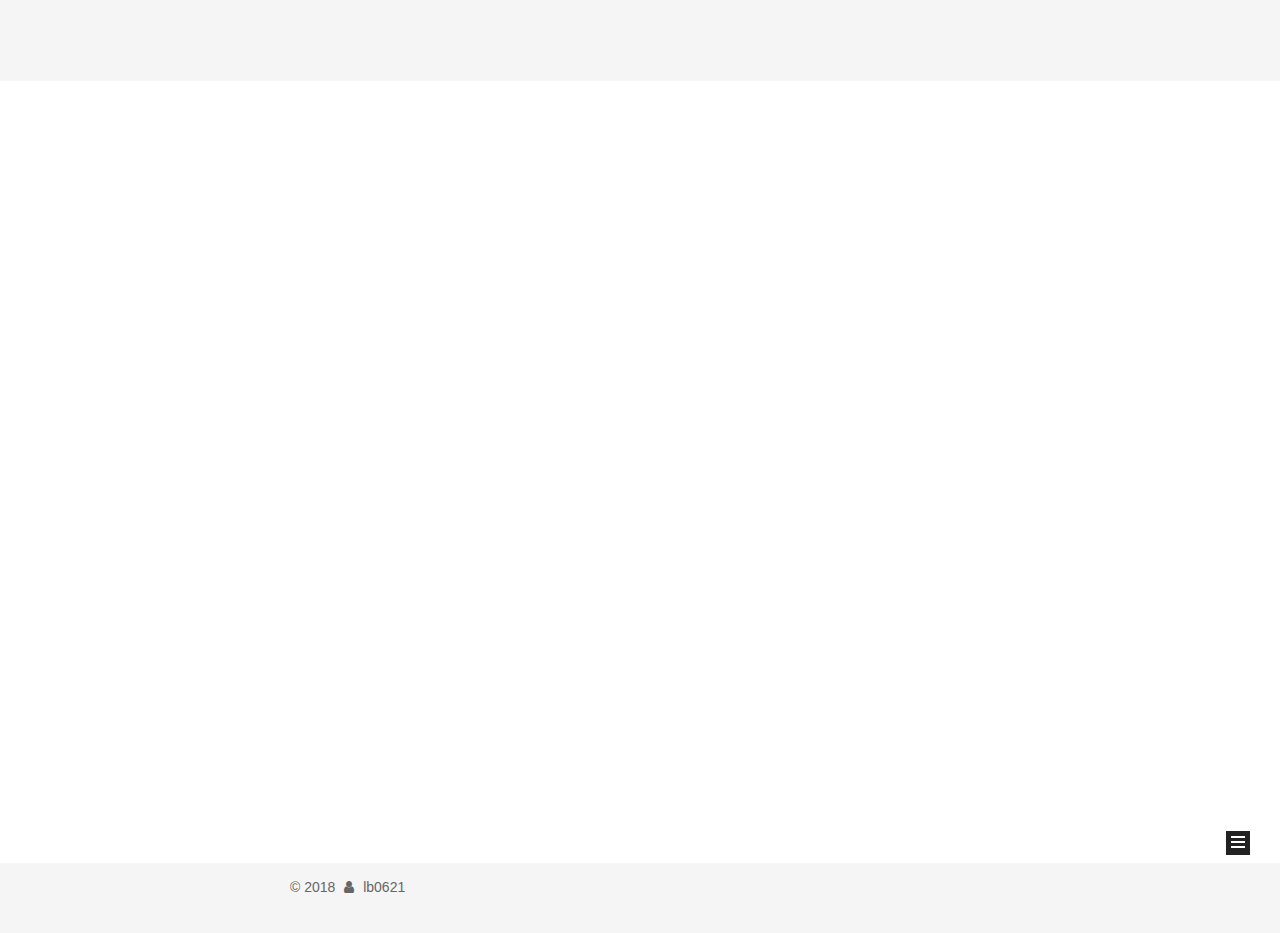
<file: archives/index.html>
<!DOCTYPE html>



  


<html class="theme-next mist use-motion" lang="zh-Hans">
<head>
  <meta charset="UTF-8"/>
<meta http-equiv="X-UA-Compatible" content="IE=edge" />
<meta name="viewport" content="width=device-width, initial-scale=1, maximum-scale=1"/>
<meta name="theme-color" content="#222">









<meta http-equiv="Cache-Control" content="no-transform" />
<meta http-equiv="Cache-Control" content="no-siteapp" />
















  
  
  <link href="/lib/fancybox/source/jquery.fancybox.css?v=2.1.5" rel="stylesheet" type="text/css" />







<link href="/lib/font-awesome/css/font-awesome.min.css?v=4.6.2" rel="stylesheet" type="text/css" />

<link href="/css/main.css?v=5.1.4" rel="stylesheet" type="text/css" />


  <link rel="apple-touch-icon" sizes="180x180" href="/images/apple-touch-icon-next.png?v=5.1.4">


  <link rel="icon" type="image/png" sizes="32x32" href="/images/favicon-32x32-next.png?v=5.1.4">


  <link rel="icon" type="image/png" sizes="16x16" href="/images/favicon-16x16-next.png?v=5.1.4">


  <link rel="mask-icon" href="/images/logo.svg?v=5.1.4" color="#222">





  <meta name="keywords" content="Hexo, NexT" />










<meta property="og:type" content="website">
<meta property="og:title">
<meta property="og:url" content="http://lb0621.tech/archives/index.html">
<meta property="og:site_name">
<meta property="og:locale" content="zh-Hans">
<meta name="twitter:card" content="summary">
<meta name="twitter:title">



<script type="text/javascript" id="hexo.configurations">
  var NexT = window.NexT || {};
  var CONFIG = {
    root: '/',
    scheme: 'Mist',
    version: '5.1.4',
    sidebar: {"position":"left","display":"post","offset":12,"b2t":false,"scrollpercent":false,"onmobile":false},
    fancybox: true,
    tabs: true,
    motion: {"enable":true,"async":false,"transition":{"post_block":"fadeIn","post_header":"slideDownIn","post_body":"slideDownIn","coll_header":"slideLeftIn","sidebar":"slideUpIn"}},
    duoshuo: {
      userId: '0',
      author: '博主'
    },
    algolia: {
      applicationID: '',
      apiKey: '',
      indexName: '',
      hits: {"per_page":10},
      labels: {"input_placeholder":"Search for Posts","hits_empty":"We didn't find any results for the search: ${query}","hits_stats":"${hits} results found in ${time} ms"}
    }
  };
</script>



  <link rel="canonical" href="http://lb0621.tech/archives/"/>





  <title>归档 | </title>
  








</head>

<body itemscope itemtype="http://schema.org/WebPage" lang="zh-Hans">

  
  
    
  

  <div class="container sidebar-position-left page-archive">
    <div class="headband"></div>

    <header id="header" class="header" itemscope itemtype="http://schema.org/WPHeader">
      <div class="header-inner"><div class="site-brand-wrapper">
  <div class="site-meta ">
    

    <div class="custom-logo-site-title">
      <a href="/"  class="brand" rel="start">
        <span class="logo-line-before"><i></i></span>
        <span class="site-title"></span>
        <span class="logo-line-after"><i></i></span>
      </a>
    </div>
      
        <p class="site-subtitle"></p>
      
  </div>

  <div class="site-nav-toggle">
    <button>
      <span class="btn-bar"></span>
      <span class="btn-bar"></span>
      <span class="btn-bar"></span>
    </button>
  </div>
</div>

<nav class="site-nav">
  

  
    <ul id="menu" class="menu">
      
        
        <li class="menu-item menu-item-home">
          <a href="/" rel="section">
            
              <i class="menu-item-icon fa fa-fw fa-home"></i> <br />
            
            首页
          </a>
        </li>
      
        
        <li class="menu-item menu-item-about">
          <a href="/about/" rel="section">
            
              <i class="menu-item-icon fa fa-fw fa-user"></i> <br />
            
            关于
          </a>
        </li>
      
        
        <li class="menu-item menu-item-tags">
          <a href="/tags/" rel="section">
            
              <i class="menu-item-icon fa fa-fw fa-tags"></i> <br />
            
            标签
          </a>
        </li>
      
        
        <li class="menu-item menu-item-categories">
          <a href="/categories/" rel="section">
            
              <i class="menu-item-icon fa fa-fw fa-th"></i> <br />
            
            分类
          </a>
        </li>
      
        
        <li class="menu-item menu-item-archives">
          <a href="/archives/" rel="section">
            
              <i class="menu-item-icon fa fa-fw fa-archive"></i> <br />
            
            归档
          </a>
        </li>
      

      
    </ul>
  

  
</nav>



 </div>
    </header>

    <main id="main" class="main">
      <div class="main-inner">
        <div class="content-wrap">
          <div id="content" class="content">
            

  
  
  
  <div class="post-block archive">
    <div id="posts" class="posts-collapse">
      <span class="archive-move-on"></span>

      <span class="archive-page-counter">
        
        
        
          
        
        嗯..! 目前共计 6 篇日志。 继续努力。
      </span>

      

        
        
        

        
          
          <div class="collection-title">
            <h1 class="archive-year" id="archive-year-2018">2018</h1>
          </div>
        
        

        

  <article class="post post-type-normal" itemscope itemtype="http://schema.org/Article">
    <header class="post-header">

      <h2 class="post-title">
        
            <a class="post-title-link" href="/2018/09/01/音频文件格式/" itemprop="url">
              
                <span itemprop="name">音频文件格式</span>
              
            </a>
        
      </h2>

      <div class="post-meta">
        <time class="post-time" itemprop="dateCreated"
              datetime="2018-09-01T20:49:47+08:00"
              content="2018-09-01" >
          09-01
        </time>
      </div>

    </header>
  </article>



      

        
        
        

        
        

        

  <article class="post post-type-normal" itemscope itemtype="http://schema.org/Article">
    <header class="post-header">

      <h2 class="post-title">
        
            <a class="post-title-link" href="/2018/09/01/基音周期估计/" itemprop="url">
              
                <span itemprop="name">基音周期估计</span>
              
            </a>
        
      </h2>

      <div class="post-meta">
        <time class="post-time" itemprop="dateCreated"
              datetime="2018-09-01T20:39:48+08:00"
              content="2018-09-01" >
          09-01
        </time>
      </div>

    </header>
  </article>



      

        
        
        

        
        

        

  <article class="post post-type-normal" itemscope itemtype="http://schema.org/Article">
    <header class="post-header">

      <h2 class="post-title">
        
            <a class="post-title-link" href="/2018/07/02/语音特征参数MFCC提取/" itemprop="url">
              
                <span itemprop="name">语音特征参数MFCC提取</span>
              
            </a>
        
      </h2>

      <div class="post-meta">
        <time class="post-time" itemprop="dateCreated"
              datetime="2018-07-02T12:23:00+08:00"
              content="2018-07-02" >
          07-02
        </time>
      </div>

    </header>
  </article>



      

        
        
        

        
        

        

  <article class="post post-type-normal" itemscope itemtype="http://schema.org/Article">
    <header class="post-header">

      <h2 class="post-title">
        
            <a class="post-title-link" href="/2018/07/02/音频开发基础/" itemprop="url">
              
                <span itemprop="name">音频开发基础</span>
              
            </a>
        
      </h2>

      <div class="post-meta">
        <time class="post-time" itemprop="dateCreated"
              datetime="2018-07-02T10:21:56+08:00"
              content="2018-07-02" >
          07-02
        </time>
      </div>

    </header>
  </article>



      

        
        
        

        
        

        

  <article class="post post-type-normal" itemscope itemtype="http://schema.org/Article">
    <header class="post-header">

      <h2 class="post-title">
        
            <a class="post-title-link" href="/2018/02/25/搬瓦工VPS建站/" itemprop="url">
              
                <span itemprop="name">搬瓦工VPS建站</span>
              
            </a>
        
      </h2>

      <div class="post-meta">
        <time class="post-time" itemprop="dateCreated"
              datetime="2018-02-25T23:19:57+08:00"
              content="2018-02-25" >
          02-25
        </time>
      </div>

    </header>
  </article>



      

        
        
        

        
        

        

  <article class="post post-type-normal" itemscope itemtype="http://schema.org/Article">
    <header class="post-header">

      <h2 class="post-title">
        
            <a class="post-title-link" href="/2018/02/25/hello-world/" itemprop="url">
              
                <span itemprop="name">Hello World</span>
              
            </a>
        
      </h2>

      <div class="post-meta">
        <time class="post-time" itemprop="dateCreated"
              datetime="2018-02-25T22:22:50+08:00"
              content="2018-02-25" >
          02-25
        </time>
      </div>

    </header>
  </article>



      

    </div>
  </div>
  
  
  

  



          </div>
          


          

        </div>
        
          
  
  <div class="sidebar-toggle">
    <div class="sidebar-toggle-line-wrap">
      <span class="sidebar-toggle-line sidebar-toggle-line-first"></span>
      <span class="sidebar-toggle-line sidebar-toggle-line-middle"></span>
      <span class="sidebar-toggle-line sidebar-toggle-line-last"></span>
    </div>
  </div>

  <aside id="sidebar" class="sidebar">
    
    <div class="sidebar-inner">

      

      

      <section class="site-overview-wrap sidebar-panel sidebar-panel-active">
        <div class="site-overview">
          <div class="site-author motion-element" itemprop="author" itemscope itemtype="http://schema.org/Person">
            
              <img class="site-author-image" itemprop="image"
                src="/images/blog-logo.jpg"
                alt="Li Bin" />
            
              <p class="site-author-name" itemprop="name">Li Bin</p>
              <p class="site-description motion-element" itemprop="description"></p>
          </div>

          <nav class="site-state motion-element">

            
              <div class="site-state-item site-state-posts">
              
                <a href="/archives/">
              
                  <span class="site-state-item-count">6</span>
                  <span class="site-state-item-name">日志</span>
                </a>
              </div>
            

            

            

          </nav>

          

          
            <div class="links-of-author motion-element">
                
                  <span class="links-of-author-item">
                    <a href="https://github.com/lb0621" target="_blank" title="GitHub">
                      
                        <i class="fa fa-fw fa-github"></i>GitHub</a>
                  </span>
                
                  <span class="links-of-author-item">
                    <a href="mailto:lb0621@qq.com" target="_blank" title="E-Mail">
                      
                        <i class="fa fa-fw fa-envelope"></i>E-Mail</a>
                  </span>
                
            </div>
          

          
          

          
          

          

        </div>
      </section>

      

      

    </div>
  </aside>


        
      </div>
    </main>

    <footer id="footer" class="footer">
      <div class="footer-inner">
        <div class="copyright">&copy; <span itemprop="copyrightYear">2018</span>
  <span class="with-love">
    <i class="fa fa-user"></i>
  </span>
  <span class="author" itemprop="copyrightHolder">lb0621</span>

  
</div>









        







        
      </div>
    </footer>

    
      <div class="back-to-top">
        <i class="fa fa-arrow-up"></i>
        
      </div>
    

    

  </div>

  

<script type="text/javascript">
  if (Object.prototype.toString.call(window.Promise) !== '[object Function]') {
    window.Promise = null;
  }
</script>









  












  
  
    <script type="text/javascript" src="/lib/jquery/index.js?v=2.1.3"></script>
  

  
  
    <script type="text/javascript" src="/lib/fastclick/lib/fastclick.min.js?v=1.0.6"></script>
  

  
  
    <script type="text/javascript" src="/lib/jquery_lazyload/jquery.lazyload.js?v=1.9.7"></script>
  

  
  
    <script type="text/javascript" src="/lib/velocity/velocity.min.js?v=1.2.1"></script>
  

  
  
    <script type="text/javascript" src="/lib/velocity/velocity.ui.min.js?v=1.2.1"></script>
  

  
  
    <script type="text/javascript" src="/lib/fancybox/source/jquery.fancybox.pack.js?v=2.1.5"></script>
  


  


  <script type="text/javascript" src="/js/src/utils.js?v=5.1.4"></script>

  <script type="text/javascript" src="/js/src/motion.js?v=5.1.4"></script>



  
  

  

  


  <script type="text/javascript" src="/js/src/bootstrap.js?v=5.1.4"></script>



  


  




	





  





  












  





  

  

  

  
  

  

  

  

</body>
</html>
</file>
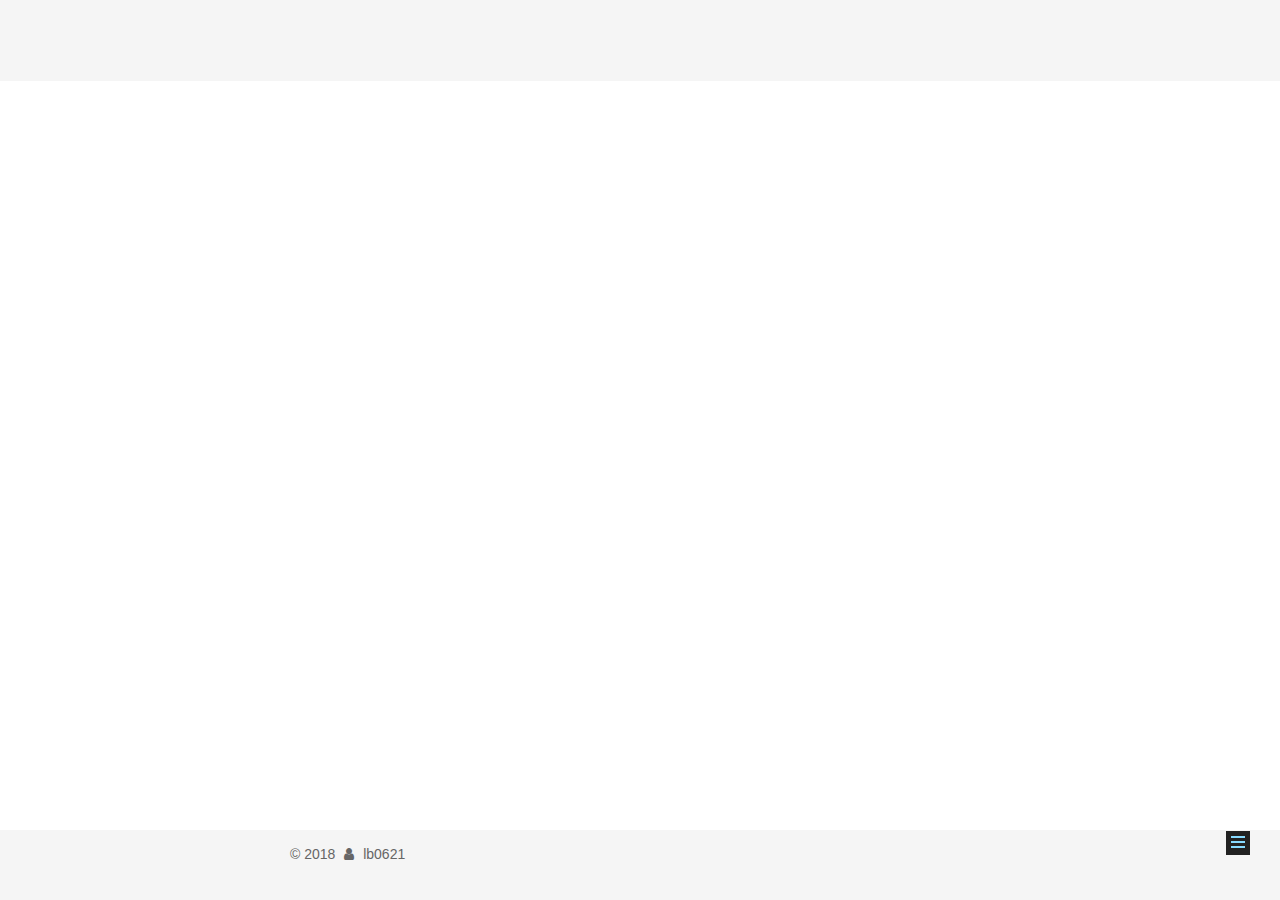
<file: tags/index.html>
<!DOCTYPE html>



  


<html class="theme-next mist use-motion" lang="zh-Hans">
<head>
  <meta charset="UTF-8"/>
<meta http-equiv="X-UA-Compatible" content="IE=edge" />
<meta name="viewport" content="width=device-width, initial-scale=1, maximum-scale=1"/>
<meta name="theme-color" content="#222">









<meta http-equiv="Cache-Control" content="no-transform" />
<meta http-equiv="Cache-Control" content="no-siteapp" />
















  
  
  <link href="/lib/fancybox/source/jquery.fancybox.css?v=2.1.5" rel="stylesheet" type="text/css" />







<link href="/lib/font-awesome/css/font-awesome.min.css?v=4.6.2" rel="stylesheet" type="text/css" />

<link href="/css/main.css?v=5.1.4" rel="stylesheet" type="text/css" />


  <link rel="apple-touch-icon" sizes="180x180" href="/images/apple-touch-icon-next.png?v=5.1.4">


  <link rel="icon" type="image/png" sizes="32x32" href="/images/favicon-32x32-next.png?v=5.1.4">


  <link rel="icon" type="image/png" sizes="16x16" href="/images/favicon-16x16-next.png?v=5.1.4">


  <link rel="mask-icon" href="/images/logo.svg?v=5.1.4" color="#222">





  <meta name="keywords" content="Hexo, NexT" />










<meta property="og:type" content="website">
<meta property="og:title" content="tags">
<meta property="og:url" content="http://lb0621.tech/tags/index.html">
<meta property="og:site_name">
<meta property="og:locale" content="zh-Hans">
<meta property="og:updated_time" content="2018-02-26T02:53:27.871Z">
<meta name="twitter:card" content="summary">
<meta name="twitter:title" content="tags">



<script type="text/javascript" id="hexo.configurations">
  var NexT = window.NexT || {};
  var CONFIG = {
    root: '/',
    scheme: 'Mist',
    version: '5.1.4',
    sidebar: {"position":"left","display":"post","offset":12,"b2t":false,"scrollpercent":false,"onmobile":false},
    fancybox: true,
    tabs: true,
    motion: {"enable":true,"async":false,"transition":{"post_block":"fadeIn","post_header":"slideDownIn","post_body":"slideDownIn","coll_header":"slideLeftIn","sidebar":"slideUpIn"}},
    duoshuo: {
      userId: '0',
      author: '博主'
    },
    algolia: {
      applicationID: '',
      apiKey: '',
      indexName: '',
      hits: {"per_page":10},
      labels: {"input_placeholder":"Search for Posts","hits_empty":"We didn't find any results for the search: ${query}","hits_stats":"${hits} results found in ${time} ms"}
    }
  };
</script>



  <link rel="canonical" href="http://lb0621.tech/tags/"/>





  <title>tags | </title>
  








</head>

<body itemscope itemtype="http://schema.org/WebPage" lang="zh-Hans">

  
  
    
  

  <div class="container sidebar-position-left page-post-detail">
    <div class="headband"></div>

    <header id="header" class="header" itemscope itemtype="http://schema.org/WPHeader">
      <div class="header-inner"><div class="site-brand-wrapper">
  <div class="site-meta ">
    

    <div class="custom-logo-site-title">
      <a href="/"  class="brand" rel="start">
        <span class="logo-line-before"><i></i></span>
        <span class="site-title"></span>
        <span class="logo-line-after"><i></i></span>
      </a>
    </div>
      
        <p class="site-subtitle"></p>
      
  </div>

  <div class="site-nav-toggle">
    <button>
      <span class="btn-bar"></span>
      <span class="btn-bar"></span>
      <span class="btn-bar"></span>
    </button>
  </div>
</div>

<nav class="site-nav">
  

  
    <ul id="menu" class="menu">
      
        
        <li class="menu-item menu-item-home">
          <a href="/" rel="section">
            
              <i class="menu-item-icon fa fa-fw fa-home"></i> <br />
            
            首页
          </a>
        </li>
      
        
        <li class="menu-item menu-item-about">
          <a href="/about/" rel="section">
            
              <i class="menu-item-icon fa fa-fw fa-user"></i> <br />
            
            关于
          </a>
        </li>
      
        
        <li class="menu-item menu-item-tags">
          <a href="/tags/" rel="section">
            
              <i class="menu-item-icon fa fa-fw fa-tags"></i> <br />
            
            标签
          </a>
        </li>
      
        
        <li class="menu-item menu-item-categories">
          <a href="/categories/" rel="section">
            
              <i class="menu-item-icon fa fa-fw fa-th"></i> <br />
            
            分类
          </a>
        </li>
      
        
        <li class="menu-item menu-item-archives">
          <a href="/archives/" rel="section">
            
              <i class="menu-item-icon fa fa-fw fa-archive"></i> <br />
            
            归档
          </a>
        </li>
      

      
    </ul>
  

  
</nav>



 </div>
    </header>

    <main id="main" class="main">
      <div class="main-inner">
        <div class="content-wrap">
          <div id="content" class="content">
            

  <div id="posts" class="posts-expand">
    
    
    
    <div class="post-block page">
      <header class="post-header">

	<h1 class="post-title" itemprop="name headline">tags</h1>



</header>

      
      
      
      <div class="post-body">
        
        
          <div class="tag-cloud">
            <div class="tag-cloud-title">
                暂无标签
            </div>
            <div class="tag-cloud-tags">
              
            </div>
          </div>
        
      </div>
      
      
      
    </div>
    
    
    
  </div>


          </div>
          


          

  



        </div>
        
          
  
  <div class="sidebar-toggle">
    <div class="sidebar-toggle-line-wrap">
      <span class="sidebar-toggle-line sidebar-toggle-line-first"></span>
      <span class="sidebar-toggle-line sidebar-toggle-line-middle"></span>
      <span class="sidebar-toggle-line sidebar-toggle-line-last"></span>
    </div>
  </div>

  <aside id="sidebar" class="sidebar">
    
    <div class="sidebar-inner">

      

      

      <section class="site-overview-wrap sidebar-panel sidebar-panel-active">
        <div class="site-overview">
          <div class="site-author motion-element" itemprop="author" itemscope itemtype="http://schema.org/Person">
            
              <img class="site-author-image" itemprop="image"
                src="/images/blog-logo.jpg"
                alt="Li Bin" />
            
              <p class="site-author-name" itemprop="name">Li Bin</p>
              <p class="site-description motion-element" itemprop="description"></p>
          </div>

          <nav class="site-state motion-element">

            
              <div class="site-state-item site-state-posts">
              
                <a href="/archives/">
              
                  <span class="site-state-item-count">6</span>
                  <span class="site-state-item-name">日志</span>
                </a>
              </div>
            

            

            

          </nav>

          

          
            <div class="links-of-author motion-element">
                
                  <span class="links-of-author-item">
                    <a href="https://github.com/lb0621" target="_blank" title="GitHub">
                      
                        <i class="fa fa-fw fa-github"></i>GitHub</a>
                  </span>
                
                  <span class="links-of-author-item">
                    <a href="mailto:lb0621@qq.com" target="_blank" title="E-Mail">
                      
                        <i class="fa fa-fw fa-envelope"></i>E-Mail</a>
                  </span>
                
            </div>
          

          
          

          
          

          

        </div>
      </section>

      

      

    </div>
  </aside>


        
      </div>
    </main>

    <footer id="footer" class="footer">
      <div class="footer-inner">
        <div class="copyright">&copy; <span itemprop="copyrightYear">2018</span>
  <span class="with-love">
    <i class="fa fa-user"></i>
  </span>
  <span class="author" itemprop="copyrightHolder">lb0621</span>

  
</div>









        







        
      </div>
    </footer>

    
      <div class="back-to-top">
        <i class="fa fa-arrow-up"></i>
        
      </div>
    

    

  </div>

  

<script type="text/javascript">
  if (Object.prototype.toString.call(window.Promise) !== '[object Function]') {
    window.Promise = null;
  }
</script>









  












  
  
    <script type="text/javascript" src="/lib/jquery/index.js?v=2.1.3"></script>
  

  
  
    <script type="text/javascript" src="/lib/fastclick/lib/fastclick.min.js?v=1.0.6"></script>
  

  
  
    <script type="text/javascript" src="/lib/jquery_lazyload/jquery.lazyload.js?v=1.9.7"></script>
  

  
  
    <script type="text/javascript" src="/lib/velocity/velocity.min.js?v=1.2.1"></script>
  

  
  
    <script type="text/javascript" src="/lib/velocity/velocity.ui.min.js?v=1.2.1"></script>
  

  
  
    <script type="text/javascript" src="/lib/fancybox/source/jquery.fancybox.pack.js?v=2.1.5"></script>
  


  


  <script type="text/javascript" src="/js/src/utils.js?v=5.1.4"></script>

  <script type="text/javascript" src="/js/src/motion.js?v=5.1.4"></script>



  
  

  
  <script type="text/javascript" src="/js/src/scrollspy.js?v=5.1.4"></script>
<script type="text/javascript" src="/js/src/post-details.js?v=5.1.4"></script>



  


  <script type="text/javascript" src="/js/src/bootstrap.js?v=5.1.4"></script>



  


  




	





  





  












  





  

  

  

  
  

  

  

  

</body>
</html>
</file>
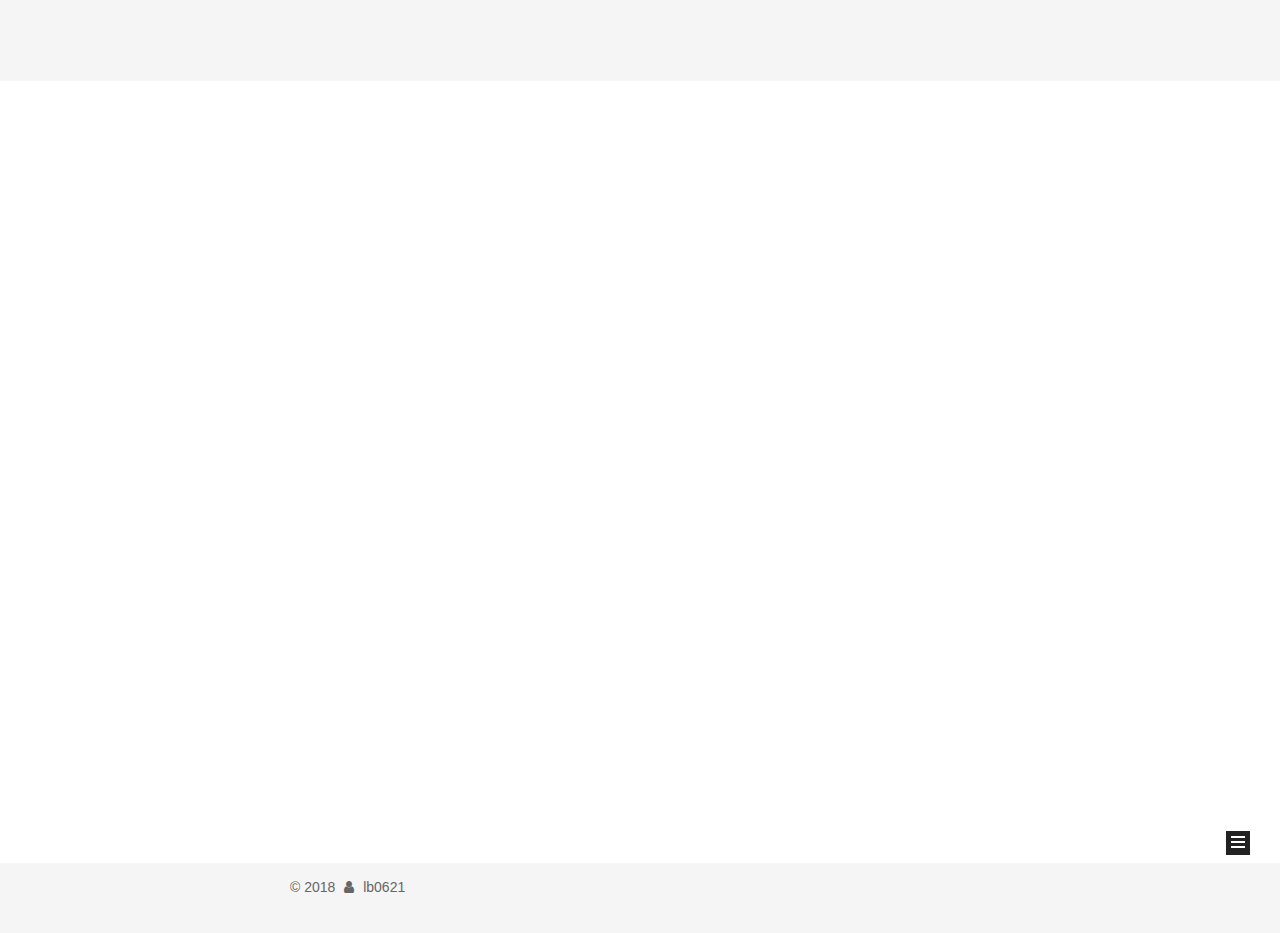
<file: archives/2018/index.html>
<!DOCTYPE html>



  


<html class="theme-next mist use-motion" lang="zh-Hans">
<head>
  <meta charset="UTF-8"/>
<meta http-equiv="X-UA-Compatible" content="IE=edge" />
<meta name="viewport" content="width=device-width, initial-scale=1, maximum-scale=1"/>
<meta name="theme-color" content="#222">









<meta http-equiv="Cache-Control" content="no-transform" />
<meta http-equiv="Cache-Control" content="no-siteapp" />
















  
  
  <link href="/lib/fancybox/source/jquery.fancybox.css?v=2.1.5" rel="stylesheet" type="text/css" />







<link href="/lib/font-awesome/css/font-awesome.min.css?v=4.6.2" rel="stylesheet" type="text/css" />

<link href="/css/main.css?v=5.1.4" rel="stylesheet" type="text/css" />


  <link rel="apple-touch-icon" sizes="180x180" href="/images/apple-touch-icon-next.png?v=5.1.4">


  <link rel="icon" type="image/png" sizes="32x32" href="/images/favicon-32x32-next.png?v=5.1.4">


  <link rel="icon" type="image/png" sizes="16x16" href="/images/favicon-16x16-next.png?v=5.1.4">


  <link rel="mask-icon" href="/images/logo.svg?v=5.1.4" color="#222">





  <meta name="keywords" content="Hexo, NexT" />










<meta property="og:type" content="website">
<meta property="og:title">
<meta property="og:url" content="http://lb0621.tech/archives/2018/index.html">
<meta property="og:site_name">
<meta property="og:locale" content="zh-Hans">
<meta name="twitter:card" content="summary">
<meta name="twitter:title">



<script type="text/javascript" id="hexo.configurations">
  var NexT = window.NexT || {};
  var CONFIG = {
    root: '/',
    scheme: 'Mist',
    version: '5.1.4',
    sidebar: {"position":"left","display":"post","offset":12,"b2t":false,"scrollpercent":false,"onmobile":false},
    fancybox: true,
    tabs: true,
    motion: {"enable":true,"async":false,"transition":{"post_block":"fadeIn","post_header":"slideDownIn","post_body":"slideDownIn","coll_header":"slideLeftIn","sidebar":"slideUpIn"}},
    duoshuo: {
      userId: '0',
      author: '博主'
    },
    algolia: {
      applicationID: '',
      apiKey: '',
      indexName: '',
      hits: {"per_page":10},
      labels: {"input_placeholder":"Search for Posts","hits_empty":"We didn't find any results for the search: ${query}","hits_stats":"${hits} results found in ${time} ms"}
    }
  };
</script>



  <link rel="canonical" href="http://lb0621.tech/archives/2018/"/>





  <title>归档 | </title>
  








</head>

<body itemscope itemtype="http://schema.org/WebPage" lang="zh-Hans">

  
  
    
  

  <div class="container sidebar-position-left page-archive">
    <div class="headband"></div>

    <header id="header" class="header" itemscope itemtype="http://schema.org/WPHeader">
      <div class="header-inner"><div class="site-brand-wrapper">
  <div class="site-meta ">
    

    <div class="custom-logo-site-title">
      <a href="/"  class="brand" rel="start">
        <span class="logo-line-before"><i></i></span>
        <span class="site-title"></span>
        <span class="logo-line-after"><i></i></span>
      </a>
    </div>
      
        <p class="site-subtitle"></p>
      
  </div>

  <div class="site-nav-toggle">
    <button>
      <span class="btn-bar"></span>
      <span class="btn-bar"></span>
      <span class="btn-bar"></span>
    </button>
  </div>
</div>

<nav class="site-nav">
  

  
    <ul id="menu" class="menu">
      
        
        <li class="menu-item menu-item-home">
          <a href="/" rel="section">
            
              <i class="menu-item-icon fa fa-fw fa-home"></i> <br />
            
            首页
          </a>
        </li>
      
        
        <li class="menu-item menu-item-about">
          <a href="/about/" rel="section">
            
              <i class="menu-item-icon fa fa-fw fa-user"></i> <br />
            
            关于
          </a>
        </li>
      
        
        <li class="menu-item menu-item-tags">
          <a href="/tags/" rel="section">
            
              <i class="menu-item-icon fa fa-fw fa-tags"></i> <br />
            
            标签
          </a>
        </li>
      
        
        <li class="menu-item menu-item-categories">
          <a href="/categories/" rel="section">
            
              <i class="menu-item-icon fa fa-fw fa-th"></i> <br />
            
            分类
          </a>
        </li>
      
        
        <li class="menu-item menu-item-archives">
          <a href="/archives/" rel="section">
            
              <i class="menu-item-icon fa fa-fw fa-archive"></i> <br />
            
            归档
          </a>
        </li>
      

      
    </ul>
  

  
</nav>



 </div>
    </header>

    <main id="main" class="main">
      <div class="main-inner">
        <div class="content-wrap">
          <div id="content" class="content">
            

  
  
  
  <div class="post-block archive">
    <div id="posts" class="posts-collapse">
      <span class="archive-move-on"></span>

      <span class="archive-page-counter">
        
        
        
          
        
        嗯..! 目前共计 6 篇日志。 继续努力。
      </span>

      

        
        
        

        
          
          <div class="collection-title">
            <h1 class="archive-year" id="archive-year-2018">2018</h1>
          </div>
        
        

        

  <article class="post post-type-normal" itemscope itemtype="http://schema.org/Article">
    <header class="post-header">

      <h2 class="post-title">
        
            <a class="post-title-link" href="/2018/09/01/音频文件格式/" itemprop="url">
              
                <span itemprop="name">音频文件格式</span>
              
            </a>
        
      </h2>

      <div class="post-meta">
        <time class="post-time" itemprop="dateCreated"
              datetime="2018-09-01T20:49:47+08:00"
              content="2018-09-01" >
          09-01
        </time>
      </div>

    </header>
  </article>



      

        
        
        

        
        

        

  <article class="post post-type-normal" itemscope itemtype="http://schema.org/Article">
    <header class="post-header">

      <h2 class="post-title">
        
            <a class="post-title-link" href="/2018/09/01/基音周期估计/" itemprop="url">
              
                <span itemprop="name">基音周期估计</span>
              
            </a>
        
      </h2>

      <div class="post-meta">
        <time class="post-time" itemprop="dateCreated"
              datetime="2018-09-01T20:39:48+08:00"
              content="2018-09-01" >
          09-01
        </time>
      </div>

    </header>
  </article>



      

        
        
        

        
        

        

  <article class="post post-type-normal" itemscope itemtype="http://schema.org/Article">
    <header class="post-header">

      <h2 class="post-title">
        
            <a class="post-title-link" href="/2018/07/02/语音特征参数MFCC提取/" itemprop="url">
              
                <span itemprop="name">语音特征参数MFCC提取</span>
              
            </a>
        
      </h2>

      <div class="post-meta">
        <time class="post-time" itemprop="dateCreated"
              datetime="2018-07-02T12:23:00+08:00"
              content="2018-07-02" >
          07-02
        </time>
      </div>

    </header>
  </article>



      

        
        
        

        
        

        

  <article class="post post-type-normal" itemscope itemtype="http://schema.org/Article">
    <header class="post-header">

      <h2 class="post-title">
        
            <a class="post-title-link" href="/2018/07/02/音频开发基础/" itemprop="url">
              
                <span itemprop="name">音频开发基础</span>
              
            </a>
        
      </h2>

      <div class="post-meta">
        <time class="post-time" itemprop="dateCreated"
              datetime="2018-07-02T10:21:56+08:00"
              content="2018-07-02" >
          07-02
        </time>
      </div>

    </header>
  </article>



      

        
        
        

        
        

        

  <article class="post post-type-normal" itemscope itemtype="http://schema.org/Article">
    <header class="post-header">

      <h2 class="post-title">
        
            <a class="post-title-link" href="/2018/02/25/搬瓦工VPS建站/" itemprop="url">
              
                <span itemprop="name">搬瓦工VPS建站</span>
              
            </a>
        
      </h2>

      <div class="post-meta">
        <time class="post-time" itemprop="dateCreated"
              datetime="2018-02-25T23:19:57+08:00"
              content="2018-02-25" >
          02-25
        </time>
      </div>

    </header>
  </article>



      

        
        
        

        
        

        

  <article class="post post-type-normal" itemscope itemtype="http://schema.org/Article">
    <header class="post-header">

      <h2 class="post-title">
        
            <a class="post-title-link" href="/2018/02/25/hello-world/" itemprop="url">
              
                <span itemprop="name">Hello World</span>
              
            </a>
        
      </h2>

      <div class="post-meta">
        <time class="post-time" itemprop="dateCreated"
              datetime="2018-02-25T22:22:50+08:00"
              content="2018-02-25" >
          02-25
        </time>
      </div>

    </header>
  </article>



      

    </div>
  </div>
  
  
  

  



          </div>
          


          

        </div>
        
          
  
  <div class="sidebar-toggle">
    <div class="sidebar-toggle-line-wrap">
      <span class="sidebar-toggle-line sidebar-toggle-line-first"></span>
      <span class="sidebar-toggle-line sidebar-toggle-line-middle"></span>
      <span class="sidebar-toggle-line sidebar-toggle-line-last"></span>
    </div>
  </div>

  <aside id="sidebar" class="sidebar">
    
    <div class="sidebar-inner">

      

      

      <section class="site-overview-wrap sidebar-panel sidebar-panel-active">
        <div class="site-overview">
          <div class="site-author motion-element" itemprop="author" itemscope itemtype="http://schema.org/Person">
            
              <img class="site-author-image" itemprop="image"
                src="/images/blog-logo.jpg"
                alt="Li Bin" />
            
              <p class="site-author-name" itemprop="name">Li Bin</p>
              <p class="site-description motion-element" itemprop="description"></p>
          </div>

          <nav class="site-state motion-element">

            
              <div class="site-state-item site-state-posts">
              
                <a href="/archives/">
              
                  <span class="site-state-item-count">6</span>
                  <span class="site-state-item-name">日志</span>
                </a>
              </div>
            

            

            

          </nav>

          

          
            <div class="links-of-author motion-element">
                
                  <span class="links-of-author-item">
                    <a href="https://github.com/lb0621" target="_blank" title="GitHub">
                      
                        <i class="fa fa-fw fa-github"></i>GitHub</a>
                  </span>
                
                  <span class="links-of-author-item">
                    <a href="mailto:lb0621@qq.com" target="_blank" title="E-Mail">
                      
                        <i class="fa fa-fw fa-envelope"></i>E-Mail</a>
                  </span>
                
            </div>
          

          
          

          
          

          

        </div>
      </section>

      

      

    </div>
  </aside>


        
      </div>
    </main>

    <footer id="footer" class="footer">
      <div class="footer-inner">
        <div class="copyright">&copy; <span itemprop="copyrightYear">2018</span>
  <span class="with-love">
    <i class="fa fa-user"></i>
  </span>
  <span class="author" itemprop="copyrightHolder">lb0621</span>

  
</div>









        







        
      </div>
    </footer>

    
      <div class="back-to-top">
        <i class="fa fa-arrow-up"></i>
        
      </div>
    

    

  </div>

  

<script type="text/javascript">
  if (Object.prototype.toString.call(window.Promise) !== '[object Function]') {
    window.Promise = null;
  }
</script>









  












  
  
    <script type="text/javascript" src="/lib/jquery/index.js?v=2.1.3"></script>
  

  
  
    <script type="text/javascript" src="/lib/fastclick/lib/fastclick.min.js?v=1.0.6"></script>
  

  
  
    <script type="text/javascript" src="/lib/jquery_lazyload/jquery.lazyload.js?v=1.9.7"></script>
  

  
  
    <script type="text/javascript" src="/lib/velocity/velocity.min.js?v=1.2.1"></script>
  

  
  
    <script type="text/javascript" src="/lib/velocity/velocity.ui.min.js?v=1.2.1"></script>
  

  
  
    <script type="text/javascript" src="/lib/fancybox/source/jquery.fancybox.pack.js?v=2.1.5"></script>
  


  


  <script type="text/javascript" src="/js/src/utils.js?v=5.1.4"></script>

  <script type="text/javascript" src="/js/src/motion.js?v=5.1.4"></script>



  
  

  

  


  <script type="text/javascript" src="/js/src/bootstrap.js?v=5.1.4"></script>



  


  




	





  





  












  





  

  

  

  
  

  

  

  

</body>
</html>
</file>
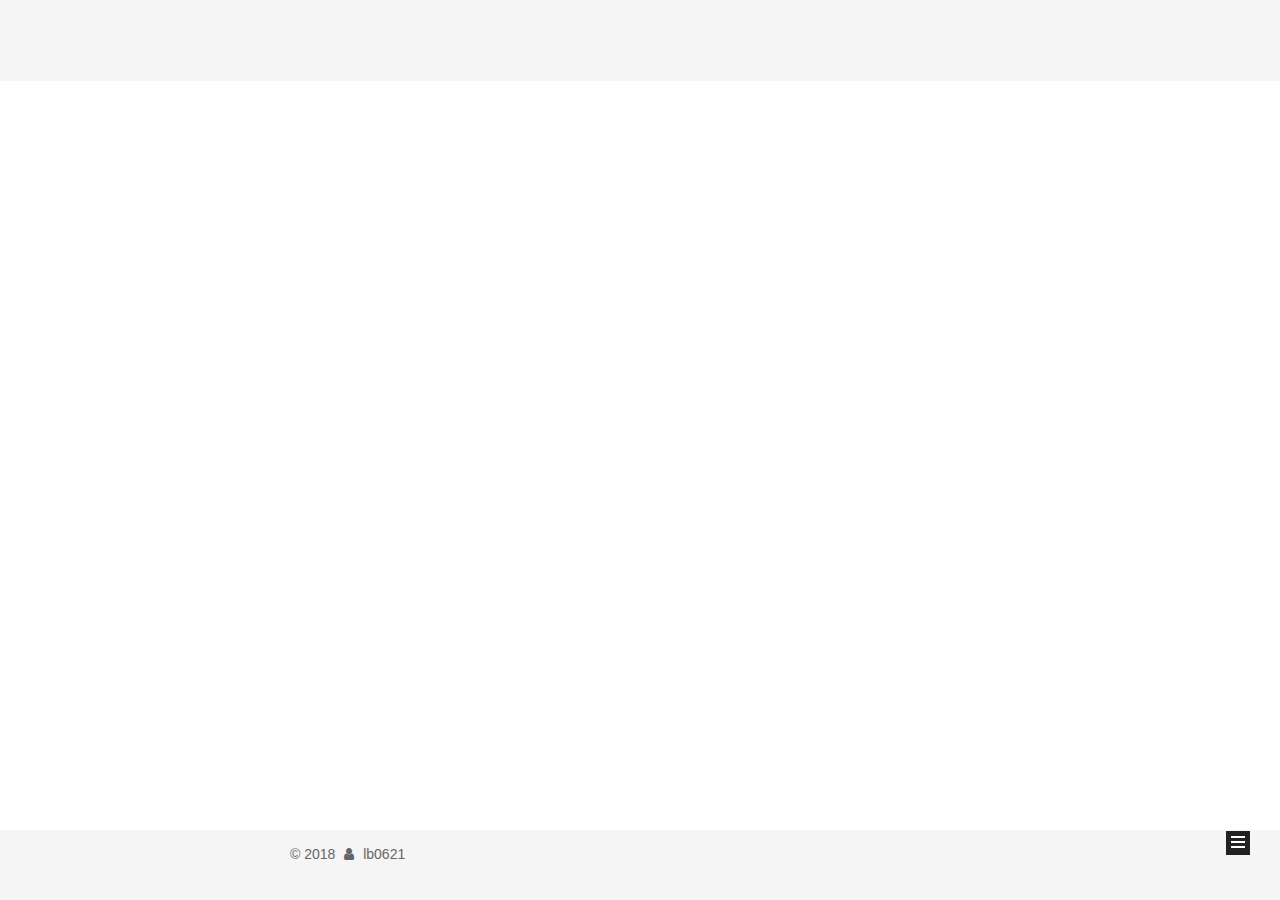
<file: archives/2018/02/index.html>
<!DOCTYPE html>



  


<html class="theme-next mist use-motion" lang="zh-Hans">
<head>
  <meta charset="UTF-8"/>
<meta http-equiv="X-UA-Compatible" content="IE=edge" />
<meta name="viewport" content="width=device-width, initial-scale=1, maximum-scale=1"/>
<meta name="theme-color" content="#222">









<meta http-equiv="Cache-Control" content="no-transform" />
<meta http-equiv="Cache-Control" content="no-siteapp" />
















  
  
  <link href="/lib/fancybox/source/jquery.fancybox.css?v=2.1.5" rel="stylesheet" type="text/css" />







<link href="/lib/font-awesome/css/font-awesome.min.css?v=4.6.2" rel="stylesheet" type="text/css" />

<link href="/css/main.css?v=5.1.4" rel="stylesheet" type="text/css" />


  <link rel="apple-touch-icon" sizes="180x180" href="/images/apple-touch-icon-next.png?v=5.1.4">


  <link rel="icon" type="image/png" sizes="32x32" href="/images/favicon-32x32-next.png?v=5.1.4">


  <link rel="icon" type="image/png" sizes="16x16" href="/images/favicon-16x16-next.png?v=5.1.4">


  <link rel="mask-icon" href="/images/logo.svg?v=5.1.4" color="#222">





  <meta name="keywords" content="Hexo, NexT" />










<meta property="og:type" content="website">
<meta property="og:title">
<meta property="og:url" content="http://lb0621.tech/archives/2018/02/index.html">
<meta property="og:site_name">
<meta property="og:locale" content="zh-Hans">
<meta name="twitter:card" content="summary">
<meta name="twitter:title">



<script type="text/javascript" id="hexo.configurations">
  var NexT = window.NexT || {};
  var CONFIG = {
    root: '/',
    scheme: 'Mist',
    version: '5.1.4',
    sidebar: {"position":"left","display":"post","offset":12,"b2t":false,"scrollpercent":false,"onmobile":false},
    fancybox: true,
    tabs: true,
    motion: {"enable":true,"async":false,"transition":{"post_block":"fadeIn","post_header":"slideDownIn","post_body":"slideDownIn","coll_header":"slideLeftIn","sidebar":"slideUpIn"}},
    duoshuo: {
      userId: '0',
      author: '博主'
    },
    algolia: {
      applicationID: '',
      apiKey: '',
      indexName: '',
      hits: {"per_page":10},
      labels: {"input_placeholder":"Search for Posts","hits_empty":"We didn't find any results for the search: ${query}","hits_stats":"${hits} results found in ${time} ms"}
    }
  };
</script>



  <link rel="canonical" href="http://lb0621.tech/archives/2018/02/"/>





  <title>归档 | </title>
  








</head>

<body itemscope itemtype="http://schema.org/WebPage" lang="zh-Hans">

  
  
    
  

  <div class="container sidebar-position-left page-archive">
    <div class="headband"></div>

    <header id="header" class="header" itemscope itemtype="http://schema.org/WPHeader">
      <div class="header-inner"><div class="site-brand-wrapper">
  <div class="site-meta ">
    

    <div class="custom-logo-site-title">
      <a href="/"  class="brand" rel="start">
        <span class="logo-line-before"><i></i></span>
        <span class="site-title"></span>
        <span class="logo-line-after"><i></i></span>
      </a>
    </div>
      
        <p class="site-subtitle"></p>
      
  </div>

  <div class="site-nav-toggle">
    <button>
      <span class="btn-bar"></span>
      <span class="btn-bar"></span>
      <span class="btn-bar"></span>
    </button>
  </div>
</div>

<nav class="site-nav">
  

  
    <ul id="menu" class="menu">
      
        
        <li class="menu-item menu-item-home">
          <a href="/" rel="section">
            
              <i class="menu-item-icon fa fa-fw fa-home"></i> <br />
            
            首页
          </a>
        </li>
      
        
        <li class="menu-item menu-item-about">
          <a href="/about/" rel="section">
            
              <i class="menu-item-icon fa fa-fw fa-user"></i> <br />
            
            关于
          </a>
        </li>
      
        
        <li class="menu-item menu-item-tags">
          <a href="/tags/" rel="section">
            
              <i class="menu-item-icon fa fa-fw fa-tags"></i> <br />
            
            标签
          </a>
        </li>
      
        
        <li class="menu-item menu-item-categories">
          <a href="/categories/" rel="section">
            
              <i class="menu-item-icon fa fa-fw fa-th"></i> <br />
            
            分类
          </a>
        </li>
      
        
        <li class="menu-item menu-item-archives">
          <a href="/archives/" rel="section">
            
              <i class="menu-item-icon fa fa-fw fa-archive"></i> <br />
            
            归档
          </a>
        </li>
      

      
    </ul>
  

  
</nav>



 </div>
    </header>

    <main id="main" class="main">
      <div class="main-inner">
        <div class="content-wrap">
          <div id="content" class="content">
            

  
  
  
  <div class="post-block archive">
    <div id="posts" class="posts-collapse">
      <span class="archive-move-on"></span>

      <span class="archive-page-counter">
        
        
        
          
        
        嗯..! 目前共计 6 篇日志。 继续努力。
      </span>

      

        
        
        

        
          
          <div class="collection-title">
            <h1 class="archive-year" id="archive-year-2018">2018</h1>
          </div>
        
        

        

  <article class="post post-type-normal" itemscope itemtype="http://schema.org/Article">
    <header class="post-header">

      <h2 class="post-title">
        
            <a class="post-title-link" href="/2018/02/25/搬瓦工VPS建站/" itemprop="url">
              
                <span itemprop="name">搬瓦工VPS建站</span>
              
            </a>
        
      </h2>

      <div class="post-meta">
        <time class="post-time" itemprop="dateCreated"
              datetime="2018-02-25T23:19:57+08:00"
              content="2018-02-25" >
          02-25
        </time>
      </div>

    </header>
  </article>



      

        
        
        

        
        

        

  <article class="post post-type-normal" itemscope itemtype="http://schema.org/Article">
    <header class="post-header">

      <h2 class="post-title">
        
            <a class="post-title-link" href="/2018/02/25/hello-world/" itemprop="url">
              
                <span itemprop="name">Hello World</span>
              
            </a>
        
      </h2>

      <div class="post-meta">
        <time class="post-time" itemprop="dateCreated"
              datetime="2018-02-25T22:22:50+08:00"
              content="2018-02-25" >
          02-25
        </time>
      </div>

    </header>
  </article>



      

    </div>
  </div>
  
  
  

  



          </div>
          


          

        </div>
        
          
  
  <div class="sidebar-toggle">
    <div class="sidebar-toggle-line-wrap">
      <span class="sidebar-toggle-line sidebar-toggle-line-first"></span>
      <span class="sidebar-toggle-line sidebar-toggle-line-middle"></span>
      <span class="sidebar-toggle-line sidebar-toggle-line-last"></span>
    </div>
  </div>

  <aside id="sidebar" class="sidebar">
    
    <div class="sidebar-inner">

      

      

      <section class="site-overview-wrap sidebar-panel sidebar-panel-active">
        <div class="site-overview">
          <div class="site-author motion-element" itemprop="author" itemscope itemtype="http://schema.org/Person">
            
              <img class="site-author-image" itemprop="image"
                src="/images/blog-logo.jpg"
                alt="Li Bin" />
            
              <p class="site-author-name" itemprop="name">Li Bin</p>
              <p class="site-description motion-element" itemprop="description"></p>
          </div>

          <nav class="site-state motion-element">

            
              <div class="site-state-item site-state-posts">
              
                <a href="/archives/">
              
                  <span class="site-state-item-count">6</span>
                  <span class="site-state-item-name">日志</span>
                </a>
              </div>
            

            

            

          </nav>

          

          
            <div class="links-of-author motion-element">
                
                  <span class="links-of-author-item">
                    <a href="https://github.com/lb0621" target="_blank" title="GitHub">
                      
                        <i class="fa fa-fw fa-github"></i>GitHub</a>
                  </span>
                
                  <span class="links-of-author-item">
                    <a href="mailto:lb0621@qq.com" target="_blank" title="E-Mail">
                      
                        <i class="fa fa-fw fa-envelope"></i>E-Mail</a>
                  </span>
                
            </div>
          

          
          

          
          

          

        </div>
      </section>

      

      

    </div>
  </aside>


        
      </div>
    </main>

    <footer id="footer" class="footer">
      <div class="footer-inner">
        <div class="copyright">&copy; <span itemprop="copyrightYear">2018</span>
  <span class="with-love">
    <i class="fa fa-user"></i>
  </span>
  <span class="author" itemprop="copyrightHolder">lb0621</span>

  
</div>









        







        
      </div>
    </footer>

    
      <div class="back-to-top">
        <i class="fa fa-arrow-up"></i>
        
      </div>
    

    

  </div>

  

<script type="text/javascript">
  if (Object.prototype.toString.call(window.Promise) !== '[object Function]') {
    window.Promise = null;
  }
</script>









  












  
  
    <script type="text/javascript" src="/lib/jquery/index.js?v=2.1.3"></script>
  

  
  
    <script type="text/javascript" src="/lib/fastclick/lib/fastclick.min.js?v=1.0.6"></script>
  

  
  
    <script type="text/javascript" src="/lib/jquery_lazyload/jquery.lazyload.js?v=1.9.7"></script>
  

  
  
    <script type="text/javascript" src="/lib/velocity/velocity.min.js?v=1.2.1"></script>
  

  
  
    <script type="text/javascript" src="/lib/velocity/velocity.ui.min.js?v=1.2.1"></script>
  

  
  
    <script type="text/javascript" src="/lib/fancybox/source/jquery.fancybox.pack.js?v=2.1.5"></script>
  


  


  <script type="text/javascript" src="/js/src/utils.js?v=5.1.4"></script>

  <script type="text/javascript" src="/js/src/motion.js?v=5.1.4"></script>



  
  

  

  


  <script type="text/javascript" src="/js/src/bootstrap.js?v=5.1.4"></script>



  


  




	





  





  












  





  

  

  

  
  

  

  

  

</body>
</html>
</file>
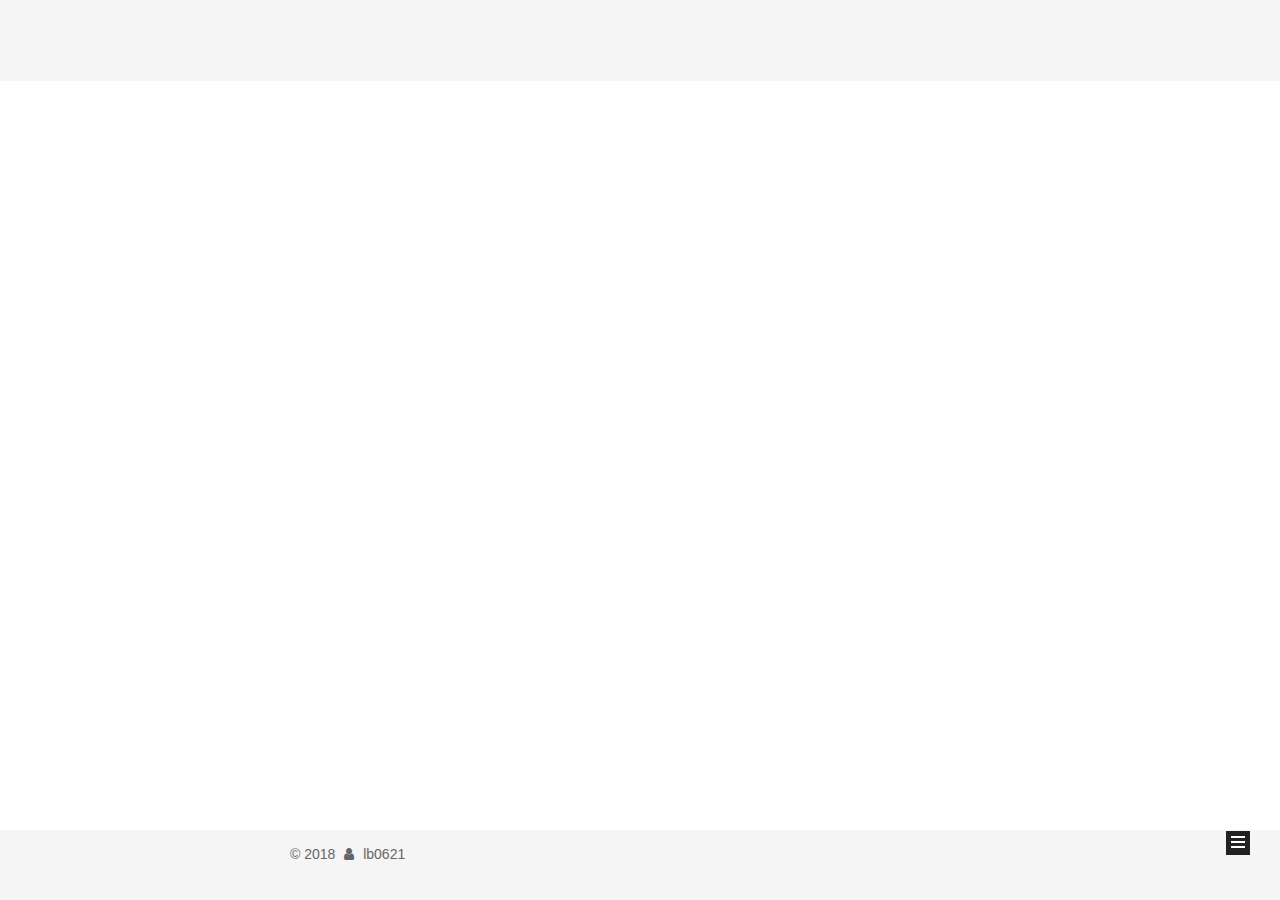
<file: archives/2018/07/index.html>
<!DOCTYPE html>



  


<html class="theme-next mist use-motion" lang="zh-Hans">
<head>
  <meta charset="UTF-8"/>
<meta http-equiv="X-UA-Compatible" content="IE=edge" />
<meta name="viewport" content="width=device-width, initial-scale=1, maximum-scale=1"/>
<meta name="theme-color" content="#222">









<meta http-equiv="Cache-Control" content="no-transform" />
<meta http-equiv="Cache-Control" content="no-siteapp" />
















  
  
  <link href="/lib/fancybox/source/jquery.fancybox.css?v=2.1.5" rel="stylesheet" type="text/css" />







<link href="/lib/font-awesome/css/font-awesome.min.css?v=4.6.2" rel="stylesheet" type="text/css" />

<link href="/css/main.css?v=5.1.4" rel="stylesheet" type="text/css" />


  <link rel="apple-touch-icon" sizes="180x180" href="/images/apple-touch-icon-next.png?v=5.1.4">


  <link rel="icon" type="image/png" sizes="32x32" href="/images/favicon-32x32-next.png?v=5.1.4">


  <link rel="icon" type="image/png" sizes="16x16" href="/images/favicon-16x16-next.png?v=5.1.4">


  <link rel="mask-icon" href="/images/logo.svg?v=5.1.4" color="#222">





  <meta name="keywords" content="Hexo, NexT" />










<meta property="og:type" content="website">
<meta property="og:title">
<meta property="og:url" content="http://lb0621.tech/archives/2018/07/index.html">
<meta property="og:site_name">
<meta property="og:locale" content="zh-Hans">
<meta name="twitter:card" content="summary">
<meta name="twitter:title">



<script type="text/javascript" id="hexo.configurations">
  var NexT = window.NexT || {};
  var CONFIG = {
    root: '/',
    scheme: 'Mist',
    version: '5.1.4',
    sidebar: {"position":"left","display":"post","offset":12,"b2t":false,"scrollpercent":false,"onmobile":false},
    fancybox: true,
    tabs: true,
    motion: {"enable":true,"async":false,"transition":{"post_block":"fadeIn","post_header":"slideDownIn","post_body":"slideDownIn","coll_header":"slideLeftIn","sidebar":"slideUpIn"}},
    duoshuo: {
      userId: '0',
      author: '博主'
    },
    algolia: {
      applicationID: '',
      apiKey: '',
      indexName: '',
      hits: {"per_page":10},
      labels: {"input_placeholder":"Search for Posts","hits_empty":"We didn't find any results for the search: ${query}","hits_stats":"${hits} results found in ${time} ms"}
    }
  };
</script>



  <link rel="canonical" href="http://lb0621.tech/archives/2018/07/"/>





  <title>归档 | </title>
  








</head>

<body itemscope itemtype="http://schema.org/WebPage" lang="zh-Hans">

  
  
    
  

  <div class="container sidebar-position-left page-archive">
    <div class="headband"></div>

    <header id="header" class="header" itemscope itemtype="http://schema.org/WPHeader">
      <div class="header-inner"><div class="site-brand-wrapper">
  <div class="site-meta ">
    

    <div class="custom-logo-site-title">
      <a href="/"  class="brand" rel="start">
        <span class="logo-line-before"><i></i></span>
        <span class="site-title"></span>
        <span class="logo-line-after"><i></i></span>
      </a>
    </div>
      
        <p class="site-subtitle"></p>
      
  </div>

  <div class="site-nav-toggle">
    <button>
      <span class="btn-bar"></span>
      <span class="btn-bar"></span>
      <span class="btn-bar"></span>
    </button>
  </div>
</div>

<nav class="site-nav">
  

  
    <ul id="menu" class="menu">
      
        
        <li class="menu-item menu-item-home">
          <a href="/" rel="section">
            
              <i class="menu-item-icon fa fa-fw fa-home"></i> <br />
            
            首页
          </a>
        </li>
      
        
        <li class="menu-item menu-item-about">
          <a href="/about/" rel="section">
            
              <i class="menu-item-icon fa fa-fw fa-user"></i> <br />
            
            关于
          </a>
        </li>
      
        
        <li class="menu-item menu-item-tags">
          <a href="/tags/" rel="section">
            
              <i class="menu-item-icon fa fa-fw fa-tags"></i> <br />
            
            标签
          </a>
        </li>
      
        
        <li class="menu-item menu-item-categories">
          <a href="/categories/" rel="section">
            
              <i class="menu-item-icon fa fa-fw fa-th"></i> <br />
            
            分类
          </a>
        </li>
      
        
        <li class="menu-item menu-item-archives">
          <a href="/archives/" rel="section">
            
              <i class="menu-item-icon fa fa-fw fa-archive"></i> <br />
            
            归档
          </a>
        </li>
      

      
    </ul>
  

  
</nav>



 </div>
    </header>

    <main id="main" class="main">
      <div class="main-inner">
        <div class="content-wrap">
          <div id="content" class="content">
            

  
  
  
  <div class="post-block archive">
    <div id="posts" class="posts-collapse">
      <span class="archive-move-on"></span>

      <span class="archive-page-counter">
        
        
        
          
        
        嗯..! 目前共计 6 篇日志。 继续努力。
      </span>

      

        
        
        

        
          
          <div class="collection-title">
            <h1 class="archive-year" id="archive-year-2018">2018</h1>
          </div>
        
        

        

  <article class="post post-type-normal" itemscope itemtype="http://schema.org/Article">
    <header class="post-header">

      <h2 class="post-title">
        
            <a class="post-title-link" href="/2018/07/02/语音特征参数MFCC提取/" itemprop="url">
              
                <span itemprop="name">语音特征参数MFCC提取</span>
              
            </a>
        
      </h2>

      <div class="post-meta">
        <time class="post-time" itemprop="dateCreated"
              datetime="2018-07-02T12:23:00+08:00"
              content="2018-07-02" >
          07-02
        </time>
      </div>

    </header>
  </article>



      

        
        
        

        
        

        

  <article class="post post-type-normal" itemscope itemtype="http://schema.org/Article">
    <header class="post-header">

      <h2 class="post-title">
        
            <a class="post-title-link" href="/2018/07/02/音频开发基础/" itemprop="url">
              
                <span itemprop="name">音频开发基础</span>
              
            </a>
        
      </h2>

      <div class="post-meta">
        <time class="post-time" itemprop="dateCreated"
              datetime="2018-07-02T10:21:56+08:00"
              content="2018-07-02" >
          07-02
        </time>
      </div>

    </header>
  </article>



      

    </div>
  </div>
  
  
  

  



          </div>
          


          

        </div>
        
          
  
  <div class="sidebar-toggle">
    <div class="sidebar-toggle-line-wrap">
      <span class="sidebar-toggle-line sidebar-toggle-line-first"></span>
      <span class="sidebar-toggle-line sidebar-toggle-line-middle"></span>
      <span class="sidebar-toggle-line sidebar-toggle-line-last"></span>
    </div>
  </div>

  <aside id="sidebar" class="sidebar">
    
    <div class="sidebar-inner">

      

      

      <section class="site-overview-wrap sidebar-panel sidebar-panel-active">
        <div class="site-overview">
          <div class="site-author motion-element" itemprop="author" itemscope itemtype="http://schema.org/Person">
            
              <img class="site-author-image" itemprop="image"
                src="/images/blog-logo.jpg"
                alt="Li Bin" />
            
              <p class="site-author-name" itemprop="name">Li Bin</p>
              <p class="site-description motion-element" itemprop="description"></p>
          </div>

          <nav class="site-state motion-element">

            
              <div class="site-state-item site-state-posts">
              
                <a href="/archives/">
              
                  <span class="site-state-item-count">6</span>
                  <span class="site-state-item-name">日志</span>
                </a>
              </div>
            

            

            

          </nav>

          

          
            <div class="links-of-author motion-element">
                
                  <span class="links-of-author-item">
                    <a href="https://github.com/lb0621" target="_blank" title="GitHub">
                      
                        <i class="fa fa-fw fa-github"></i>GitHub</a>
                  </span>
                
                  <span class="links-of-author-item">
                    <a href="mailto:lb0621@qq.com" target="_blank" title="E-Mail">
                      
                        <i class="fa fa-fw fa-envelope"></i>E-Mail</a>
                  </span>
                
            </div>
          

          
          

          
          

          

        </div>
      </section>

      

      

    </div>
  </aside>


        
      </div>
    </main>

    <footer id="footer" class="footer">
      <div class="footer-inner">
        <div class="copyright">&copy; <span itemprop="copyrightYear">2018</span>
  <span class="with-love">
    <i class="fa fa-user"></i>
  </span>
  <span class="author" itemprop="copyrightHolder">lb0621</span>

  
</div>









        







        
      </div>
    </footer>

    
      <div class="back-to-top">
        <i class="fa fa-arrow-up"></i>
        
      </div>
    

    

  </div>

  

<script type="text/javascript">
  if (Object.prototype.toString.call(window.Promise) !== '[object Function]') {
    window.Promise = null;
  }
</script>









  












  
  
    <script type="text/javascript" src="/lib/jquery/index.js?v=2.1.3"></script>
  

  
  
    <script type="text/javascript" src="/lib/fastclick/lib/fastclick.min.js?v=1.0.6"></script>
  

  
  
    <script type="text/javascript" src="/lib/jquery_lazyload/jquery.lazyload.js?v=1.9.7"></script>
  

  
  
    <script type="text/javascript" src="/lib/velocity/velocity.min.js?v=1.2.1"></script>
  

  
  
    <script type="text/javascript" src="/lib/velocity/velocity.ui.min.js?v=1.2.1"></script>
  

  
  
    <script type="text/javascript" src="/lib/fancybox/source/jquery.fancybox.pack.js?v=2.1.5"></script>
  


  


  <script type="text/javascript" src="/js/src/utils.js?v=5.1.4"></script>

  <script type="text/javascript" src="/js/src/motion.js?v=5.1.4"></script>



  
  

  

  


  <script type="text/javascript" src="/js/src/bootstrap.js?v=5.1.4"></script>



  


  




	





  





  












  





  

  

  

  
  

  

  

  

</body>
</html>
</file>
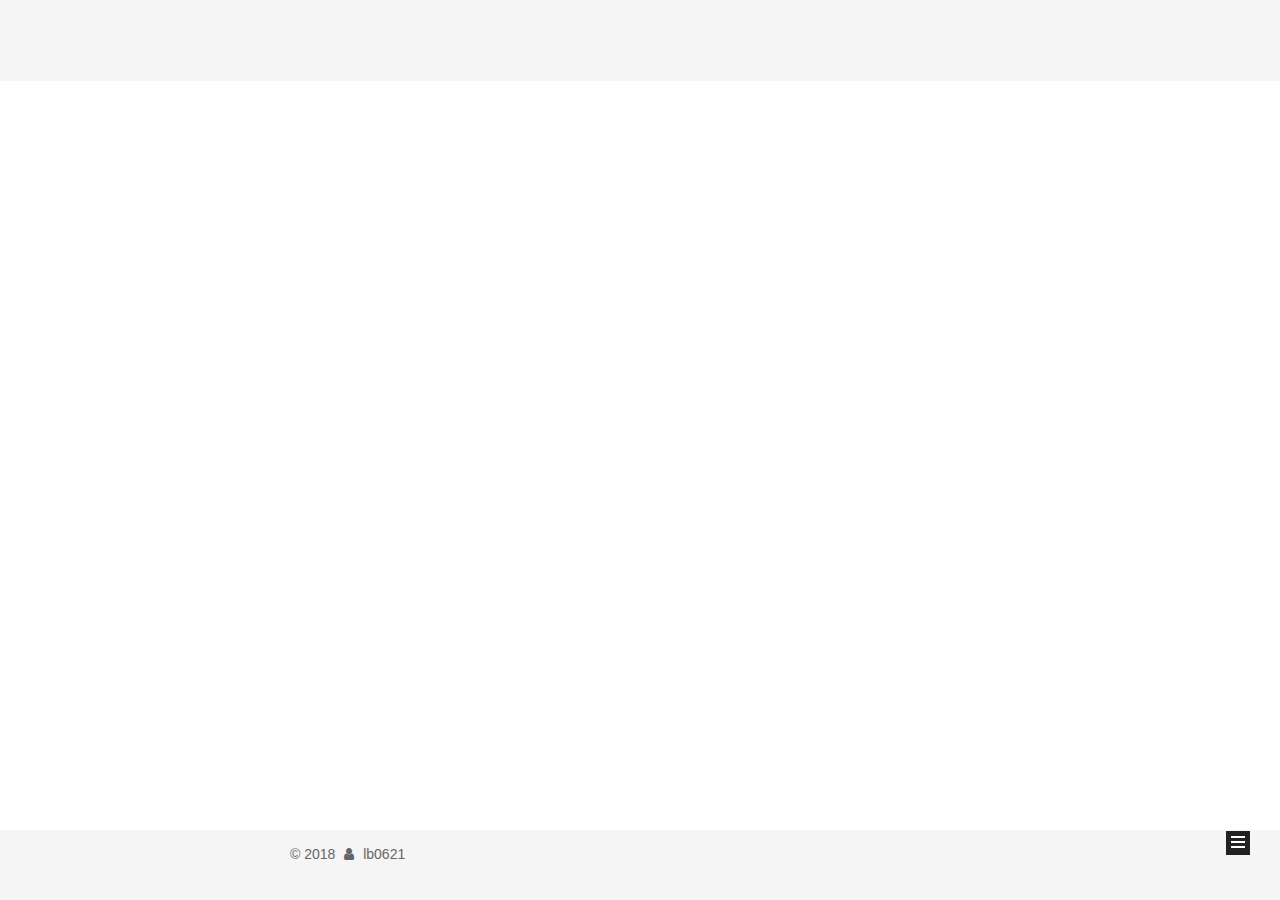
<file: archives/2018/09/index.html>
<!DOCTYPE html>



  


<html class="theme-next mist use-motion" lang="zh-Hans">
<head>
  <meta charset="UTF-8"/>
<meta http-equiv="X-UA-Compatible" content="IE=edge" />
<meta name="viewport" content="width=device-width, initial-scale=1, maximum-scale=1"/>
<meta name="theme-color" content="#222">









<meta http-equiv="Cache-Control" content="no-transform" />
<meta http-equiv="Cache-Control" content="no-siteapp" />
















  
  
  <link href="/lib/fancybox/source/jquery.fancybox.css?v=2.1.5" rel="stylesheet" type="text/css" />







<link href="/lib/font-awesome/css/font-awesome.min.css?v=4.6.2" rel="stylesheet" type="text/css" />

<link href="/css/main.css?v=5.1.4" rel="stylesheet" type="text/css" />


  <link rel="apple-touch-icon" sizes="180x180" href="/images/apple-touch-icon-next.png?v=5.1.4">


  <link rel="icon" type="image/png" sizes="32x32" href="/images/favicon-32x32-next.png?v=5.1.4">


  <link rel="icon" type="image/png" sizes="16x16" href="/images/favicon-16x16-next.png?v=5.1.4">


  <link rel="mask-icon" href="/images/logo.svg?v=5.1.4" color="#222">





  <meta name="keywords" content="Hexo, NexT" />










<meta property="og:type" content="website">
<meta property="og:title">
<meta property="og:url" content="http://lb0621.tech/archives/2018/09/index.html">
<meta property="og:site_name">
<meta property="og:locale" content="zh-Hans">
<meta name="twitter:card" content="summary">
<meta name="twitter:title">



<script type="text/javascript" id="hexo.configurations">
  var NexT = window.NexT || {};
  var CONFIG = {
    root: '/',
    scheme: 'Mist',
    version: '5.1.4',
    sidebar: {"position":"left","display":"post","offset":12,"b2t":false,"scrollpercent":false,"onmobile":false},
    fancybox: true,
    tabs: true,
    motion: {"enable":true,"async":false,"transition":{"post_block":"fadeIn","post_header":"slideDownIn","post_body":"slideDownIn","coll_header":"slideLeftIn","sidebar":"slideUpIn"}},
    duoshuo: {
      userId: '0',
      author: '博主'
    },
    algolia: {
      applicationID: '',
      apiKey: '',
      indexName: '',
      hits: {"per_page":10},
      labels: {"input_placeholder":"Search for Posts","hits_empty":"We didn't find any results for the search: ${query}","hits_stats":"${hits} results found in ${time} ms"}
    }
  };
</script>



  <link rel="canonical" href="http://lb0621.tech/archives/2018/09/"/>





  <title>归档 | </title>
  








</head>

<body itemscope itemtype="http://schema.org/WebPage" lang="zh-Hans">

  
  
    
  

  <div class="container sidebar-position-left page-archive">
    <div class="headband"></div>

    <header id="header" class="header" itemscope itemtype="http://schema.org/WPHeader">
      <div class="header-inner"><div class="site-brand-wrapper">
  <div class="site-meta ">
    

    <div class="custom-logo-site-title">
      <a href="/"  class="brand" rel="start">
        <span class="logo-line-before"><i></i></span>
        <span class="site-title"></span>
        <span class="logo-line-after"><i></i></span>
      </a>
    </div>
      
        <p class="site-subtitle"></p>
      
  </div>

  <div class="site-nav-toggle">
    <button>
      <span class="btn-bar"></span>
      <span class="btn-bar"></span>
      <span class="btn-bar"></span>
    </button>
  </div>
</div>

<nav class="site-nav">
  

  
    <ul id="menu" class="menu">
      
        
        <li class="menu-item menu-item-home">
          <a href="/" rel="section">
            
              <i class="menu-item-icon fa fa-fw fa-home"></i> <br />
            
            首页
          </a>
        </li>
      
        
        <li class="menu-item menu-item-about">
          <a href="/about/" rel="section">
            
              <i class="menu-item-icon fa fa-fw fa-user"></i> <br />
            
            关于
          </a>
        </li>
      
        
        <li class="menu-item menu-item-tags">
          <a href="/tags/" rel="section">
            
              <i class="menu-item-icon fa fa-fw fa-tags"></i> <br />
            
            标签
          </a>
        </li>
      
        
        <li class="menu-item menu-item-categories">
          <a href="/categories/" rel="section">
            
              <i class="menu-item-icon fa fa-fw fa-th"></i> <br />
            
            分类
          </a>
        </li>
      
        
        <li class="menu-item menu-item-archives">
          <a href="/archives/" rel="section">
            
              <i class="menu-item-icon fa fa-fw fa-archive"></i> <br />
            
            归档
          </a>
        </li>
      

      
    </ul>
  

  
</nav>



 </div>
    </header>

    <main id="main" class="main">
      <div class="main-inner">
        <div class="content-wrap">
          <div id="content" class="content">
            

  
  
  
  <div class="post-block archive">
    <div id="posts" class="posts-collapse">
      <span class="archive-move-on"></span>

      <span class="archive-page-counter">
        
        
        
          
        
        嗯..! 目前共计 6 篇日志。 继续努力。
      </span>

      

        
        
        

        
          
          <div class="collection-title">
            <h1 class="archive-year" id="archive-year-2018">2018</h1>
          </div>
        
        

        

  <article class="post post-type-normal" itemscope itemtype="http://schema.org/Article">
    <header class="post-header">

      <h2 class="post-title">
        
            <a class="post-title-link" href="/2018/09/01/音频文件格式/" itemprop="url">
              
                <span itemprop="name">音频文件格式</span>
              
            </a>
        
      </h2>

      <div class="post-meta">
        <time class="post-time" itemprop="dateCreated"
              datetime="2018-09-01T20:49:47+08:00"
              content="2018-09-01" >
          09-01
        </time>
      </div>

    </header>
  </article>



      

        
        
        

        
        

        

  <article class="post post-type-normal" itemscope itemtype="http://schema.org/Article">
    <header class="post-header">

      <h2 class="post-title">
        
            <a class="post-title-link" href="/2018/09/01/基音周期估计/" itemprop="url">
              
                <span itemprop="name">基音周期估计</span>
              
            </a>
        
      </h2>

      <div class="post-meta">
        <time class="post-time" itemprop="dateCreated"
              datetime="2018-09-01T20:39:48+08:00"
              content="2018-09-01" >
          09-01
        </time>
      </div>

    </header>
  </article>



      

    </div>
  </div>
  
  
  

  



          </div>
          


          

        </div>
        
          
  
  <div class="sidebar-toggle">
    <div class="sidebar-toggle-line-wrap">
      <span class="sidebar-toggle-line sidebar-toggle-line-first"></span>
      <span class="sidebar-toggle-line sidebar-toggle-line-middle"></span>
      <span class="sidebar-toggle-line sidebar-toggle-line-last"></span>
    </div>
  </div>

  <aside id="sidebar" class="sidebar">
    
    <div class="sidebar-inner">

      

      

      <section class="site-overview-wrap sidebar-panel sidebar-panel-active">
        <div class="site-overview">
          <div class="site-author motion-element" itemprop="author" itemscope itemtype="http://schema.org/Person">
            
              <img class="site-author-image" itemprop="image"
                src="/images/blog-logo.jpg"
                alt="Li Bin" />
            
              <p class="site-author-name" itemprop="name">Li Bin</p>
              <p class="site-description motion-element" itemprop="description"></p>
          </div>

          <nav class="site-state motion-element">

            
              <div class="site-state-item site-state-posts">
              
                <a href="/archives/">
              
                  <span class="site-state-item-count">6</span>
                  <span class="site-state-item-name">日志</span>
                </a>
              </div>
            

            

            

          </nav>

          

          
            <div class="links-of-author motion-element">
                
                  <span class="links-of-author-item">
                    <a href="https://github.com/lb0621" target="_blank" title="GitHub">
                      
                        <i class="fa fa-fw fa-github"></i>GitHub</a>
                  </span>
                
                  <span class="links-of-author-item">
                    <a href="mailto:lb0621@qq.com" target="_blank" title="E-Mail">
                      
                        <i class="fa fa-fw fa-envelope"></i>E-Mail</a>
                  </span>
                
            </div>
          

          
          

          
          

          

        </div>
      </section>

      

      

    </div>
  </aside>


        
      </div>
    </main>

    <footer id="footer" class="footer">
      <div class="footer-inner">
        <div class="copyright">&copy; <span itemprop="copyrightYear">2018</span>
  <span class="with-love">
    <i class="fa fa-user"></i>
  </span>
  <span class="author" itemprop="copyrightHolder">lb0621</span>

  
</div>









        







        
      </div>
    </footer>

    
      <div class="back-to-top">
        <i class="fa fa-arrow-up"></i>
        
      </div>
    

    

  </div>

  

<script type="text/javascript">
  if (Object.prototype.toString.call(window.Promise) !== '[object Function]') {
    window.Promise = null;
  }
</script>









  












  
  
    <script type="text/javascript" src="/lib/jquery/index.js?v=2.1.3"></script>
  

  
  
    <script type="text/javascript" src="/lib/fastclick/lib/fastclick.min.js?v=1.0.6"></script>
  

  
  
    <script type="text/javascript" src="/lib/jquery_lazyload/jquery.lazyload.js?v=1.9.7"></script>
  

  
  
    <script type="text/javascript" src="/lib/velocity/velocity.min.js?v=1.2.1"></script>
  

  
  
    <script type="text/javascript" src="/lib/velocity/velocity.ui.min.js?v=1.2.1"></script>
  

  
  
    <script type="text/javascript" src="/lib/fancybox/source/jquery.fancybox.pack.js?v=2.1.5"></script>
  


  


  <script type="text/javascript" src="/js/src/utils.js?v=5.1.4"></script>

  <script type="text/javascript" src="/js/src/motion.js?v=5.1.4"></script>



  
  

  

  


  <script type="text/javascript" src="/js/src/bootstrap.js?v=5.1.4"></script>



  


  




	





  





  












  





  

  

  

  
  

  

  

  

</body>
</html>
</file>
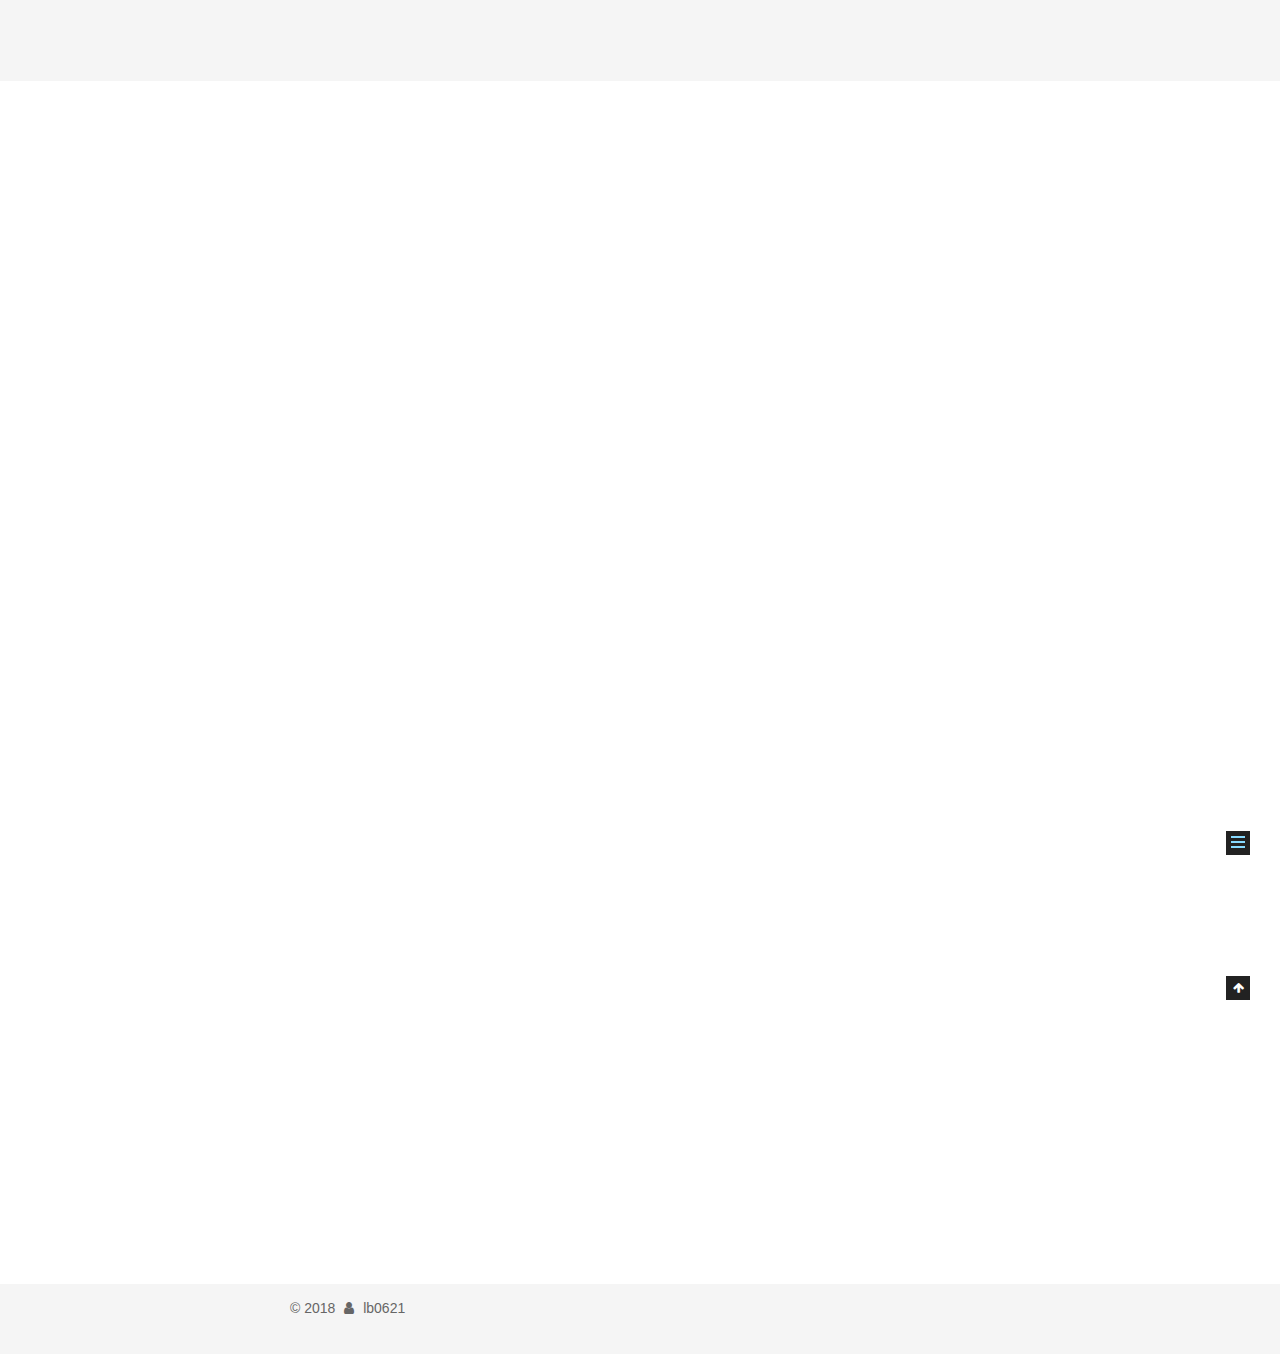
<file: 2018/02/25/hello-world/index.html>
<!DOCTYPE html>



  


<html class="theme-next mist use-motion" lang="zh-Hans">
<head>
  <meta charset="UTF-8"/>
<meta http-equiv="X-UA-Compatible" content="IE=edge" />
<meta name="viewport" content="width=device-width, initial-scale=1, maximum-scale=1"/>
<meta name="theme-color" content="#222">









<meta http-equiv="Cache-Control" content="no-transform" />
<meta http-equiv="Cache-Control" content="no-siteapp" />
















  
  
  <link href="/lib/fancybox/source/jquery.fancybox.css?v=2.1.5" rel="stylesheet" type="text/css" />







<link href="/lib/font-awesome/css/font-awesome.min.css?v=4.6.2" rel="stylesheet" type="text/css" />

<link href="/css/main.css?v=5.1.4" rel="stylesheet" type="text/css" />


  <link rel="apple-touch-icon" sizes="180x180" href="/images/apple-touch-icon-next.png?v=5.1.4">


  <link rel="icon" type="image/png" sizes="32x32" href="/images/favicon-32x32-next.png?v=5.1.4">


  <link rel="icon" type="image/png" sizes="16x16" href="/images/favicon-16x16-next.png?v=5.1.4">


  <link rel="mask-icon" href="/images/logo.svg?v=5.1.4" color="#222">





  <meta name="keywords" content="Hexo, NexT" />










<meta name="description" content="Welcome to Hexo! This is your very first post. Check documentation for more info. If you get any problems when using Hexo, you can find the answer in troubleshooting or you can ask me on GitHub. Quick">
<meta property="og:type" content="article">
<meta property="og:title" content="Hello World">
<meta property="og:url" content="http://lb0621.tech/2018/02/25/hello-world/index.html">
<meta property="og:site_name">
<meta property="og:description" content="Welcome to Hexo! This is your very first post. Check documentation for more info. If you get any problems when using Hexo, you can find the answer in troubleshooting or you can ask me on GitHub. Quick">
<meta property="og:locale" content="zh-Hans">
<meta property="og:updated_time" content="2018-02-25T14:22:50.297Z">
<meta name="twitter:card" content="summary">
<meta name="twitter:title" content="Hello World">
<meta name="twitter:description" content="Welcome to Hexo! This is your very first post. Check documentation for more info. If you get any problems when using Hexo, you can find the answer in troubleshooting or you can ask me on GitHub. Quick">



<script type="text/javascript" id="hexo.configurations">
  var NexT = window.NexT || {};
  var CONFIG = {
    root: '/',
    scheme: 'Mist',
    version: '5.1.4',
    sidebar: {"position":"left","display":"post","offset":12,"b2t":false,"scrollpercent":false,"onmobile":false},
    fancybox: true,
    tabs: true,
    motion: {"enable":true,"async":false,"transition":{"post_block":"fadeIn","post_header":"slideDownIn","post_body":"slideDownIn","coll_header":"slideLeftIn","sidebar":"slideUpIn"}},
    duoshuo: {
      userId: '0',
      author: '博主'
    },
    algolia: {
      applicationID: '',
      apiKey: '',
      indexName: '',
      hits: {"per_page":10},
      labels: {"input_placeholder":"Search for Posts","hits_empty":"We didn't find any results for the search: ${query}","hits_stats":"${hits} results found in ${time} ms"}
    }
  };
</script>



  <link rel="canonical" href="http://lb0621.tech/2018/02/25/hello-world/"/>





  <title>Hello World | </title>
  








</head>

<body itemscope itemtype="http://schema.org/WebPage" lang="zh-Hans">

  
  
    
  

  <div class="container sidebar-position-left page-post-detail">
    <div class="headband"></div>

    <header id="header" class="header" itemscope itemtype="http://schema.org/WPHeader">
      <div class="header-inner"><div class="site-brand-wrapper">
  <div class="site-meta ">
    

    <div class="custom-logo-site-title">
      <a href="/"  class="brand" rel="start">
        <span class="logo-line-before"><i></i></span>
        <span class="site-title"></span>
        <span class="logo-line-after"><i></i></span>
      </a>
    </div>
      
        <p class="site-subtitle"></p>
      
  </div>

  <div class="site-nav-toggle">
    <button>
      <span class="btn-bar"></span>
      <span class="btn-bar"></span>
      <span class="btn-bar"></span>
    </button>
  </div>
</div>

<nav class="site-nav">
  

  
    <ul id="menu" class="menu">
      
        
        <li class="menu-item menu-item-home">
          <a href="/" rel="section">
            
              <i class="menu-item-icon fa fa-fw fa-home"></i> <br />
            
            首页
          </a>
        </li>
      
        
        <li class="menu-item menu-item-about">
          <a href="/about/" rel="section">
            
              <i class="menu-item-icon fa fa-fw fa-user"></i> <br />
            
            关于
          </a>
        </li>
      
        
        <li class="menu-item menu-item-tags">
          <a href="/tags/" rel="section">
            
              <i class="menu-item-icon fa fa-fw fa-tags"></i> <br />
            
            标签
          </a>
        </li>
      
        
        <li class="menu-item menu-item-categories">
          <a href="/categories/" rel="section">
            
              <i class="menu-item-icon fa fa-fw fa-th"></i> <br />
            
            分类
          </a>
        </li>
      
        
        <li class="menu-item menu-item-archives">
          <a href="/archives/" rel="section">
            
              <i class="menu-item-icon fa fa-fw fa-archive"></i> <br />
            
            归档
          </a>
        </li>
      

      
    </ul>
  

  
</nav>



 </div>
    </header>

    <main id="main" class="main">
      <div class="main-inner">
        <div class="content-wrap">
          <div id="content" class="content">
            

  <div id="posts" class="posts-expand">
    

  

  
  
  

  <article class="post post-type-normal" itemscope itemtype="http://schema.org/Article">
  
  
  
  <div class="post-block">
    <link itemprop="mainEntityOfPage" href="http://lb0621.tech/2018/02/25/hello-world/">

    <span hidden itemprop="author" itemscope itemtype="http://schema.org/Person">
      <meta itemprop="name" content="Li Bin">
      <meta itemprop="description" content="">
      <meta itemprop="image" content="/images/blog-logo.jpg">
    </span>

    <span hidden itemprop="publisher" itemscope itemtype="http://schema.org/Organization">
      <meta itemprop="name" content="">
    </span>

    
      <header class="post-header">

        
        
          <h1 class="post-title" itemprop="name headline">Hello World</h1>
        

        <div class="post-meta">
          <span class="post-time">
            
              <span class="post-meta-item-icon">
                <i class="fa fa-calendar-o"></i>
              </span>
              
                <span class="post-meta-item-text">发表于</span>
              
              <time title="创建于" itemprop="dateCreated datePublished" datetime="2018-02-25T22:22:50+08:00">
                2018-02-25
              </time>
            

            

            
          </span>

          

          
            
          

          
          

          

          

          

        </div>
      </header>
    

    
    
    
    <div class="post-body" itemprop="articleBody">

      
      

      
        <p>Welcome to <a href="https://hexo.io/" target="_blank" rel="noopener">Hexo</a>! This is your very first post. Check <a href="https://hexo.io/docs/" target="_blank" rel="noopener">documentation</a> for more info. If you get any problems when using Hexo, you can find the answer in <a href="https://hexo.io/docs/troubleshooting.html" target="_blank" rel="noopener">troubleshooting</a> or you can ask me on <a href="https://github.com/hexojs/hexo/issues" target="_blank" rel="noopener">GitHub</a>.</p>
<h2 id="Quick-Start"><a href="#Quick-Start" class="headerlink" title="Quick Start"></a>Quick Start</h2><h3 id="Create-a-new-post"><a href="#Create-a-new-post" class="headerlink" title="Create a new post"></a>Create a new post</h3><figure class="highlight bash"><table><tr><td class="gutter"><pre><span class="line">1</span><br></pre></td><td class="code"><pre><span class="line">$ hexo new <span class="string">"My New Post"</span></span><br></pre></td></tr></table></figure>
<p>More info: <a href="https://hexo.io/docs/writing.html" target="_blank" rel="noopener">Writing</a></p>
<h3 id="Run-server"><a href="#Run-server" class="headerlink" title="Run server"></a>Run server</h3><figure class="highlight bash"><table><tr><td class="gutter"><pre><span class="line">1</span><br></pre></td><td class="code"><pre><span class="line">$ hexo server</span><br></pre></td></tr></table></figure>
<p>More info: <a href="https://hexo.io/docs/server.html" target="_blank" rel="noopener">Server</a></p>
<h3 id="Generate-static-files"><a href="#Generate-static-files" class="headerlink" title="Generate static files"></a>Generate static files</h3><figure class="highlight bash"><table><tr><td class="gutter"><pre><span class="line">1</span><br></pre></td><td class="code"><pre><span class="line">$ hexo generate</span><br></pre></td></tr></table></figure>
<p>More info: <a href="https://hexo.io/docs/generating.html" target="_blank" rel="noopener">Generating</a></p>
<h3 id="Deploy-to-remote-sites"><a href="#Deploy-to-remote-sites" class="headerlink" title="Deploy to remote sites"></a>Deploy to remote sites</h3><figure class="highlight bash"><table><tr><td class="gutter"><pre><span class="line">1</span><br></pre></td><td class="code"><pre><span class="line">$ hexo deploy</span><br></pre></td></tr></table></figure>
<p>More info: <a href="https://hexo.io/docs/deployment.html" target="_blank" rel="noopener">Deployment</a></p>

      
    </div>
    
    
    

    

    

    

    <footer class="post-footer">
      

      
      
      

      
        <div class="post-nav">
          <div class="post-nav-next post-nav-item">
            
          </div>

          <span class="post-nav-divider"></span>

          <div class="post-nav-prev post-nav-item">
            
              <a href="/2018/02/25/搬瓦工VPS建站/" rel="prev" title="搬瓦工VPS建站">
                搬瓦工VPS建站 <i class="fa fa-chevron-right"></i>
              </a>
            
          </div>
        </div>
      

      
      
    </footer>
  </div>
  
  
  
  </article>



    <div class="post-spread">
      
    </div>
  </div>


          </div>
          


          

  



        </div>
        
          
  
  <div class="sidebar-toggle">
    <div class="sidebar-toggle-line-wrap">
      <span class="sidebar-toggle-line sidebar-toggle-line-first"></span>
      <span class="sidebar-toggle-line sidebar-toggle-line-middle"></span>
      <span class="sidebar-toggle-line sidebar-toggle-line-last"></span>
    </div>
  </div>

  <aside id="sidebar" class="sidebar">
    
    <div class="sidebar-inner">

      

      
        <ul class="sidebar-nav motion-element">
          <li class="sidebar-nav-toc sidebar-nav-active" data-target="post-toc-wrap">
            文章目录
          </li>
          <li class="sidebar-nav-overview" data-target="site-overview-wrap">
            站点概览
          </li>
        </ul>
      

      <section class="site-overview-wrap sidebar-panel">
        <div class="site-overview">
          <div class="site-author motion-element" itemprop="author" itemscope itemtype="http://schema.org/Person">
            
              <img class="site-author-image" itemprop="image"
                src="/images/blog-logo.jpg"
                alt="Li Bin" />
            
              <p class="site-author-name" itemprop="name">Li Bin</p>
              <p class="site-description motion-element" itemprop="description"></p>
          </div>

          <nav class="site-state motion-element">

            
              <div class="site-state-item site-state-posts">
              
                <a href="/archives/">
              
                  <span class="site-state-item-count">5</span>
                  <span class="site-state-item-name">日志</span>
                </a>
              </div>
            

            

            

          </nav>

          

          
            <div class="links-of-author motion-element">
                
                  <span class="links-of-author-item">
                    <a href="https://github.com/lb0621" target="_blank" title="GitHub">
                      
                        <i class="fa fa-fw fa-github"></i>GitHub</a>
                  </span>
                
                  <span class="links-of-author-item">
                    <a href="mailto:lb0621@qq.com" target="_blank" title="E-Mail">
                      
                        <i class="fa fa-fw fa-envelope"></i>E-Mail</a>
                  </span>
                
            </div>
          

          
          

          
          

          

        </div>
      </section>

      
      <!--noindex-->
        <section class="post-toc-wrap motion-element sidebar-panel sidebar-panel-active">
          <div class="post-toc">

            
              
            

            
              <div class="post-toc-content"><ol class="nav"><li class="nav-item nav-level-2"><a class="nav-link" href="#Quick-Start"><span class="nav-number">1.</span> <span class="nav-text">Quick Start</span></a><ol class="nav-child"><li class="nav-item nav-level-3"><a class="nav-link" href="#Create-a-new-post"><span class="nav-number">1.1.</span> <span class="nav-text">Create a new post</span></a></li><li class="nav-item nav-level-3"><a class="nav-link" href="#Run-server"><span class="nav-number">1.2.</span> <span class="nav-text">Run server</span></a></li><li class="nav-item nav-level-3"><a class="nav-link" href="#Generate-static-files"><span class="nav-number">1.3.</span> <span class="nav-text">Generate static files</span></a></li><li class="nav-item nav-level-3"><a class="nav-link" href="#Deploy-to-remote-sites"><span class="nav-number">1.4.</span> <span class="nav-text">Deploy to remote sites</span></a></li></ol></li></ol></div>
            

          </div>
        </section>
      <!--/noindex-->
      

      

    </div>
  </aside>


        
      </div>
    </main>

    <footer id="footer" class="footer">
      <div class="footer-inner">
        <div class="copyright">&copy; <span itemprop="copyrightYear">2018</span>
  <span class="with-love">
    <i class="fa fa-user"></i>
  </span>
  <span class="author" itemprop="copyrightHolder">lb0621</span>

  
</div>









        







        
      </div>
    </footer>

    
      <div class="back-to-top">
        <i class="fa fa-arrow-up"></i>
        
      </div>
    

    

  </div>

  

<script type="text/javascript">
  if (Object.prototype.toString.call(window.Promise) !== '[object Function]') {
    window.Promise = null;
  }
</script>









  












  
  
    <script type="text/javascript" src="/lib/jquery/index.js?v=2.1.3"></script>
  

  
  
    <script type="text/javascript" src="/lib/fastclick/lib/fastclick.min.js?v=1.0.6"></script>
  

  
  
    <script type="text/javascript" src="/lib/jquery_lazyload/jquery.lazyload.js?v=1.9.7"></script>
  

  
  
    <script type="text/javascript" src="/lib/velocity/velocity.min.js?v=1.2.1"></script>
  

  
  
    <script type="text/javascript" src="/lib/velocity/velocity.ui.min.js?v=1.2.1"></script>
  

  
  
    <script type="text/javascript" src="/lib/fancybox/source/jquery.fancybox.pack.js?v=2.1.5"></script>
  


  


  <script type="text/javascript" src="/js/src/utils.js?v=5.1.4"></script>

  <script type="text/javascript" src="/js/src/motion.js?v=5.1.4"></script>



  
  

  
  <script type="text/javascript" src="/js/src/scrollspy.js?v=5.1.4"></script>
<script type="text/javascript" src="/js/src/post-details.js?v=5.1.4"></script>



  


  <script type="text/javascript" src="/js/src/bootstrap.js?v=5.1.4"></script>



  


  




	





  





  












  





  

  

  

  
  

  

  

  

</body>
</html>
</file>
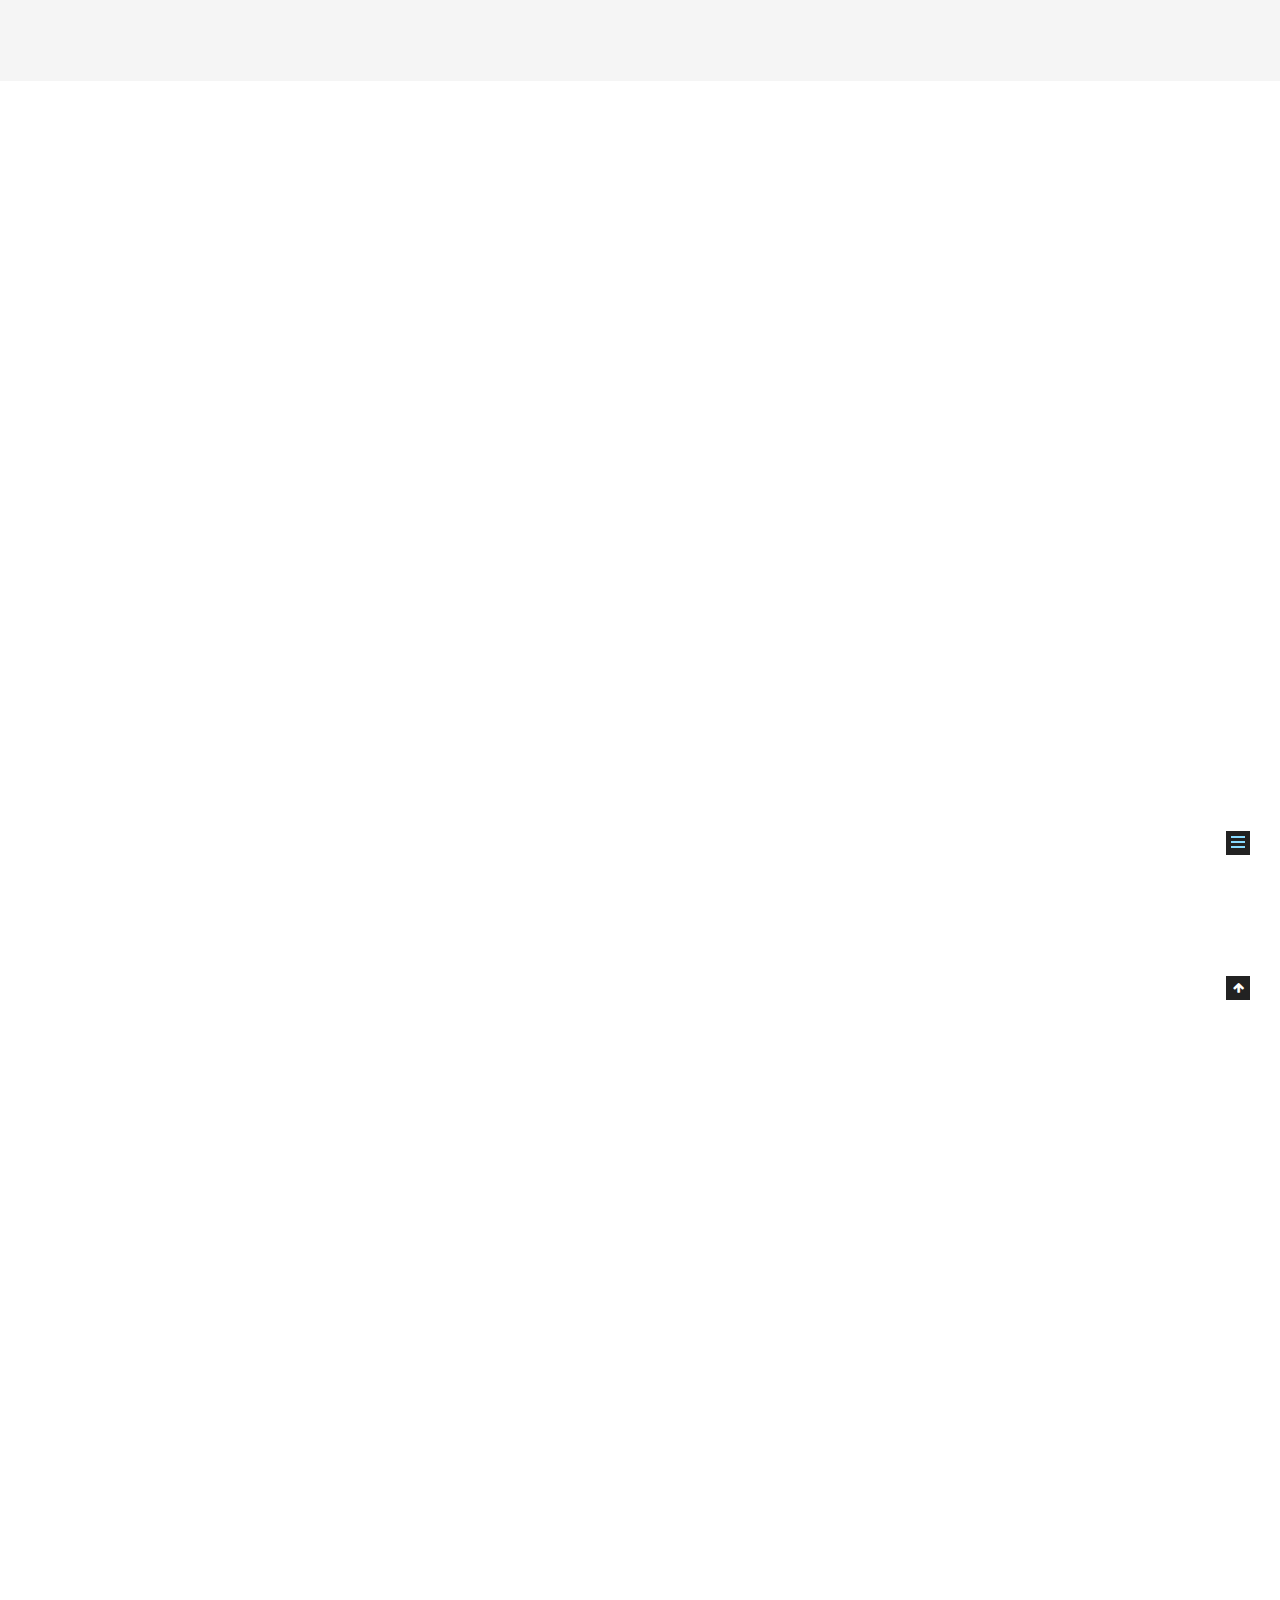
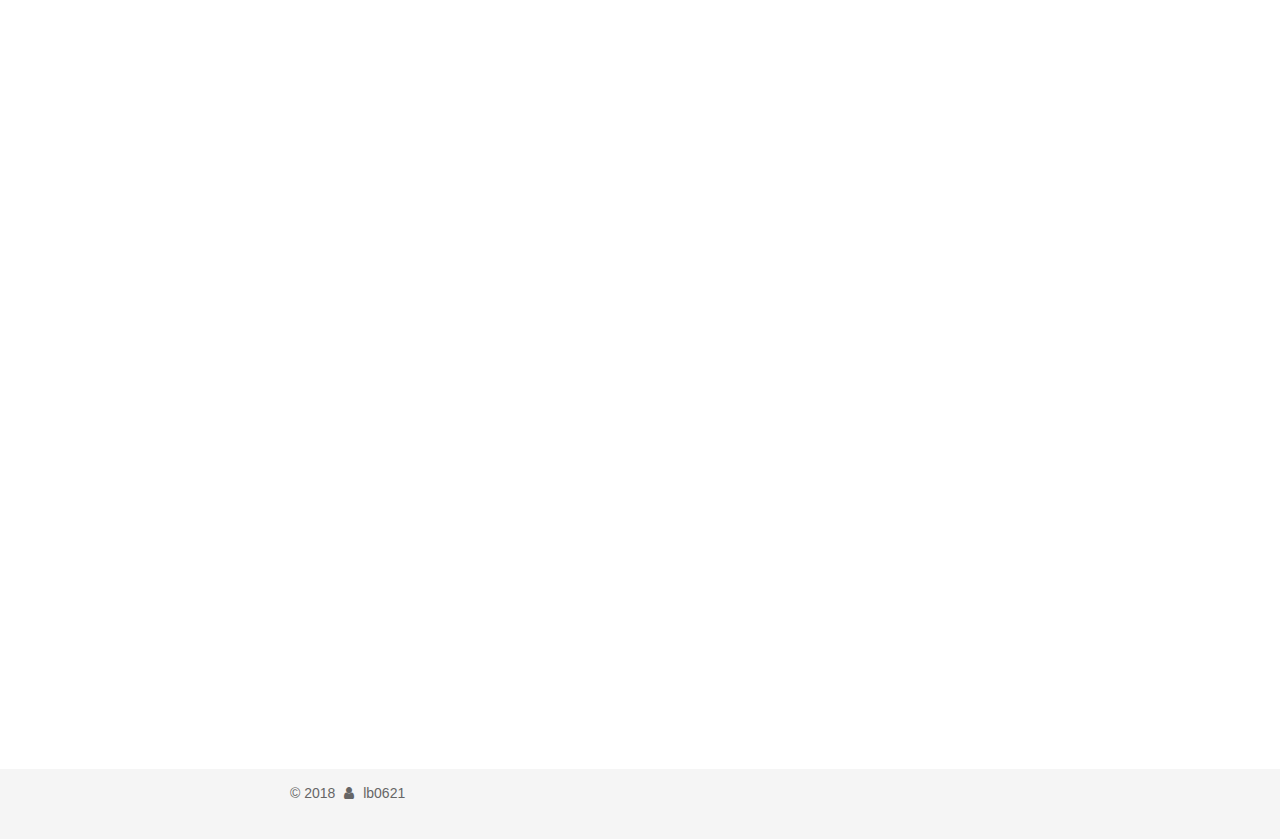
<file: 2018/02/25/搬瓦工VPS建站/index.html>
<!DOCTYPE html>



  


<html class="theme-next mist use-motion" lang="zh-Hans">
<head>
  <meta charset="UTF-8"/>
<meta http-equiv="X-UA-Compatible" content="IE=edge" />
<meta name="viewport" content="width=device-width, initial-scale=1, maximum-scale=1"/>
<meta name="theme-color" content="#222">









<meta http-equiv="Cache-Control" content="no-transform" />
<meta http-equiv="Cache-Control" content="no-siteapp" />
















  
  
  <link href="/lib/fancybox/source/jquery.fancybox.css?v=2.1.5" rel="stylesheet" type="text/css" />







<link href="/lib/font-awesome/css/font-awesome.min.css?v=4.6.2" rel="stylesheet" type="text/css" />

<link href="/css/main.css?v=5.1.4" rel="stylesheet" type="text/css" />


  <link rel="apple-touch-icon" sizes="180x180" href="/images/apple-touch-icon-next.png?v=5.1.4">


  <link rel="icon" type="image/png" sizes="32x32" href="/images/favicon-32x32-next.png?v=5.1.4">


  <link rel="icon" type="image/png" sizes="16x16" href="/images/favicon-16x16-next.png?v=5.1.4">


  <link rel="mask-icon" href="/images/logo.svg?v=5.1.4" color="#222">





  <meta name="keywords" content="Hexo, NexT" />










<meta name="description" content="搬瓦工VPS搭建WordPress博客年初三走完亲戚，闲来无事想到自己 搬瓦工还有500G流量。0.5G的内存也不算太小，所以尝试自己建个博客。万网75买了lb0621.tech的域名。整个流程大致是按照这个文章来的《 搭建 WordPress 博客教程（超详细）》，感谢大佬。下面我简单讲下流程。 获取lnmp一键安装包链接安装lnmp稳定版本（原文为beta版） 1wget -c http://">
<meta property="og:type" content="article">
<meta property="og:title" content="搬瓦工VPS建站">
<meta property="og:url" content="http://lb0621.tech/2018/02/25/搬瓦工VPS建站/index.html">
<meta property="og:site_name">
<meta property="og:description" content="搬瓦工VPS搭建WordPress博客年初三走完亲戚，闲来无事想到自己 搬瓦工还有500G流量。0.5G的内存也不算太小，所以尝试自己建个博客。万网75买了lb0621.tech的域名。整个流程大致是按照这个文章来的《 搭建 WordPress 博客教程（超详细）》，感谢大佬。下面我简单讲下流程。 获取lnmp一键安装包链接安装lnmp稳定版本（原文为beta版） 1wget -c http://">
<meta property="og:locale" content="zh-Hans">
<meta property="og:updated_time" content="2018-07-02T02:09:59.182Z">
<meta name="twitter:card" content="summary">
<meta name="twitter:title" content="搬瓦工VPS建站">
<meta name="twitter:description" content="搬瓦工VPS搭建WordPress博客年初三走完亲戚，闲来无事想到自己 搬瓦工还有500G流量。0.5G的内存也不算太小，所以尝试自己建个博客。万网75买了lb0621.tech的域名。整个流程大致是按照这个文章来的《 搭建 WordPress 博客教程（超详细）》，感谢大佬。下面我简单讲下流程。 获取lnmp一键安装包链接安装lnmp稳定版本（原文为beta版） 1wget -c http://">



<script type="text/javascript" id="hexo.configurations">
  var NexT = window.NexT || {};
  var CONFIG = {
    root: '/',
    scheme: 'Mist',
    version: '5.1.4',
    sidebar: {"position":"left","display":"post","offset":12,"b2t":false,"scrollpercent":false,"onmobile":false},
    fancybox: true,
    tabs: true,
    motion: {"enable":true,"async":false,"transition":{"post_block":"fadeIn","post_header":"slideDownIn","post_body":"slideDownIn","coll_header":"slideLeftIn","sidebar":"slideUpIn"}},
    duoshuo: {
      userId: '0',
      author: '博主'
    },
    algolia: {
      applicationID: '',
      apiKey: '',
      indexName: '',
      hits: {"per_page":10},
      labels: {"input_placeholder":"Search for Posts","hits_empty":"We didn't find any results for the search: ${query}","hits_stats":"${hits} results found in ${time} ms"}
    }
  };
</script>



  <link rel="canonical" href="http://lb0621.tech/2018/02/25/搬瓦工VPS建站/"/>





  <title>搬瓦工VPS建站 | </title>
  








</head>

<body itemscope itemtype="http://schema.org/WebPage" lang="zh-Hans">

  
  
    
  

  <div class="container sidebar-position-left page-post-detail">
    <div class="headband"></div>

    <header id="header" class="header" itemscope itemtype="http://schema.org/WPHeader">
      <div class="header-inner"><div class="site-brand-wrapper">
  <div class="site-meta ">
    

    <div class="custom-logo-site-title">
      <a href="/"  class="brand" rel="start">
        <span class="logo-line-before"><i></i></span>
        <span class="site-title"></span>
        <span class="logo-line-after"><i></i></span>
      </a>
    </div>
      
        <p class="site-subtitle"></p>
      
  </div>

  <div class="site-nav-toggle">
    <button>
      <span class="btn-bar"></span>
      <span class="btn-bar"></span>
      <span class="btn-bar"></span>
    </button>
  </div>
</div>

<nav class="site-nav">
  

  
    <ul id="menu" class="menu">
      
        
        <li class="menu-item menu-item-home">
          <a href="/" rel="section">
            
              <i class="menu-item-icon fa fa-fw fa-home"></i> <br />
            
            首页
          </a>
        </li>
      
        
        <li class="menu-item menu-item-about">
          <a href="/about/" rel="section">
            
              <i class="menu-item-icon fa fa-fw fa-user"></i> <br />
            
            关于
          </a>
        </li>
      
        
        <li class="menu-item menu-item-tags">
          <a href="/tags/" rel="section">
            
              <i class="menu-item-icon fa fa-fw fa-tags"></i> <br />
            
            标签
          </a>
        </li>
      
        
        <li class="menu-item menu-item-categories">
          <a href="/categories/" rel="section">
            
              <i class="menu-item-icon fa fa-fw fa-th"></i> <br />
            
            分类
          </a>
        </li>
      
        
        <li class="menu-item menu-item-archives">
          <a href="/archives/" rel="section">
            
              <i class="menu-item-icon fa fa-fw fa-archive"></i> <br />
            
            归档
          </a>
        </li>
      

      
    </ul>
  

  
</nav>



 </div>
    </header>

    <main id="main" class="main">
      <div class="main-inner">
        <div class="content-wrap">
          <div id="content" class="content">
            

  <div id="posts" class="posts-expand">
    

  

  
  
  

  <article class="post post-type-normal" itemscope itemtype="http://schema.org/Article">
  
  
  
  <div class="post-block">
    <link itemprop="mainEntityOfPage" href="http://lb0621.tech/2018/02/25/搬瓦工VPS建站/">

    <span hidden itemprop="author" itemscope itemtype="http://schema.org/Person">
      <meta itemprop="name" content="Li Bin">
      <meta itemprop="description" content="">
      <meta itemprop="image" content="/images/blog-logo.jpg">
    </span>

    <span hidden itemprop="publisher" itemscope itemtype="http://schema.org/Organization">
      <meta itemprop="name" content="">
    </span>

    
      <header class="post-header">

        
        
          <h1 class="post-title" itemprop="name headline">搬瓦工VPS建站</h1>
        

        <div class="post-meta">
          <span class="post-time">
            
              <span class="post-meta-item-icon">
                <i class="fa fa-calendar-o"></i>
              </span>
              
                <span class="post-meta-item-text">发表于</span>
              
              <time title="创建于" itemprop="dateCreated datePublished" datetime="2018-02-25T23:19:57+08:00">
                2018-02-25
              </time>
            

            

            
          </span>

          

          
            
          

          
          

          

          

          

        </div>
      </header>
    

    
    
    
    <div class="post-body" itemprop="articleBody">

      
      

      
        <h1 id="搬瓦工VPS搭建WordPress博客"><a href="#搬瓦工VPS搭建WordPress博客" class="headerlink" title="搬瓦工VPS搭建WordPress博客"></a>搬瓦工VPS搭建WordPress博客</h1><p>年初三走完亲戚，闲来无事想到自己 搬瓦工还有500G流量。0.5G的内存也不算太小，所以尝试自己建个博客。万网75买了lb0621.tech的域名。整个流程大致是按照这个文章来的《 搭建 WordPress 博客教程（超详细）》，感谢大佬。下面我简单讲下流程。</p>
<h2 id="获取lnmp一键安装包链接"><a href="#获取lnmp一键安装包链接" class="headerlink" title="获取lnmp一键安装包链接"></a>获取lnmp一键安装包链接</h2><p>安装lnmp稳定版本（原文为beta版）</p>
<figure class="highlight javascript"><table><tr><td class="gutter"><pre><span class="line">1</span><br></pre></td><td class="code"><pre><span class="line">wget -c http:<span class="comment">//soft.vpser.net/lnmp/lnmp1.4.tar.gz &amp;&amp; tar zxf lnmp1.4.tar.gz &amp;&amp; cd lnmp1.4 &amp;&amp; ./install.sh lnmp</span></span><br></pre></td></tr></table></figure>
<p>选择默认版本进行安装完成 php, mysql。</p>
<h2 id="安装WordPress"><a href="#安装WordPress" class="headerlink" title="安装WordPress"></a>安装WordPress</h2><figure class="highlight plain"><table><tr><td class="gutter"><pre><span class="line">1</span><br><span class="line">2</span><br><span class="line">3</span><br><span class="line">4</span><br><span class="line">5</span><br><span class="line">6</span><br><span class="line">7</span><br><span class="line">8</span><br><span class="line">9</span><br><span class="line">10</span><br><span class="line">11</span><br><span class="line">12</span><br><span class="line">13</span><br><span class="line">14</span><br><span class="line">15</span><br><span class="line">16</span><br></pre></td><td class="code"><pre><span class="line"># 进入根目录上一级目录</span><br><span class="line">cd /home/wwwroot/</span><br><span class="line"># 将default重命名为old</span><br><span class="line">mv default old</span><br><span class="line"># 下载WordPress包中文版</span><br><span class="line">wget https://cn.wordpress.org/wordpress-4.7.2-zh_CN.tar.gz</span><br><span class="line"># 解压WordPress包</span><br><span class="line">tar -zxvf wordpress-4.7.2-zh_CN.tar.gz</span><br><span class="line"># 查看解压后的文件夹名，此处是wordpress，估计应该都是吧，看看保险啊</span><br><span class="line">[root@vultr wwwroot]# ls</span><br><span class="line">old  wordpress  wordpress-4.7.2-zh_CN.tar.gz</span><br><span class="line"># 将wordpress重命名为default</span><br><span class="line">mv wordpress default</span><br><span class="line"># 再次查看检验</span><br><span class="line">[root@vultr wwwroot]# ls</span><br><span class="line">default  old  wordpress-4.7.2-zh_CN.tar.gz</span><br></pre></td></tr></table></figure>
<h2 id="给相应目录授权"><a href="#给相应目录授权" class="headerlink" title="给相应目录授权"></a>给相应目录授权</h2><figure class="highlight plain"><table><tr><td class="gutter"><pre><span class="line">1</span><br><span class="line">2</span><br><span class="line">3</span><br><span class="line">4</span><br><span class="line">5</span><br><span class="line">6</span><br></pre></td><td class="code"><pre><span class="line"># 目录以及目录下的文件授权</span><br><span class="line">[root@vultr wwwroot]# chown -R 755 /home/wwwroot</span><br><span class="line">chown: changing ownership of ‘/home/wwwroot/old/.user.ini’: Operation not permitted</span><br><span class="line"># 将目录的所有者分给www组下的www用户。</span><br><span class="line">[root@vultr wwwroot]# chown -R www:www /home/wwwroot/</span><br><span class="line">chown: changing ownership of ‘/home/wwwroot/old/.user.ini’: Operation not permitted</span><br></pre></td></tr></table></figure>
<p>出现的提示大概是说有一个文件无法更改用户分组和权限。不会影响你的wordpress，忽略就好。</p>
<h2 id="创建一个数据库wordpress"><a href="#创建一个数据库wordpress" class="headerlink" title="创建一个数据库wordpress"></a>创建一个数据库wordpress</h2><figure class="highlight plain"><table><tr><td class="gutter"><pre><span class="line">1</span><br><span class="line">2</span><br><span class="line">3</span><br><span class="line">4</span><br><span class="line">5</span><br><span class="line">6</span><br><span class="line">7</span><br><span class="line">8</span><br><span class="line">9</span><br><span class="line">10</span><br><span class="line">11</span><br><span class="line">12</span><br><span class="line">13</span><br><span class="line">14</span><br><span class="line">15</span><br><span class="line">16</span><br><span class="line">17</span><br><span class="line">18</span><br><span class="line">19</span><br><span class="line">20</span><br><span class="line">21</span><br><span class="line">22</span><br><span class="line">23</span><br><span class="line">24</span><br><span class="line">25</span><br><span class="line">26</span><br><span class="line">27</span><br><span class="line">28</span><br><span class="line">29</span><br><span class="line">30</span><br></pre></td><td class="code"><pre><span class="line"># 登录数据库</span><br><span class="line">mysql -u root -p</span><br><span class="line"># 输入密码</span><br><span class="line">默认的话就是root，否则就是你自己之前设置的那个</span><br><span class="line"># 登录进来之后，看到这样一些东西</span><br><span class="line">Welcome to the MySQL monitor.  Commands end with ; or \g.</span><br><span class="line">Your MySQL connection id is 3</span><br><span class="line">Server version: 5.5.53-log Source distribution</span><br><span class="line">Copyright (c) 2000, 2016, Oracle and/or its affiliates. All rights reserved.</span><br><span class="line">Oracle is a registered trademark of Oracle Corporation and/or its</span><br><span class="line">affiliates. Other names may be trademarks of their respective</span><br><span class="line">owners.</span><br><span class="line">Type &apos;help;&apos; or &apos;\h&apos; for help. Type &apos;\c&apos; to clear the current input statement.</span><br><span class="line">mysql&gt;</span><br><span class="line"># 不用理会上面的，创建我们的数据库，比如名字为wordpress。记得加分号。</span><br><span class="line">mysql&gt; create database wordpress;</span><br><span class="line"># 看一下，有没有我们创建的数据库</span><br><span class="line">mysql&gt; show databases;</span><br><span class="line"># 大概看到如下内容。意味着这一步也没问题。</span><br><span class="line">+--------------------+</span><br><span class="line">| Database           |</span><br><span class="line">+--------------------+</span><br><span class="line">| information_schema |</span><br><span class="line">| mysql              |</span><br><span class="line">| performance_schema |</span><br><span class="line">| wordpress          |</span><br><span class="line">+--------------------+</span><br><span class="line">4 rows in set (0.01 sec)</span><br><span class="line"># 退出mysql</span><br><span class="line">exit</span><br></pre></td></tr></table></figure>
<h2 id="配置WordPress"><a href="#配置WordPress" class="headerlink" title="配置WordPress"></a>配置WordPress</h2><p>访问IP会直接跳转到WordPress的配置页面。完成配置之后选择自己喜欢的主题插件等大功告成！</p>

      
    </div>
    
    
    

    

    

    

    <footer class="post-footer">
      

      
      
      

      
        <div class="post-nav">
          <div class="post-nav-next post-nav-item">
            
              <a href="/2018/02/25/hello-world/" rel="next" title="Hello World">
                <i class="fa fa-chevron-left"></i> Hello World
              </a>
            
          </div>

          <span class="post-nav-divider"></span>

          <div class="post-nav-prev post-nav-item">
            
              <a href="/2018/07/02/音频开发基础/" rel="prev" title="音频开发基础">
                音频开发基础 <i class="fa fa-chevron-right"></i>
              </a>
            
          </div>
        </div>
      

      
      
    </footer>
  </div>
  
  
  
  </article>



    <div class="post-spread">
      
    </div>
  </div>


          </div>
          


          

  



        </div>
        
          
  
  <div class="sidebar-toggle">
    <div class="sidebar-toggle-line-wrap">
      <span class="sidebar-toggle-line sidebar-toggle-line-first"></span>
      <span class="sidebar-toggle-line sidebar-toggle-line-middle"></span>
      <span class="sidebar-toggle-line sidebar-toggle-line-last"></span>
    </div>
  </div>

  <aside id="sidebar" class="sidebar">
    
    <div class="sidebar-inner">

      

      
        <ul class="sidebar-nav motion-element">
          <li class="sidebar-nav-toc sidebar-nav-active" data-target="post-toc-wrap">
            文章目录
          </li>
          <li class="sidebar-nav-overview" data-target="site-overview-wrap">
            站点概览
          </li>
        </ul>
      

      <section class="site-overview-wrap sidebar-panel">
        <div class="site-overview">
          <div class="site-author motion-element" itemprop="author" itemscope itemtype="http://schema.org/Person">
            
              <img class="site-author-image" itemprop="image"
                src="/images/blog-logo.jpg"
                alt="Li Bin" />
            
              <p class="site-author-name" itemprop="name">Li Bin</p>
              <p class="site-description motion-element" itemprop="description"></p>
          </div>

          <nav class="site-state motion-element">

            
              <div class="site-state-item site-state-posts">
              
                <a href="/archives/">
              
                  <span class="site-state-item-count">6</span>
                  <span class="site-state-item-name">日志</span>
                </a>
              </div>
            

            

            

          </nav>

          

          
            <div class="links-of-author motion-element">
                
                  <span class="links-of-author-item">
                    <a href="https://github.com/lb0621" target="_blank" title="GitHub">
                      
                        <i class="fa fa-fw fa-github"></i>GitHub</a>
                  </span>
                
                  <span class="links-of-author-item">
                    <a href="mailto:lb0621@qq.com" target="_blank" title="E-Mail">
                      
                        <i class="fa fa-fw fa-envelope"></i>E-Mail</a>
                  </span>
                
            </div>
          

          
          

          
          

          

        </div>
      </section>

      
      <!--noindex-->
        <section class="post-toc-wrap motion-element sidebar-panel sidebar-panel-active">
          <div class="post-toc">

            
              
            

            
              <div class="post-toc-content"><ol class="nav"><li class="nav-item nav-level-1"><a class="nav-link" href="#搬瓦工VPS搭建WordPress博客"><span class="nav-number">1.</span> <span class="nav-text">搬瓦工VPS搭建WordPress博客</span></a><ol class="nav-child"><li class="nav-item nav-level-2"><a class="nav-link" href="#获取lnmp一键安装包链接"><span class="nav-number">1.1.</span> <span class="nav-text">获取lnmp一键安装包链接</span></a></li><li class="nav-item nav-level-2"><a class="nav-link" href="#安装WordPress"><span class="nav-number">1.2.</span> <span class="nav-text">安装WordPress</span></a></li><li class="nav-item nav-level-2"><a class="nav-link" href="#给相应目录授权"><span class="nav-number">1.3.</span> <span class="nav-text">给相应目录授权</span></a></li><li class="nav-item nav-level-2"><a class="nav-link" href="#创建一个数据库wordpress"><span class="nav-number">1.4.</span> <span class="nav-text">创建一个数据库wordpress</span></a></li><li class="nav-item nav-level-2"><a class="nav-link" href="#配置WordPress"><span class="nav-number">1.5.</span> <span class="nav-text">配置WordPress</span></a></li></ol></li></ol></div>
            

          </div>
        </section>
      <!--/noindex-->
      

      

    </div>
  </aside>


        
      </div>
    </main>

    <footer id="footer" class="footer">
      <div class="footer-inner">
        <div class="copyright">&copy; <span itemprop="copyrightYear">2018</span>
  <span class="with-love">
    <i class="fa fa-user"></i>
  </span>
  <span class="author" itemprop="copyrightHolder">lb0621</span>

  
</div>









        







        
      </div>
    </footer>

    
      <div class="back-to-top">
        <i class="fa fa-arrow-up"></i>
        
      </div>
    

    

  </div>

  

<script type="text/javascript">
  if (Object.prototype.toString.call(window.Promise) !== '[object Function]') {
    window.Promise = null;
  }
</script>









  












  
  
    <script type="text/javascript" src="/lib/jquery/index.js?v=2.1.3"></script>
  

  
  
    <script type="text/javascript" src="/lib/fastclick/lib/fastclick.min.js?v=1.0.6"></script>
  

  
  
    <script type="text/javascript" src="/lib/jquery_lazyload/jquery.lazyload.js?v=1.9.7"></script>
  

  
  
    <script type="text/javascript" src="/lib/velocity/velocity.min.js?v=1.2.1"></script>
  

  
  
    <script type="text/javascript" src="/lib/velocity/velocity.ui.min.js?v=1.2.1"></script>
  

  
  
    <script type="text/javascript" src="/lib/fancybox/source/jquery.fancybox.pack.js?v=2.1.5"></script>
  


  


  <script type="text/javascript" src="/js/src/utils.js?v=5.1.4"></script>

  <script type="text/javascript" src="/js/src/motion.js?v=5.1.4"></script>



  
  

  
  <script type="text/javascript" src="/js/src/scrollspy.js?v=5.1.4"></script>
<script type="text/javascript" src="/js/src/post-details.js?v=5.1.4"></script>



  


  <script type="text/javascript" src="/js/src/bootstrap.js?v=5.1.4"></script>



  


  




	





  





  












  





  

  

  

  
  

  

  

  

</body>
</html>
</file>
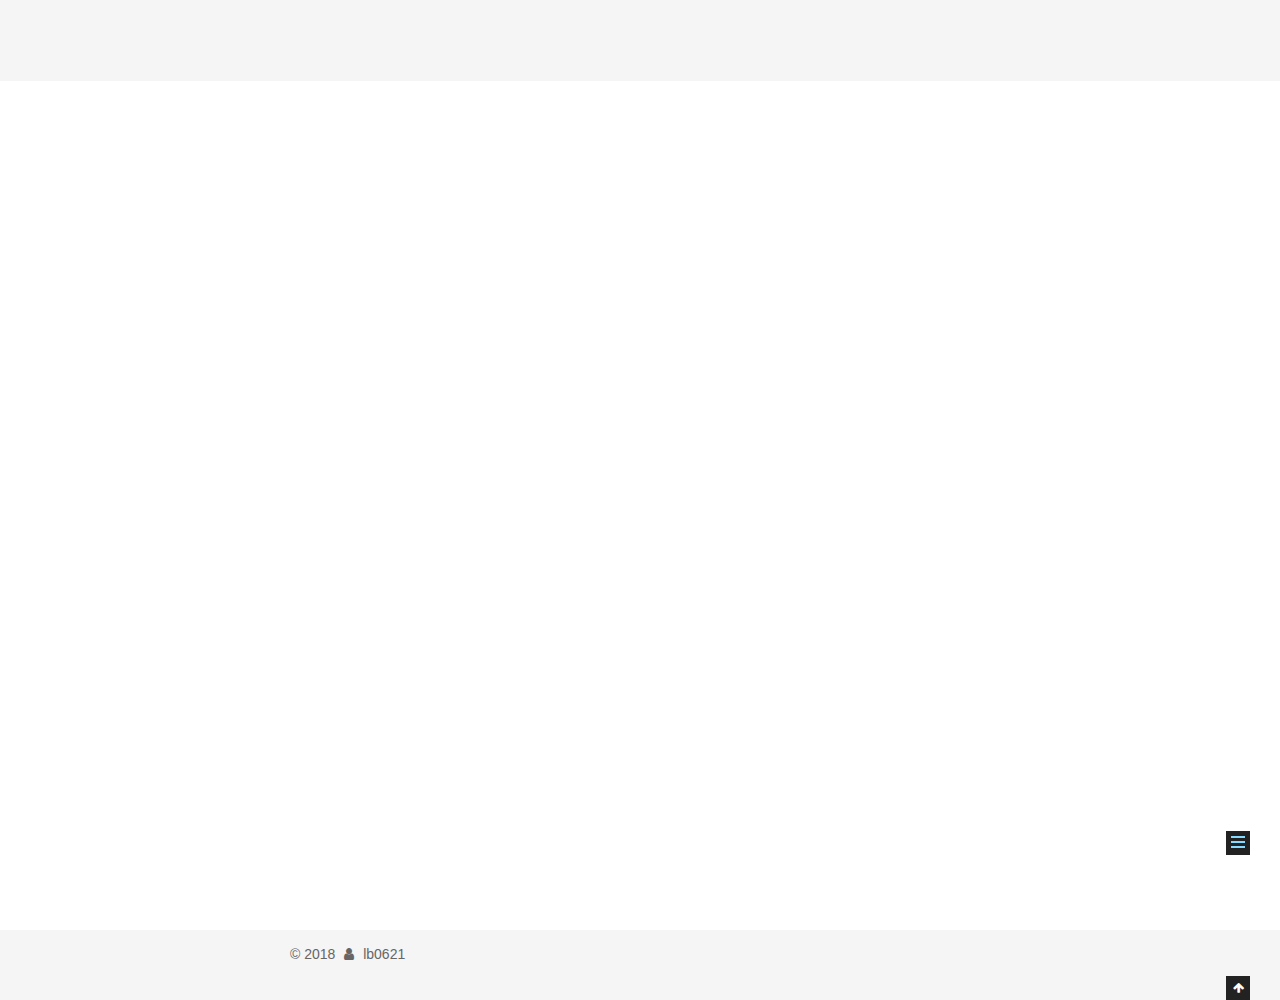
<file: 2018/07/02/语音特征参数MFCC提取/index.html>
<!DOCTYPE html>



  


<html class="theme-next mist use-motion" lang="zh-Hans">
<head>
  <meta charset="UTF-8"/>
<meta http-equiv="X-UA-Compatible" content="IE=edge" />
<meta name="viewport" content="width=device-width, initial-scale=1, maximum-scale=1"/>
<meta name="theme-color" content="#222">









<meta http-equiv="Cache-Control" content="no-transform" />
<meta http-equiv="Cache-Control" content="no-siteapp" />
















  
  
  <link href="/lib/fancybox/source/jquery.fancybox.css?v=2.1.5" rel="stylesheet" type="text/css" />







<link href="/lib/font-awesome/css/font-awesome.min.css?v=4.6.2" rel="stylesheet" type="text/css" />

<link href="/css/main.css?v=5.1.4" rel="stylesheet" type="text/css" />


  <link rel="apple-touch-icon" sizes="180x180" href="/images/apple-touch-icon-next.png?v=5.1.4">


  <link rel="icon" type="image/png" sizes="32x32" href="/images/favicon-32x32-next.png?v=5.1.4">


  <link rel="icon" type="image/png" sizes="16x16" href="/images/favicon-16x16-next.png?v=5.1.4">


  <link rel="mask-icon" href="/images/logo.svg?v=5.1.4" color="#222">





  <meta name="keywords" content="Hexo, NexT" />










<meta name="description" content="MFCC概述在语音识别（Speech Recognition）和话者识别（Speaker Recognition）方面，最常用到的语音特征就是梅尔倒谱系数（Mel-scale Frequency Cepstral Coefficients，简称MFCC）。根据人耳听觉机理的研究发现，人耳对不同频率的声波有不同的听觉敏感度。从200Hz到5000Hz的语音信号对语音的清晰度影响对大。两个响度不等的声">
<meta property="og:type" content="article">
<meta property="og:title" content="语音特征参数MFCC提取">
<meta property="og:url" content="http://lb0621.tech/2018/07/02/语音特征参数MFCC提取/index.html">
<meta property="og:site_name">
<meta property="og:description" content="MFCC概述在语音识别（Speech Recognition）和话者识别（Speaker Recognition）方面，最常用到的语音特征就是梅尔倒谱系数（Mel-scale Frequency Cepstral Coefficients，简称MFCC）。根据人耳听觉机理的研究发现，人耳对不同频率的声波有不同的听觉敏感度。从200Hz到5000Hz的语音信号对语音的清晰度影响对大。两个响度不等的声">
<meta property="og:locale" content="zh-Hans">
<meta property="og:updated_time" content="2018-07-02T05:04:24.268Z">
<meta name="twitter:card" content="summary">
<meta name="twitter:title" content="语音特征参数MFCC提取">
<meta name="twitter:description" content="MFCC概述在语音识别（Speech Recognition）和话者识别（Speaker Recognition）方面，最常用到的语音特征就是梅尔倒谱系数（Mel-scale Frequency Cepstral Coefficients，简称MFCC）。根据人耳听觉机理的研究发现，人耳对不同频率的声波有不同的听觉敏感度。从200Hz到5000Hz的语音信号对语音的清晰度影响对大。两个响度不等的声">



<script type="text/javascript" id="hexo.configurations">
  var NexT = window.NexT || {};
  var CONFIG = {
    root: '/',
    scheme: 'Mist',
    version: '5.1.4',
    sidebar: {"position":"left","display":"post","offset":12,"b2t":false,"scrollpercent":false,"onmobile":false},
    fancybox: true,
    tabs: true,
    motion: {"enable":true,"async":false,"transition":{"post_block":"fadeIn","post_header":"slideDownIn","post_body":"slideDownIn","coll_header":"slideLeftIn","sidebar":"slideUpIn"}},
    duoshuo: {
      userId: '0',
      author: '博主'
    },
    algolia: {
      applicationID: '',
      apiKey: '',
      indexName: '',
      hits: {"per_page":10},
      labels: {"input_placeholder":"Search for Posts","hits_empty":"We didn't find any results for the search: ${query}","hits_stats":"${hits} results found in ${time} ms"}
    }
  };
</script>



  <link rel="canonical" href="http://lb0621.tech/2018/07/02/语音特征参数MFCC提取/"/>





  <title>语音特征参数MFCC提取 | </title>
  








</head>

<body itemscope itemtype="http://schema.org/WebPage" lang="zh-Hans">

  
  
    
  

  <div class="container sidebar-position-left page-post-detail">
    <div class="headband"></div>

    <header id="header" class="header" itemscope itemtype="http://schema.org/WPHeader">
      <div class="header-inner"><div class="site-brand-wrapper">
  <div class="site-meta ">
    

    <div class="custom-logo-site-title">
      <a href="/"  class="brand" rel="start">
        <span class="logo-line-before"><i></i></span>
        <span class="site-title"></span>
        <span class="logo-line-after"><i></i></span>
      </a>
    </div>
      
        <p class="site-subtitle"></p>
      
  </div>

  <div class="site-nav-toggle">
    <button>
      <span class="btn-bar"></span>
      <span class="btn-bar"></span>
      <span class="btn-bar"></span>
    </button>
  </div>
</div>

<nav class="site-nav">
  

  
    <ul id="menu" class="menu">
      
        
        <li class="menu-item menu-item-home">
          <a href="/" rel="section">
            
              <i class="menu-item-icon fa fa-fw fa-home"></i> <br />
            
            首页
          </a>
        </li>
      
        
        <li class="menu-item menu-item-about">
          <a href="/about/" rel="section">
            
              <i class="menu-item-icon fa fa-fw fa-user"></i> <br />
            
            关于
          </a>
        </li>
      
        
        <li class="menu-item menu-item-tags">
          <a href="/tags/" rel="section">
            
              <i class="menu-item-icon fa fa-fw fa-tags"></i> <br />
            
            标签
          </a>
        </li>
      
        
        <li class="menu-item menu-item-categories">
          <a href="/categories/" rel="section">
            
              <i class="menu-item-icon fa fa-fw fa-th"></i> <br />
            
            分类
          </a>
        </li>
      
        
        <li class="menu-item menu-item-archives">
          <a href="/archives/" rel="section">
            
              <i class="menu-item-icon fa fa-fw fa-archive"></i> <br />
            
            归档
          </a>
        </li>
      

      
    </ul>
  

  
</nav>



 </div>
    </header>

    <main id="main" class="main">
      <div class="main-inner">
        <div class="content-wrap">
          <div id="content" class="content">
            

  <div id="posts" class="posts-expand">
    

  

  
  
  

  <article class="post post-type-normal" itemscope itemtype="http://schema.org/Article">
  
  
  
  <div class="post-block">
    <link itemprop="mainEntityOfPage" href="http://lb0621.tech/2018/07/02/语音特征参数MFCC提取/">

    <span hidden itemprop="author" itemscope itemtype="http://schema.org/Person">
      <meta itemprop="name" content="Li Bin">
      <meta itemprop="description" content="">
      <meta itemprop="image" content="/images/blog-logo.jpg">
    </span>

    <span hidden itemprop="publisher" itemscope itemtype="http://schema.org/Organization">
      <meta itemprop="name" content="">
    </span>

    
      <header class="post-header">

        
        
          <h1 class="post-title" itemprop="name headline">语音特征参数MFCC提取</h1>
        

        <div class="post-meta">
          <span class="post-time">
            
              <span class="post-meta-item-icon">
                <i class="fa fa-calendar-o"></i>
              </span>
              
                <span class="post-meta-item-text">发表于</span>
              
              <time title="创建于" itemprop="dateCreated datePublished" datetime="2018-07-02T12:23:00+08:00">
                2018-07-02
              </time>
            

            

            
          </span>

          

          
            
          

          
          

          

          

          

        </div>
      </header>
    

    
    
    
    <div class="post-body" itemprop="articleBody">

      
      

      
        <h1 id="MFCC概述"><a href="#MFCC概述" class="headerlink" title="MFCC概述"></a>MFCC概述</h1><p>在语音识别（Speech Recognition）和话者识别（Speaker Recognition）方面，最常用到的语音特征就是梅尔倒谱系数（Mel-scale Frequency Cepstral Coefficients，简称MFCC）。根据人耳听觉机理的研究发现，人耳对不同频率的声波有不同的听觉敏感度。从200Hz到5000Hz的语音信号对语音的清晰度影响对大。两个响度不等的声音作用于人耳时，则响度较高的频率成分的存在会影响到对响度较低的频率成分的感受，使其变得不易察觉，这种现象称为掩蔽效应。由于频率较低的声音在内耳蜗基底膜上行波传递的距离大于频率较高的声音，故一般来说，低音容易掩蔽高音，而高音掩蔽低音较困难。在低频处的声音掩蔽的临界带宽较高频要小。所以，人们从低频到高频这一段频带内按临界带宽的大小由密到疏安排一组带通滤波器，对输入信号进行滤波。将每个带通滤波器输出的信号能量作为信号的基本特征，对此特征经过进一步处理后就可以作为语音的输入特征。由于这种特征不依赖于信号的性质，对输入信号不做任何的假设和限制，又利用了听觉模型的研究成果。因此，这种参数比基于声道模型的LPCC相比具有更好的鲁邦性，更符合人耳的听觉特性，而且当信噪比降低时仍然具有较好的识别性能。</p>
<p>梅尔倒谱系数（Mel-scale Frequency Cepstral Coefficients，简称MFCC）是在Mel标度频率域提取出来的倒谱参数，Mel标度描述了人耳频率的非线性特性，它与频率的关系可用下式近似表示：</p>
<p><script type="text/javascript" src="http://cdn.mathjax.org/mathjax/latest/MathJax.js?config=default"></script>$$ Mel(f) = 2595*lg(1+f/700) $$</p>

      
    </div>
    
    
    

    

    

    

    <footer class="post-footer">
      

      
      
      

      
        <div class="post-nav">
          <div class="post-nav-next post-nav-item">
            
              <a href="/2018/07/02/音频开发基础/" rel="next" title="音频开发基础">
                <i class="fa fa-chevron-left"></i> 音频开发基础
              </a>
            
          </div>

          <span class="post-nav-divider"></span>

          <div class="post-nav-prev post-nav-item">
            
              <a href="/2018/09/01/基音周期估计/" rel="prev" title="基音周期估计">
                基音周期估计 <i class="fa fa-chevron-right"></i>
              </a>
            
          </div>
        </div>
      

      
      
    </footer>
  </div>
  
  
  
  </article>



    <div class="post-spread">
      
    </div>
  </div>


          </div>
          


          

  



        </div>
        
          
  
  <div class="sidebar-toggle">
    <div class="sidebar-toggle-line-wrap">
      <span class="sidebar-toggle-line sidebar-toggle-line-first"></span>
      <span class="sidebar-toggle-line sidebar-toggle-line-middle"></span>
      <span class="sidebar-toggle-line sidebar-toggle-line-last"></span>
    </div>
  </div>

  <aside id="sidebar" class="sidebar">
    
    <div class="sidebar-inner">

      

      
        <ul class="sidebar-nav motion-element">
          <li class="sidebar-nav-toc sidebar-nav-active" data-target="post-toc-wrap">
            文章目录
          </li>
          <li class="sidebar-nav-overview" data-target="site-overview-wrap">
            站点概览
          </li>
        </ul>
      

      <section class="site-overview-wrap sidebar-panel">
        <div class="site-overview">
          <div class="site-author motion-element" itemprop="author" itemscope itemtype="http://schema.org/Person">
            
              <img class="site-author-image" itemprop="image"
                src="/images/blog-logo.jpg"
                alt="Li Bin" />
            
              <p class="site-author-name" itemprop="name">Li Bin</p>
              <p class="site-description motion-element" itemprop="description"></p>
          </div>

          <nav class="site-state motion-element">

            
              <div class="site-state-item site-state-posts">
              
                <a href="/archives/">
              
                  <span class="site-state-item-count">6</span>
                  <span class="site-state-item-name">日志</span>
                </a>
              </div>
            

            

            

          </nav>

          

          
            <div class="links-of-author motion-element">
                
                  <span class="links-of-author-item">
                    <a href="https://github.com/lb0621" target="_blank" title="GitHub">
                      
                        <i class="fa fa-fw fa-github"></i>GitHub</a>
                  </span>
                
                  <span class="links-of-author-item">
                    <a href="mailto:lb0621@qq.com" target="_blank" title="E-Mail">
                      
                        <i class="fa fa-fw fa-envelope"></i>E-Mail</a>
                  </span>
                
            </div>
          

          
          

          
          

          

        </div>
      </section>

      
      <!--noindex-->
        <section class="post-toc-wrap motion-element sidebar-panel sidebar-panel-active">
          <div class="post-toc">

            
              
            

            
              <div class="post-toc-content"><ol class="nav"><li class="nav-item nav-level-1"><a class="nav-link" href="#MFCC概述"><span class="nav-number">1.</span> <span class="nav-text">MFCC概述</span></a></li></ol></div>
            

          </div>
        </section>
      <!--/noindex-->
      

      

    </div>
  </aside>


        
      </div>
    </main>

    <footer id="footer" class="footer">
      <div class="footer-inner">
        <div class="copyright">&copy; <span itemprop="copyrightYear">2018</span>
  <span class="with-love">
    <i class="fa fa-user"></i>
  </span>
  <span class="author" itemprop="copyrightHolder">lb0621</span>

  
</div>









        







        
      </div>
    </footer>

    
      <div class="back-to-top">
        <i class="fa fa-arrow-up"></i>
        
      </div>
    

    

  </div>

  

<script type="text/javascript">
  if (Object.prototype.toString.call(window.Promise) !== '[object Function]') {
    window.Promise = null;
  }
</script>









  












  
  
    <script type="text/javascript" src="/lib/jquery/index.js?v=2.1.3"></script>
  

  
  
    <script type="text/javascript" src="/lib/fastclick/lib/fastclick.min.js?v=1.0.6"></script>
  

  
  
    <script type="text/javascript" src="/lib/jquery_lazyload/jquery.lazyload.js?v=1.9.7"></script>
  

  
  
    <script type="text/javascript" src="/lib/velocity/velocity.min.js?v=1.2.1"></script>
  

  
  
    <script type="text/javascript" src="/lib/velocity/velocity.ui.min.js?v=1.2.1"></script>
  

  
  
    <script type="text/javascript" src="/lib/fancybox/source/jquery.fancybox.pack.js?v=2.1.5"></script>
  


  


  <script type="text/javascript" src="/js/src/utils.js?v=5.1.4"></script>

  <script type="text/javascript" src="/js/src/motion.js?v=5.1.4"></script>



  
  

  
  <script type="text/javascript" src="/js/src/scrollspy.js?v=5.1.4"></script>
<script type="text/javascript" src="/js/src/post-details.js?v=5.1.4"></script>



  


  <script type="text/javascript" src="/js/src/bootstrap.js?v=5.1.4"></script>



  


  




	





  





  












  





  

  

  

  
  

  

  

  

</body>
</html>
</file>
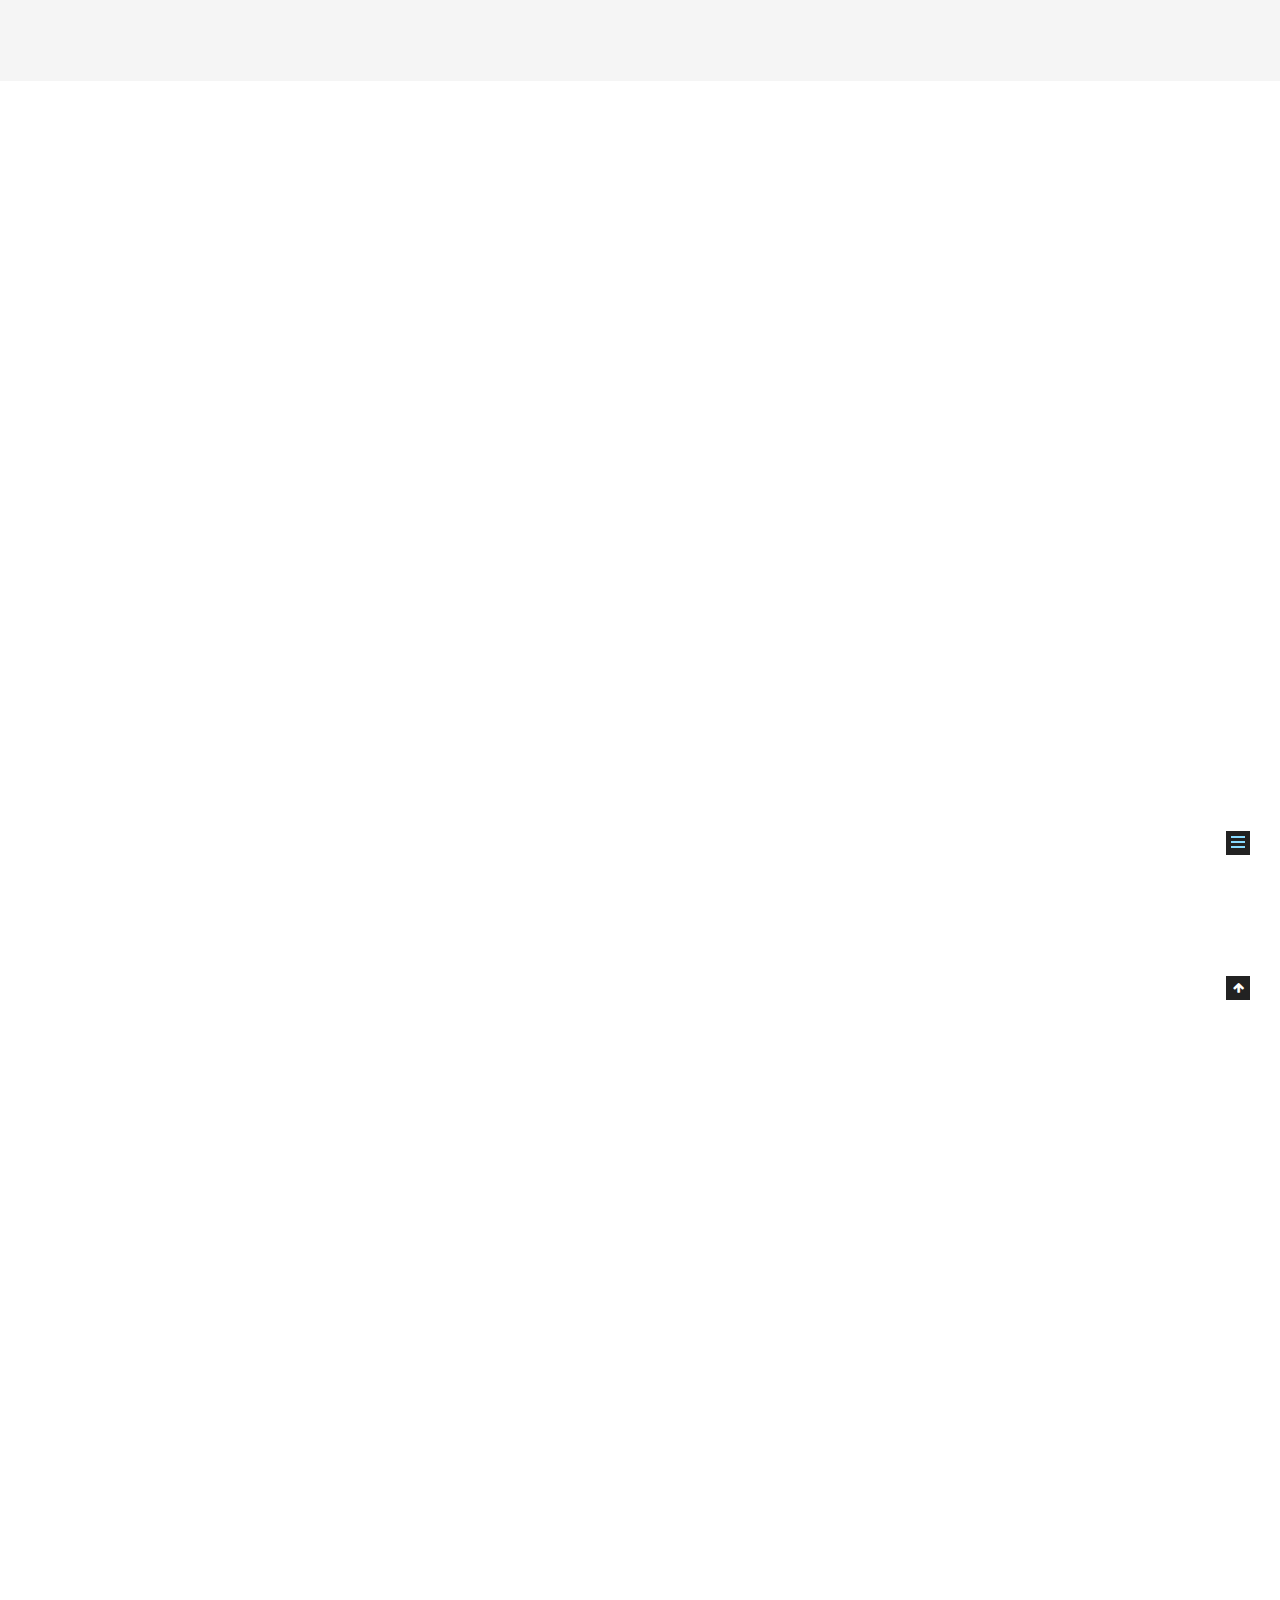
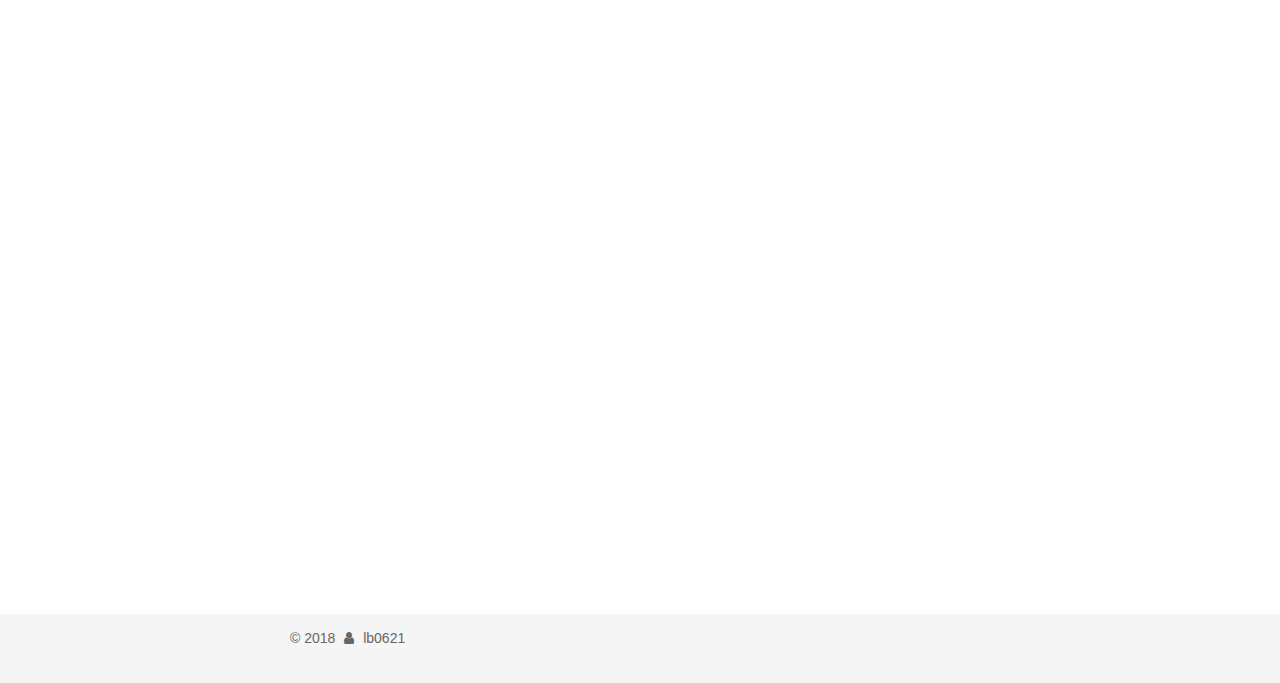
<file: 2018/09/01/音频文件格式/index.html>
<!DOCTYPE html>



  


<html class="theme-next mist use-motion" lang="zh-Hans">
<head>
  <meta charset="UTF-8"/>
<meta http-equiv="X-UA-Compatible" content="IE=edge" />
<meta name="viewport" content="width=device-width, initial-scale=1, maximum-scale=1"/>
<meta name="theme-color" content="#222">









<meta http-equiv="Cache-Control" content="no-transform" />
<meta http-equiv="Cache-Control" content="no-siteapp" />
















  
  
  <link href="/lib/fancybox/source/jquery.fancybox.css?v=2.1.5" rel="stylesheet" type="text/css" />







<link href="/lib/font-awesome/css/font-awesome.min.css?v=4.6.2" rel="stylesheet" type="text/css" />

<link href="/css/main.css?v=5.1.4" rel="stylesheet" type="text/css" />


  <link rel="apple-touch-icon" sizes="180x180" href="/images/apple-touch-icon-next.png?v=5.1.4">


  <link rel="icon" type="image/png" sizes="32x32" href="/images/favicon-32x32-next.png?v=5.1.4">


  <link rel="icon" type="image/png" sizes="16x16" href="/images/favicon-16x16-next.png?v=5.1.4">


  <link rel="mask-icon" href="/images/logo.svg?v=5.1.4" color="#222">





  <meta name="keywords" content="Hexo, NexT" />










<meta name="description" content="音频文件介绍音频格式音频的存储格式有 wav, mp2, mp3, wma, pcm 等. pcm 是最原始的存储格式. PCM（Pulse Code Modulation –&amp;gt; 脉冲编码调制)是一种编码方式, 将声音等模拟信号变成符号化的脉冲序列, 再予以记录. 在 pcm 上加些头文件就得到 wav 文件, 所以有时候可以把 pcm 和 wav 等价起来. pcm 是一堆二进制的数字,">
<meta property="og:type" content="article">
<meta property="og:title" content="音频文件格式">
<meta property="og:url" content="http://lb0621.tech/2018/09/01/音频文件格式/index.html">
<meta property="og:site_name">
<meta property="og:description" content="音频文件介绍音频格式音频的存储格式有 wav, mp2, mp3, wma, pcm 等. pcm 是最原始的存储格式. PCM（Pulse Code Modulation –&amp;gt; 脉冲编码调制)是一种编码方式, 将声音等模拟信号变成符号化的脉冲序列, 再予以记录. 在 pcm 上加些头文件就得到 wav 文件, 所以有时候可以把 pcm 和 wav 等价起来. pcm 是一堆二进制的数字,">
<meta property="og:locale" content="zh-Hans">
<meta property="og:updated_time" content="2018-09-01T12:51:09.224Z">
<meta name="twitter:card" content="summary">
<meta name="twitter:title" content="音频文件格式">
<meta name="twitter:description" content="音频文件介绍音频格式音频的存储格式有 wav, mp2, mp3, wma, pcm 等. pcm 是最原始的存储格式. PCM（Pulse Code Modulation –&amp;gt; 脉冲编码调制)是一种编码方式, 将声音等模拟信号变成符号化的脉冲序列, 再予以记录. 在 pcm 上加些头文件就得到 wav 文件, 所以有时候可以把 pcm 和 wav 等价起来. pcm 是一堆二进制的数字,">



<script type="text/javascript" id="hexo.configurations">
  var NexT = window.NexT || {};
  var CONFIG = {
    root: '/',
    scheme: 'Mist',
    version: '5.1.4',
    sidebar: {"position":"left","display":"post","offset":12,"b2t":false,"scrollpercent":false,"onmobile":false},
    fancybox: true,
    tabs: true,
    motion: {"enable":true,"async":false,"transition":{"post_block":"fadeIn","post_header":"slideDownIn","post_body":"slideDownIn","coll_header":"slideLeftIn","sidebar":"slideUpIn"}},
    duoshuo: {
      userId: '0',
      author: '博主'
    },
    algolia: {
      applicationID: '',
      apiKey: '',
      indexName: '',
      hits: {"per_page":10},
      labels: {"input_placeholder":"Search for Posts","hits_empty":"We didn't find any results for the search: ${query}","hits_stats":"${hits} results found in ${time} ms"}
    }
  };
</script>



  <link rel="canonical" href="http://lb0621.tech/2018/09/01/音频文件格式/"/>





  <title>音频文件格式 | </title>
  








</head>

<body itemscope itemtype="http://schema.org/WebPage" lang="zh-Hans">

  
  
    
  

  <div class="container sidebar-position-left page-post-detail">
    <div class="headband"></div>

    <header id="header" class="header" itemscope itemtype="http://schema.org/WPHeader">
      <div class="header-inner"><div class="site-brand-wrapper">
  <div class="site-meta ">
    

    <div class="custom-logo-site-title">
      <a href="/"  class="brand" rel="start">
        <span class="logo-line-before"><i></i></span>
        <span class="site-title"></span>
        <span class="logo-line-after"><i></i></span>
      </a>
    </div>
      
        <p class="site-subtitle"></p>
      
  </div>

  <div class="site-nav-toggle">
    <button>
      <span class="btn-bar"></span>
      <span class="btn-bar"></span>
      <span class="btn-bar"></span>
    </button>
  </div>
</div>

<nav class="site-nav">
  

  
    <ul id="menu" class="menu">
      
        
        <li class="menu-item menu-item-home">
          <a href="/" rel="section">
            
              <i class="menu-item-icon fa fa-fw fa-home"></i> <br />
            
            首页
          </a>
        </li>
      
        
        <li class="menu-item menu-item-about">
          <a href="/about/" rel="section">
            
              <i class="menu-item-icon fa fa-fw fa-user"></i> <br />
            
            关于
          </a>
        </li>
      
        
        <li class="menu-item menu-item-tags">
          <a href="/tags/" rel="section">
            
              <i class="menu-item-icon fa fa-fw fa-tags"></i> <br />
            
            标签
          </a>
        </li>
      
        
        <li class="menu-item menu-item-categories">
          <a href="/categories/" rel="section">
            
              <i class="menu-item-icon fa fa-fw fa-th"></i> <br />
            
            分类
          </a>
        </li>
      
        
        <li class="menu-item menu-item-archives">
          <a href="/archives/" rel="section">
            
              <i class="menu-item-icon fa fa-fw fa-archive"></i> <br />
            
            归档
          </a>
        </li>
      

      
    </ul>
  

  
</nav>



 </div>
    </header>

    <main id="main" class="main">
      <div class="main-inner">
        <div class="content-wrap">
          <div id="content" class="content">
            

  <div id="posts" class="posts-expand">
    

  

  
  
  

  <article class="post post-type-normal" itemscope itemtype="http://schema.org/Article">
  
  
  
  <div class="post-block">
    <link itemprop="mainEntityOfPage" href="http://lb0621.tech/2018/09/01/音频文件格式/">

    <span hidden itemprop="author" itemscope itemtype="http://schema.org/Person">
      <meta itemprop="name" content="Li Bin">
      <meta itemprop="description" content="">
      <meta itemprop="image" content="/images/blog-logo.jpg">
    </span>

    <span hidden itemprop="publisher" itemscope itemtype="http://schema.org/Organization">
      <meta itemprop="name" content="">
    </span>

    
      <header class="post-header">

        
        
          <h1 class="post-title" itemprop="name headline">音频文件格式</h1>
        

        <div class="post-meta">
          <span class="post-time">
            
              <span class="post-meta-item-icon">
                <i class="fa fa-calendar-o"></i>
              </span>
              
                <span class="post-meta-item-text">发表于</span>
              
              <time title="创建于" itemprop="dateCreated datePublished" datetime="2018-09-01T20:49:47+08:00">
                2018-09-01
              </time>
            

            

            
          </span>

          

          
            
          

          
          

          

          

          

        </div>
      </header>
    

    
    
    
    <div class="post-body" itemprop="articleBody">

      
      

      
        <h1 id="音频文件介绍"><a href="#音频文件介绍" class="headerlink" title="音频文件介绍"></a>音频文件介绍</h1><h2 id="音频格式"><a href="#音频格式" class="headerlink" title="音频格式"></a>音频格式</h2><p>音频的存储格式有 <code>wav, mp2, mp3, wma, pcm</code> 等.</p>
<p>pcm 是最原始的存储格式.</p>
<p>PCM（Pulse Code Modulation –&gt; 脉冲编码调制)是一种编码方式, 将声音等模拟信号变成符号化的脉冲序列, 再予以记录.</p>
<p>在 pcm 上加些头文件就得到 wav 文件, 所以有时候可以把 pcm 和 wav 等价起来.</p>
<p>pcm 是一堆二进制的数字, 包含冗余信息, 可以进行压缩, 使存储的代价变小, 同时音质不受很大影响, 毕竟我们人耳能感受的频率是很小的.</p>
<p>mp2, mp3, wma 都是压缩格式.</p>
<h2 id="读取音频"><a href="#读取音频" class="headerlink" title="读取音频"></a>读取音频</h2><p>matlab 里读取音频 wav 文件, 可以用 readwav 函数.</p>
<pre><code>&gt;&gt;&gt; `help(readwav)`
</code></pre><blockquote>
<p>需要安装<a href="https://github.com/luanxxys/env/blob/master/voicebox.md" target="_blank" rel="noopener">voicebox 工具箱</a></p>
</blockquote>
<figure class="highlight matlab"><table><tr><td class="gutter"><pre><span class="line">1</span><br><span class="line">2</span><br><span class="line">3</span><br></pre></td><td class="code"><pre><span class="line">y = readwav(<span class="string">'1.wav'</span>);</span><br><span class="line">[y fs] = readwav(<span class="string">'1.wav'</span>);</span><br><span class="line">[y fs nbits] = readwav(<span class="string">'1.wav'</span>);</span><br></pre></td></tr></table></figure>
<p>这三种方式, y 是读取的音频数据, fs 是采样率, nbits 是采样位数.</p>
<p>如果音频是单通道, 则 y 是一个列向量. 如果是双通道, 是2个列向量.</p>
<p>fs 的值一般有 8000, 16000, 22050, 44100, 48000 等.</p>
<p>nbits 是 8 或者 16.</p>
<p>我们可以这个算出音频的时间, 就是 y 的长度 length(y) 除以 fs.</p>
<p>y 的值在 -1~1 之间, 相当与已经归一化了. 如果是双通道, 取第一列就是左声道的数据, 第二列就是右声道的数据.</p>
<h3 id="matlab-操作"><a href="#matlab-操作" class="headerlink" title="matlab 操作"></a>matlab 操作</h3><pre><code>[y fs nbits opts] = readwav(&apos;1.wav&apos;);
&gt;&gt; opts.fmt

    ans =

             wFormatTag: 1
              nChannels: 1
         nSamplesPerSec: 22050
        nAvgBytesPerSec: 22050
            nBlockAlign: 1
         nBitsPerSample: 8
</code></pre><p>各个变量代表的意义</p>
<ol>
<li>wFormatTag is the format tag of the wave file.</li>
<li>nChannels is the number of channels.</li>
<li>nSamplePerSec is the number of samples per second, which is equal to the samping rate 22050.</li>
<li>nAveBytesPerSec is the number of bytes per second. ( 22050*1= 22050).</li>
<li>nBlockAlign is equal to the rato between nAveBytesPerSec and nSamplePerSec.</li>
<li>nBitsPerSample is the bit resolution.</li>
</ol>
<p>参考文献：<br><a href="http://blog.csdn.net/wbgxx333/article/details/11395371" target="_blank" rel="noopener">http://blog.csdn.net/wbgxx333/article/details/11395371</a></p>

      
    </div>
    
    
    

    

    

    

    <footer class="post-footer">
      

      
      
      

      
        <div class="post-nav">
          <div class="post-nav-next post-nav-item">
            
              <a href="/2018/09/01/基音周期估计/" rel="next" title="基音周期估计">
                <i class="fa fa-chevron-left"></i> 基音周期估计
              </a>
            
          </div>

          <span class="post-nav-divider"></span>

          <div class="post-nav-prev post-nav-item">
            
          </div>
        </div>
      

      
      
    </footer>
  </div>
  
  
  
  </article>



    <div class="post-spread">
      
    </div>
  </div>


          </div>
          


          

  



        </div>
        
          
  
  <div class="sidebar-toggle">
    <div class="sidebar-toggle-line-wrap">
      <span class="sidebar-toggle-line sidebar-toggle-line-first"></span>
      <span class="sidebar-toggle-line sidebar-toggle-line-middle"></span>
      <span class="sidebar-toggle-line sidebar-toggle-line-last"></span>
    </div>
  </div>

  <aside id="sidebar" class="sidebar">
    
    <div class="sidebar-inner">

      

      
        <ul class="sidebar-nav motion-element">
          <li class="sidebar-nav-toc sidebar-nav-active" data-target="post-toc-wrap">
            文章目录
          </li>
          <li class="sidebar-nav-overview" data-target="site-overview-wrap">
            站点概览
          </li>
        </ul>
      

      <section class="site-overview-wrap sidebar-panel">
        <div class="site-overview">
          <div class="site-author motion-element" itemprop="author" itemscope itemtype="http://schema.org/Person">
            
              <img class="site-author-image" itemprop="image"
                src="/images/blog-logo.jpg"
                alt="Li Bin" />
            
              <p class="site-author-name" itemprop="name">Li Bin</p>
              <p class="site-description motion-element" itemprop="description"></p>
          </div>

          <nav class="site-state motion-element">

            
              <div class="site-state-item site-state-posts">
              
                <a href="/archives/">
              
                  <span class="site-state-item-count">6</span>
                  <span class="site-state-item-name">日志</span>
                </a>
              </div>
            

            

            

          </nav>

          

          
            <div class="links-of-author motion-element">
                
                  <span class="links-of-author-item">
                    <a href="https://github.com/lb0621" target="_blank" title="GitHub">
                      
                        <i class="fa fa-fw fa-github"></i>GitHub</a>
                  </span>
                
                  <span class="links-of-author-item">
                    <a href="mailto:lb0621@qq.com" target="_blank" title="E-Mail">
                      
                        <i class="fa fa-fw fa-envelope"></i>E-Mail</a>
                  </span>
                
            </div>
          

          
          

          
          

          

        </div>
      </section>

      
      <!--noindex-->
        <section class="post-toc-wrap motion-element sidebar-panel sidebar-panel-active">
          <div class="post-toc">

            
              
            

            
              <div class="post-toc-content"><ol class="nav"><li class="nav-item nav-level-1"><a class="nav-link" href="#音频文件介绍"><span class="nav-number">1.</span> <span class="nav-text">音频文件介绍</span></a><ol class="nav-child"><li class="nav-item nav-level-2"><a class="nav-link" href="#音频格式"><span class="nav-number">1.1.</span> <span class="nav-text">音频格式</span></a></li><li class="nav-item nav-level-2"><a class="nav-link" href="#读取音频"><span class="nav-number">1.2.</span> <span class="nav-text">读取音频</span></a><ol class="nav-child"><li class="nav-item nav-level-3"><a class="nav-link" href="#matlab-操作"><span class="nav-number">1.2.1.</span> <span class="nav-text">matlab 操作</span></a></li></ol></li></ol></li></ol></div>
            

          </div>
        </section>
      <!--/noindex-->
      

      

    </div>
  </aside>


        
      </div>
    </main>

    <footer id="footer" class="footer">
      <div class="footer-inner">
        <div class="copyright">&copy; <span itemprop="copyrightYear">2018</span>
  <span class="with-love">
    <i class="fa fa-user"></i>
  </span>
  <span class="author" itemprop="copyrightHolder">lb0621</span>

  
</div>









        







        
      </div>
    </footer>

    
      <div class="back-to-top">
        <i class="fa fa-arrow-up"></i>
        
      </div>
    

    

  </div>

  

<script type="text/javascript">
  if (Object.prototype.toString.call(window.Promise) !== '[object Function]') {
    window.Promise = null;
  }
</script>









  












  
  
    <script type="text/javascript" src="/lib/jquery/index.js?v=2.1.3"></script>
  

  
  
    <script type="text/javascript" src="/lib/fastclick/lib/fastclick.min.js?v=1.0.6"></script>
  

  
  
    <script type="text/javascript" src="/lib/jquery_lazyload/jquery.lazyload.js?v=1.9.7"></script>
  

  
  
    <script type="text/javascript" src="/lib/velocity/velocity.min.js?v=1.2.1"></script>
  

  
  
    <script type="text/javascript" src="/lib/velocity/velocity.ui.min.js?v=1.2.1"></script>
  

  
  
    <script type="text/javascript" src="/lib/fancybox/source/jquery.fancybox.pack.js?v=2.1.5"></script>
  


  


  <script type="text/javascript" src="/js/src/utils.js?v=5.1.4"></script>

  <script type="text/javascript" src="/js/src/motion.js?v=5.1.4"></script>



  
  

  
  <script type="text/javascript" src="/js/src/scrollspy.js?v=5.1.4"></script>
<script type="text/javascript" src="/js/src/post-details.js?v=5.1.4"></script>



  


  <script type="text/javascript" src="/js/src/bootstrap.js?v=5.1.4"></script>



  


  




	





  





  












  





  

  

  

  
  

  

  

  

</body>
</html>
</file>
<file: css/main.css>
/* normalize.css v3.0.2 | MIT License | git.io/normalize */
html {
  font-family: sans-serif; /* 1 */
  -ms-text-size-adjust: 100%; /* 2 */
  -webkit-text-size-adjust: 100%; /* 2 */
}
body {
  margin: 0;
}
article,
aside,
details,
figcaption,
figure,
footer,
header,
hgroup,
main,
menu,
nav,
section,
summary {
  display: block;
}
audio,
canvas,
progress,
video {
  display: inline-block; /* 1 */
  vertical-align: baseline; /* 2 */
}
audio:not([controls]) {
  display: none;
  height: 0;
}
[hidden],
template {
  display: none;
}
a {
  background-color: transparent;
}
a:active,
a:hover {
  outline: 0;
}
abbr[title] {
  border-bottom: 1px dotted;
}
b,
strong {
  font-weight: bold;
}
dfn {
  font-style: italic;
}
h1 {
  font-size: 2em;
  margin: 0.67em 0;
}
mark {
  background: #ff0;
  color: #000;
}
small {
  font-size: 80%;
}
sub,
sup {
  font-size: 75%;
  line-height: 0;
  position: relative;
  vertical-align: baseline;
}
sup {
  top: -0.5em;
}
sub {
  bottom: -0.25em;
}
img {
  border: 0;
}
svg:not(:root) {
  overflow: hidden;
}
figure {
  margin: 1em 40px;
}
hr {
  -moz-box-sizing: content-box;
  box-sizing: content-box;
  height: 0;
}
pre {
  overflow: auto;
}
code,
kbd,
pre,
samp {
  font-family: monospace, monospace;
  font-size: 1em;
}
button,
input,
optgroup,
select,
textarea {
  color: inherit; /* 1 */
  font: inherit; /* 2 */
  margin: 0; /* 3 */
}
button {
  overflow: visible;
}
button,
select {
  text-transform: none;
}
button,
html input[type="button"],
input[type="reset"],
input[type="submit"] {
  -webkit-appearance: button; /* 2 */
  cursor: pointer; /* 3 */
}
button[disabled],
html input[disabled] {
  cursor: default;
}
button::-moz-focus-inner,
input::-moz-focus-inner {
  border: 0;
  padding: 0;
}
input {
  line-height: normal;
}
input[type="checkbox"],
input[type="radio"] {
  box-sizing: border-box; /* 1 */
  padding: 0; /* 2 */
}
input[type="number"]::-webkit-inner-spin-button,
input[type="number"]::-webkit-outer-spin-button {
  height: auto;
}
input[type="search"] {
  -webkit-appearance: textfield; /* 1 */
  -moz-box-sizing: content-box;
  -webkit-box-sizing: content-box; /* 2 */
  box-sizing: content-box;
}
input[type="search"]::-webkit-search-cancel-button,
input[type="search"]::-webkit-search-decoration {
  -webkit-appearance: none;
}
fieldset {
  border: 1px solid #c0c0c0;
  margin: 0 2px;
  padding: 0.35em 0.625em 0.75em;
}
legend {
  border: 0; /* 1 */
  padding: 0; /* 2 */
}
textarea {
  overflow: auto;
}
optgroup {
  font-weight: bold;
}
table {
  border-collapse: collapse;
  border-spacing: 0;
}
td,
th {
  padding: 0;
}
::selection {
  background: #262a30;
  color: #fff;
}
body {
  position: relative;
  font-family: 'Lato', "PingFang SC", "Microsoft YaHei", sans-serif;
  font-size: 14px;
  line-height: 2;
  color: #555;
  background: #fff;
}
@media (max-width: 767px) {
  body {
    padding-right: 0 !important;
  }
}
@media (min-width: 768px) and (max-width: 991px) {
  body {
    padding-right: 0 !important;
  }
}
@media (min-width: 1600px) {
  body {
    font-size: 16px;
  }
}
h1,
h2,
h3,
h4,
h5,
h6 {
  margin: 0;
  padding: 0;
  font-weight: bold;
  line-height: 1.5;
  font-family: 'Lato', "PingFang SC", "Microsoft YaHei", sans-serif;
}
h2,
h3,
h4,
h5,
h6 {
  margin: 20px 0 15px;
}
h1 {
  font-size: 24px;
}
@media (max-width: 767px) {
  h1 {
    font-size: 20px;
  }
}
h2 {
  font-size: 22px;
}
@media (max-width: 767px) {
  h2 {
    font-size: 18px;
  }
}
h3 {
  font-size: 20px;
}
@media (max-width: 767px) {
  h3 {
    font-size: 16px;
  }
}
h4 {
  font-size: 18px;
}
@media (max-width: 767px) {
  h4 {
    font-size: 14px;
  }
}
h5 {
  font-size: 16px;
}
@media (max-width: 767px) {
  h5 {
    font-size: 12px;
  }
}
h6 {
  font-size: 14px;
}
@media (max-width: 767px) {
  h6 {
    font-size: 10px;
  }
}
p {
  margin: 0 0 20px 0;
}
a {
  color: #555;
  text-decoration: none;
  outline: none;
  border-bottom: 1px solid #999;
  word-wrap: break-word;
}
a:hover {
  color: #222;
  border-bottom-color: #222;
}
blockquote {
  margin: 0;
  padding: 0;
}
img {
  display: block;
  margin: auto;
  max-width: 100%;
  height: auto;
}
hr {
  margin: 40px 0;
  height: 3px;
  border: none;
  background-color: #ddd;
  background-image: repeating-linear-gradient(-45deg, #fff, #fff 4px, transparent 4px, transparent 8px);
}
blockquote {
  padding: 0 15px;
  color: #666;
  border-left: 4px solid #ddd;
}
blockquote cite::before {
  content: "-";
  padding: 0 5px;
}
dt {
  font-weight: 700;
}
dd {
  margin: 0;
  padding: 0;
}
kbd {
  border: 1px solid #ccc;
  border-radius: 0.2em;
  box-shadow: 0.1em 0.1em 0.2em rgba(0,0,0,0.1);
  background-color: #f9f9f9;
  font-family: inherit;
  background-image: -webkit-linear-gradient(top, #eee, #fff, #eee);
  padding: 0.1em 0.3em;
  white-space: nowrap;
}
.text-left {
  text-align: left;
}
.text-center {
  text-align: center;
}
.text-right {
  text-align: right;
}
.text-justify {
  text-align: justify;
}
.text-nowrap {
  white-space: nowrap;
}
.text-lowercase {
  text-transform: lowercase;
}
.text-uppercase {
  text-transform: uppercase;
}
.text-capitalize {
  text-transform: capitalize;
}
.center-block {
  display: block;
  margin-left: auto;
  margin-right: auto;
}
.clearfix:before,
.clearfix:after {
  content: " ";
  display: table;
}
.clearfix:after {
  clear: both;
}
.pullquote {
  width: 45%;
}
.pullquote.left {
  float: left;
  margin-left: 5px;
  margin-right: 10px;
}
.pullquote.right {
  float: right;
  margin-left: 10px;
  margin-right: 5px;
}
.affix.affix.affix {
  position: fixed;
}
.translation {
  margin-top: -20px;
  font-size: 14px;
  color: #999;
}
.scrollbar-measure {
  width: 100px;
  height: 100px;
  overflow: scroll;
  position: absolute;
  top: -9999px;
}
.use-motion .motion-element {
  opacity: 0;
}
table {
  margin: 20px 0;
  width: 100%;
  border-collapse: collapse;
  border-spacing: 0;
  border: 1px solid #ddd;
  font-size: 14px;
  table-layout: fixed;
  word-wrap: break-all;
}
table>tbody>tr:nth-of-type(odd) {
  background-color: #f9f9f9;
}
table>tbody>tr:hover {
  background-color: #f5f5f5;
}
caption,
th,
td {
  padding: 8px;
  text-align: left;
  vertical-align: middle;
  font-weight: normal;
}
th,
td {
  border-bottom: 3px solid #ddd;
  border-right: 1px solid #eee;
}
th {
  padding-bottom: 10px;
  font-weight: 700;
}
td {
  border-bottom-width: 1px;
}
html,
body {
  height: 100%;
}
.container {
  position: relative;
  min-height: 100%;
}
.header-inner {
  margin: 0 auto;
  padding: 100px 0 70px;
  width: 700px;
}
@media (min-width: 1600px) {
  .container .header-inner {
    width: 900px;
  }
}
.main {
  padding-bottom: 150px;
}
.main-inner {
  margin: 0 auto;
  width: 700px;
}
@media (min-width: 1600px) {
  .container .main-inner {
    width: 900px;
  }
}
.footer {
  position: absolute;
  left: 0;
  bottom: 0;
  width: 100%;
  min-height: 50px;
}
.footer-inner {
  box-sizing: border-box;
  margin: 20px auto;
  width: 700px;
}
@media (min-width: 1600px) {
  .container .footer-inner {
    width: 900px;
  }
}
pre,
.highlight {
  overflow: auto;
  margin: 20px 0;
  padding: 0;
  font-size: 13px;
  color: #4d4d4c;
  background: #f7f7f7;
  line-height: 1.6;
}
pre,
code {
  font-family: consolas, Menlo, "PingFang SC", "Microsoft YaHei", monospace;
}
code {
  padding: 2px 4px;
  word-wrap: break-word;
  color: #555;
  background: #eee;
  border-radius: 3px;
  font-size: 13px;
}
pre {
  padding: 10px;
}
pre code {
  padding: 0;
  color: #4d4d4c;
  background: none;
  text-shadow: none;
}
.highlight {
  border-radius: 1px;
}
.highlight pre {
  border: none;
  margin: 0;
  padding: 10px 0;
}
.highlight table {
  margin: 0;
  width: auto;
  border: none;
}
.highlight td {
  border: none;
  padding: 0;
}
.highlight figcaption {
  font-size: 1em;
  color: #4d4d4c;
  line-height: 1em;
  margin-bottom: 1em;
}
.highlight figcaption:before,
.highlight figcaption:after {
  content: " ";
  display: table;
}
.highlight figcaption:after {
  clear: both;
}
.highlight figcaption a {
  float: right;
  color: #4d4d4c;
}
.highlight figcaption a:hover {
  border-bottom-color: #4d4d4c;
}
.highlight .gutter pre {
  padding-left: 10px;
  padding-right: 10px;
  color: #869194;
  text-align: right;
  background-color: #eff2f3;
}
.highlight .code pre {
  width: 100%;
  padding-left: 10px;
  padding-right: 10px;
  background-color: #f7f7f7;
}
.highlight .line {
  height: 20px;
}
.gutter {
  -webkit-user-select: none;
  -moz-user-select: none;
  -ms-user-select: none;
  user-select: none;
}
.gist table {
  width: auto;
}
.gist table td {
  border: none;
}
pre .deletion {
  background: #fdd;
}
pre .addition {
  background: #dfd;
}
pre .meta {
  color: #8959a8;
}
pre .comment {
  color: #8e908c;
}
pre .variable,
pre .attribute,
pre .tag,
pre .regexp,
pre .ruby .constant,
pre .xml .tag .title,
pre .xml .pi,
pre .xml .doctype,
pre .html .doctype,
pre .css .id,
pre .css .class,
pre .css .pseudo {
  color: #c82829;
}
pre .number,
pre .preprocessor,
pre .built_in,
pre .literal,
pre .params,
pre .constant,
pre .command {
  color: #f5871f;
}
pre .ruby .class .title,
pre .css .rules .attribute,
pre .string,
pre .value,
pre .inheritance,
pre .header,
pre .ruby .symbol,
pre .xml .cdata,
pre .special,
pre .number,
pre .formula {
  color: #718c00;
}
pre .title,
pre .css .hexcolor {
  color: #3e999f;
}
pre .function,
pre .python .decorator,
pre .python .title,
pre .ruby .function .title,
pre .ruby .title .keyword,
pre .perl .sub,
pre .javascript .title,
pre .coffeescript .title {
  color: #4271ae;
}
pre .keyword,
pre .javascript .function {
  color: #8959a8;
}
.full-image.full-image.full-image.full-image {
  border: none;
  max-width: 100%;
  width: auto;
  margin: 20px auto 25px;
}
@media (min-width: 992px) {
  .full-image.full-image.full-image.full-image {
    max-width: none;
    width: 110%;
    margin: 25px -5%;
  }
}
.blockquote-center,
.page-home .post-type-quote blockquote,
.page-post-detail .post-type-quote blockquote {
  position: relative;
  margin: 40px 0;
  padding: 0;
  border-left: none;
  text-align: center;
}
.blockquote-center::before,
.page-home .post-type-quote blockquote::before,
.page-post-detail .post-type-quote blockquote::before,
.blockquote-center::after,
.page-home .post-type-quote blockquote::after,
.page-post-detail .post-type-quote blockquote::after {
  position: absolute;
  content: ' ';
  display: block;
  width: 100%;
  height: 24px;
  opacity: 0.2;
  background-repeat: no-repeat;
  background-position: 0 -6px;
  background-size: 22px 22px;
}
.blockquote-center::before,
.page-home .post-type-quote blockquote::before,
.page-post-detail .post-type-quote blockquote::before {
  top: -20px;
  background-image: url("../images/quote-l.svg");
  border-top: 1px solid #ccc;
}
.blockquote-center::after,
.page-home .post-type-quote blockquote::after,
.page-post-detail .post-type-quote blockquote::after {
  bottom: -20px;
  background-image: url("../images/quote-r.svg");
  border-bottom: 1px solid #ccc;
  background-position: 100% 8px;
}
.blockquote-center p,
.page-home .post-type-quote blockquote p,
.page-post-detail .post-type-quote blockquote p,
.blockquote-center div,
.page-home .post-type-quote blockquote div,
.page-post-detail .post-type-quote blockquote div {
  text-align: center;
}
.post .post-body .group-picture img {
  box-sizing: border-box;
  padding: 0 3px;
  border: none;
}
.post .group-picture-row {
  overflow: hidden;
  margin-top: 6px;
}
.post .group-picture-row:first-child {
  margin-top: 0;
}
.post .group-picture-column {
  float: left;
}
.page-post-detail .post-body .group-picture-column {
  float: none;
  margin-top: 10px;
  width: auto !important;
}
.page-post-detail .post-body .group-picture-column img {
  margin: 0 auto;
}
.page-archive .group-picture-container {
  overflow: hidden;
}
.page-archive .group-picture-row {
  float: left;
}
.page-archive .group-picture-row:first-child {
  margin-top: 6px;
}
.page-archive .group-picture-column {
  max-width: 150px;
  max-height: 150px;
}
.post-body .note {
  position: relative;
  padding: 15px;
  margin-bottom: 20px;
  border: 1px solid #eee;
  border-left-width: 5px;
  border-radius: 3px;
}
.post-body .note h2,
.post-body .note h3,
.post-body .note h4,
.post-body .note h5,
.post-body .note h6 {
  margin-top: 0;
  margin-bottom: 0;
  border-bottom: initial;
  padding-top: 0 !important;
}
.post-body .note p:first-child,
.post-body .note ul:first-child,
.post-body .note ol:first-child,
.post-body .note table:first-child,
.post-body .note pre:first-child,
.post-body .note blockquote:first-child {
  margin-top: 0;
}
.post-body .note p:last-child,
.post-body .note ul:last-child,
.post-body .note ol:last-child,
.post-body .note table:last-child,
.post-body .note pre:last-child,
.post-body .note blockquote:last-child {
  margin-bottom: 0;
}
.post-body .note.default {
  border-left-color: #777;
}
.post-body .note.default h2,
.post-body .note.default h3,
.post-body .note.default h4,
.post-body .note.default h5,
.post-body .note.default h6 {
  color: #777;
}
.post-body .note.primary {
  border-left-color: #6f42c1;
}
.post-body .note.primary h2,
.post-body .note.primary h3,
.post-body .note.primary h4,
.post-body .note.primary h5,
.post-body .note.primary h6 {
  color: #6f42c1;
}
.post-body .note.info {
  border-left-color: #428bca;
}
.post-body .note.info h2,
.post-body .note.info h3,
.post-body .note.info h4,
.post-body .note.info h5,
.post-body .note.info h6 {
  color: #428bca;
}
.post-body .note.success {
  border-left-color: #5cb85c;
}
.post-body .note.success h2,
.post-body .note.success h3,
.post-body .note.success h4,
.post-body .note.success h5,
.post-body .note.success h6 {
  color: #5cb85c;
}
.post-body .note.warning {
  border-left-color: #f0ad4e;
}
.post-body .note.warning h2,
.post-body .note.warning h3,
.post-body .note.warning h4,
.post-body .note.warning h5,
.post-body .note.warning h6 {
  color: #f0ad4e;
}
.post-body .note.danger {
  border-left-color: #d9534f;
}
.post-body .note.danger h2,
.post-body .note.danger h3,
.post-body .note.danger h4,
.post-body .note.danger h5,
.post-body .note.danger h6 {
  color: #d9534f;
}
.post-body .label {
  display: inline;
  padding: 0 2px;
  white-space: nowrap;
}
.post-body .label.default {
  background-color: #f0f0f0;
}
.post-body .label.primary {
  background-color: #efe6f7;
}
.post-body .label.info {
  background-color: #e5f2f8;
}
.post-body .label.success {
  background-color: #e7f4e9;
}
.post-body .label.warning {
  background-color: #fcf6e1;
}
.post-body .label.danger {
  background-color: #fae8eb;
}
.post-body .tabs {
  position: relative;
  display: block;
  margin-bottom: 20px;
  padding-top: 10px;
}
.post-body .tabs ul.nav-tabs {
  margin: 0;
  padding: 0;
  display: flex;
  margin-bottom: -1px;
}
@media (max-width: 413px) {
  .post-body .tabs ul.nav-tabs {
    display: block;
    margin-bottom: 5px;
  }
}
.post-body .tabs ul.nav-tabs li.tab {
  list-style-type: none !important;
  margin: 0 0.25em 0 0;
  border-top: 3px solid transparent;
  border-left: 1px solid transparent;
  border-right: 1px solid transparent;
}
@media (max-width: 413px) {
  .post-body .tabs ul.nav-tabs li.tab {
    margin: initial;
    border-top: 1px solid transparent;
    border-left: 3px solid transparent;
    border-right: 1px solid transparent;
    border-bottom: 1px solid transparent;
  }
}
.post-body .tabs ul.nav-tabs li.tab a {
  outline: 0;
  border-bottom: initial;
  display: block;
  line-height: 1.8em;
  padding: 0.25em 0.75em;
  transition-duration: 0.2s;
  transition-timing-function: ease-out;
  transition-delay: 0s;
}
.post-body .tabs ul.nav-tabs li.tab a i {
  width: 1.285714285714286em;
}
.post-body .tabs ul.nav-tabs li.tab.active {
  border-top: 3px solid #fc6423;
  border-left: 1px solid #ddd;
  border-right: 1px solid #ddd;
  background-color: #fff;
}
@media (max-width: 413px) {
  .post-body .tabs ul.nav-tabs li.tab.active {
    border-top: 1px solid #ddd;
    border-left: 3px solid #fc6423;
    border-right: 1px solid #ddd;
    border-bottom: 1px solid #ddd;
  }
}
.post-body .tabs ul.nav-tabs li.tab.active a {
  cursor: default;
  color: #555;
}
.post-body .tabs .tab-content {
  background-color: #fff;
}
.post-body .tabs .tab-content .tab-pane {
  border: 1px solid #ddd;
  padding: 20px 20px 0 20px;
}
.post-body .tabs .tab-content .tab-pane:not(.active) {
  display: none !important;
}
.post-body .tabs .tab-content .tab-pane.active {
  display: block !important;
}
.btn {
  display: inline-block;
  padding: 0 20px;
  font-size: 14px;
  color: #555;
  background: transparent;
  border: 2px solid #222;
  text-decoration: none;
  border-radius: 0;
  transition-property: background-color;
  transition-duration: 0.2s;
  transition-timing-function: ease-in-out;
  transition-delay: 0s;
  line-height: 2;
}
.btn:hover {
  border-color: #222;
  color: #222;
  background: #fff;
}
.btn +.btn {
  margin: 0 0 8px 8px;
}
.btn .fa-fw {
  width: 1.285714285714286em;
  text-align: left;
}
.btn-bar {
  display: block;
  width: 22px;
  height: 2px;
  background: #555;
  border-radius: 1px;
}
.btn-bar+.btn-bar {
  margin-top: 4px;
}
.pagination {
  margin: 120px 0 40px;
  text-align: center;
  border-top: 1px solid #eee;
}
.page-number-basic,
.pagination .prev,
.pagination .next,
.pagination .page-number,
.pagination .space {
  display: inline-block;
  position: relative;
  top: -1px;
  margin: 0 10px;
  padding: 0 11px;
}
@media (max-width: 767px) {
  .page-number-basic,
  .pagination .prev,
  .pagination .next,
  .pagination .page-number,
  .pagination .space {
    margin: 0 5px;
  }
}
.pagination .prev,
.pagination .next,
.pagination .page-number {
  border-bottom: 0;
  border-top: 1px solid #eee;
  transition-property: border-color;
  transition-duration: 0.2s;
  transition-timing-function: ease-in-out;
  transition-delay: 0s;
}
.pagination .prev:hover,
.pagination .next:hover,
.pagination .page-number:hover {
  border-top-color: #222;
}
.pagination .space {
  padding: 0;
  margin: 0;
}
.pagination .prev {
  margin-left: 0;
}
.pagination .next {
  margin-right: 0;
}
.pagination .page-number.current {
  color: #fff;
  background: #ccc;
  border-top-color: #ccc;
}
@media (max-width: 767px) {
  .pagination {
    border-top: none;
  }
  .pagination .prev,
  .pagination .next,
  .pagination .page-number {
    margin-bottom: 10px;
    border-top: 0;
    border-bottom: 1px solid #eee;
    padding: 0 10px;
  }
  .pagination .prev:hover,
  .pagination .next:hover,
  .pagination .page-number:hover {
    border-bottom-color: #222;
  }
}
.comments {
  margin: 60px 20px 0;
}
.tag-cloud {
  text-align: center;
}
.tag-cloud a {
  display: inline-block;
  margin: 10px;
}
.back-to-top {
  box-sizing: border-box;
  position: fixed;
  bottom: -100px;
  right: 30px;
  z-index: 1050;
  padding: 0 6px;
  width: 24px;
  background: #222;
  font-size: 12px;
  opacity: 1;
  color: #fff;
  cursor: pointer;
  text-align: center;
  -webkit-transform: translateZ(0);
  transition-property: bottom;
  transition-duration: 0.2s;
  transition-timing-function: ease-in-out;
  transition-delay: 0s;
}
@media (min-width: 768px) and (max-width: 991px) {
  .back-to-top {
    display: none !important;
  }
}
@media (max-width: 767px) {
  .back-to-top {
    display: none !important;
  }
}
.back-to-top.back-to-top-on {
  bottom: 19px;
}
.header {
  background: transparent;
}
.header-inner {
  position: relative;
}
.headband {
  height: 3px;
  background: #222;
}
.site-meta {
  margin: 0;
  text-align: left;
}
@media (max-width: 767px) {
  .site-meta {
    text-align: center;
  }
}
.brand {
  position: relative;
  display: inline-block;
  padding: 0 40px;
  color: #222;
  background: #222;
  border-bottom: none;
}
.brand:hover {
  color: #222;
}
.logo {
  display: inline-block;
  margin-right: 5px;
  line-height: 36px;
  vertical-align: top;
}
.site-title {
  display: inline-block;
  vertical-align: top;
  line-height: 36px;
  font-size: 20px;
  font-weight: normal;
  font-family: 'Lato', "PingFang SC", "Microsoft YaHei", sans-serif;
}
.site-subtitle {
  margin-top: 10px;
  font-size: 13px;
  color: #999;
}
.use-motion .brand {
  opacity: 0;
}
.use-motion .logo,
.use-motion .site-title,
.use-motion .site-subtitle {
  opacity: 0;
  position: relative;
  top: -10px;
}
.site-nav-toggle {
  display: none;
  position: absolute;
  top: 10px;
  left: 10px;
}
@media (max-width: 767px) {
  .site-nav-toggle {
    display: block;
  }
}
.site-nav-toggle button {
  margin-top: 2px;
  padding: 9px 10px;
  background: transparent;
  border: none;
}
@media (max-width: 767px) {
  .site-nav {
    display: none;
    margin: 0 -10px;
    padding: 0 10px;
    clear: both;
    border-top: 1px solid #ddd;
  }
}
@media (min-width: 768px) and (max-width: 991px) {
  .site-nav {
    display: block !important;
  }
}
@media (min-width: 992px) {
  .site-nav {
    display: block !important;
  }
}
.menu {
  margin-top: 20px;
  padding-left: 0;
  text-align: center;
}
.menu .menu-item {
  display: inline-block;
  margin: 0 10px;
  list-style: none;
}
@media screen and (max-width: 767px) {
  .menu .menu-item {
    margin-top: 10px;
  }
}
.menu .menu-item a {
  display: block;
  font-size: 13px;
  line-height: inherit;
  border-bottom: 1px solid transparent;
  transition-property: border-color;
  transition-duration: 0.2s;
  transition-timing-function: ease-in-out;
  transition-delay: 0s;
}
.menu .menu-item a:hover {
  border-bottom-color: #222;
}
.menu .menu-item .fa {
  margin-right: 5px;
}
.use-motion .menu-item {
  opacity: 0;
}
.post-body {
  font-family: 'Lato', "PingFang SC", "Microsoft YaHei", sans-serif;
}
@media (max-width: 767px) {
  .post-body {
    word-break: break-word;
  }
}
.post-body .fancybox img {
  display: block !important;
  margin: 0 auto;
  cursor: pointer;
  cursor: zoom-in;
  cursor: -webkit-zoom-in;
}
.post-body .image-caption,
.post-body .figure .caption {
  margin: -20px auto 15px;
  text-align: center;
  font-size: 14px;
  color: #999;
  font-weight: bold;
  line-height: 1;
}
.post-sticky-flag {
  display: inline-block;
  font-size: 16px;
  -ms-transform: rotate(30deg);
  -webkit-transform: rotate(30deg);
  -moz-transform: rotate(30deg);
  -ms-transform: rotate(30deg);
  -o-transform: rotate(30deg);
  transform: rotate(30deg);
}
.use-motion .post-block,
.use-motion .pagination,
.use-motion .comments {
  opacity: 0;
}
.use-motion .post-header {
  opacity: 0;
}
.use-motion .post-body {
  opacity: 0;
}
.use-motion .collection-title {
  opacity: 0;
}
.posts-expand {
  padding-top: 40px;
}
@media (max-width: 767px) {
  .posts-expand {
    margin: 0 20px;
  }
  .post-body pre .gutter pre {
    padding-right: 10px;
  }
  .post-body .highlight {
    margin-left: 0px;
    margin-right: 0px;
    padding: 0;
  }
  .post-body .highlight .gutter pre {
    padding-right: 10px;
  }
}
@media (min-width: 992px) {
  .posts-expand .post-body {
    text-align: justify;
  }
}
.posts-expand .post-body h2,
.posts-expand .post-body h3,
.posts-expand .post-body h4,
.posts-expand .post-body h5,
.posts-expand .post-body h6 {
  padding-top: 10px;
}
.posts-expand .post-body h2 .header-anchor,
.posts-expand .post-body h3 .header-anchor,
.posts-expand .post-body h4 .header-anchor,
.posts-expand .post-body h5 .header-anchor,
.posts-expand .post-body h6 .header-anchor {
  float: right;
  margin-left: 10px;
  color: #ccc;
  border-bottom-style: none;
  visibility: hidden;
}
.posts-expand .post-body h2 .header-anchor:hover,
.posts-expand .post-body h3 .header-anchor:hover,
.posts-expand .post-body h4 .header-anchor:hover,
.posts-expand .post-body h5 .header-anchor:hover,
.posts-expand .post-body h6 .header-anchor:hover {
  color: inherit;
}
.posts-expand .post-body h2:hover .header-anchor,
.posts-expand .post-body h3:hover .header-anchor,
.posts-expand .post-body h4:hover .header-anchor,
.posts-expand .post-body h5:hover .header-anchor,
.posts-expand .post-body h6:hover .header-anchor {
  visibility: visible;
}
.posts-expand .post-body ul li {
  list-style: circle;
}
.posts-expand .post-body img {
  box-sizing: border-box;
  margin: auto;
  padding: 3px;
  border: 1px solid #ddd;
}
.posts-expand .post-body .fancybox img {
  margin: 0 auto 25px;
}
@media (max-width: 767px) {
  .posts-collapse {
    margin: 0 20px;
  }
  .posts-collapse .post-title,
  .posts-collapse .post-meta {
    display: block;
    width: auto;
    text-align: left;
  }
}
.posts-collapse {
  position: relative;
  z-index: 1010;
  margin-left: 0;
}
.posts-collapse::after {
  content: " ";
  position: absolute;
  top: 20px;
  left: 0;
  margin-left: -2px;
  width: 4px;
  height: 100%;
  background: #f5f5f5;
  z-index: -1;
}
@media (max-width: 767px) {
  .posts-collapse {
    margin: 0 20px;
  }
}
.posts-collapse .collection-title {
  position: relative;
  margin: 60px 0;
}
.posts-collapse .collection-title h1,
.posts-collapse .collection-title h2 {
  margin-left: 20px;
}
.posts-collapse .collection-title small {
  color: #bbb;
  margin-left: 5px;
}
.posts-collapse .collection-title::before {
  content: " ";
  position: absolute;
  left: 0;
  top: 50%;
  margin-left: -4px;
  margin-top: -4px;
  width: 8px;
  height: 8px;
  background: #bbb;
  border-radius: 50%;
}
.posts-collapse .post {
  margin: 30px 0;
}
.posts-collapse .post-header {
  position: relative;
  transition-duration: 0.2s;
  transition-timing-function: ease-in-out;
  transition-delay: 0s;
  transition-property: border;
  border-bottom: 1px dashed #ccc;
}
.posts-collapse .post-header::before {
  content: " ";
  position: absolute;
  left: 0;
  top: 12px;
  width: 6px;
  height: 6px;
  margin-left: -4px;
  background: #bbb;
  border-radius: 50%;
  border: 1px solid #fff;
  transition-duration: 0.2s;
  transition-timing-function: ease-in-out;
  transition-delay: 0s;
  transition-property: background;
}
.posts-collapse .post-header:hover {
  border-bottom-color: #666;
}
.posts-collapse .post-header:hover::before {
  background: #222;
}
.posts-collapse .post-meta {
  position: absolute;
  font-size: 12px;
  left: 20px;
  top: 5px;
}
.posts-collapse .post-comments-count {
  display: none;
}
.posts-collapse .post-title {
  margin-left: 60px;
  font-size: 16px;
  font-weight: normal;
  line-height: inherit;
}
.posts-collapse .post-title::after {
  margin-left: 3px;
  opacity: 0.6;
}
.posts-collapse .post-title a {
  color: #666;
  border-bottom: none;
}
.page-home .post-type-quote .post-header,
.page-post-detail .post-type-quote .post-header,
.page-home .post-type-quote .post-tags,
.page-post-detail .post-type-quote .post-tags {
  display: none;
}
.posts-expand .post-title {
  text-align: center;
  word-break: break-word;
  font-weight: 400;
}
.posts-expand .post-title-link {
  display: inline-block;
  position: relative;
  color: #555;
  border-bottom: none;
  line-height: 1.2;
  vertical-align: top;
}
.posts-expand .post-title-link::before {
  content: "";
  position: absolute;
  width: 100%;
  height: 2px;
  bottom: 0;
  left: 0;
  background-color: #000;
  visibility: hidden;
  -webkit-transform: scaleX(0);
  -moz-transform: scaleX(0);
  -ms-transform: scaleX(0);
  -o-transform: scaleX(0);
  transform: scaleX(0);
  transition-duration: 0.2s;
  transition-timing-function: ease-in-out;
  transition-delay: 0s;
}
.posts-expand .post-title-link:hover::before {
  visibility: visible;
  -webkit-transform: scaleX(1);
  -moz-transform: scaleX(1);
  -ms-transform: scaleX(1);
  -o-transform: scaleX(1);
  transform: scaleX(1);
}
.posts-expand .post-title-link .fa {
  font-size: 16px;
}
.posts-expand .post-meta {
  margin: 3px 0 60px 0;
  color: #999;
  font-family: 'Lato', "PingFang SC", "Microsoft YaHei", sans-serif;
  font-size: 12px;
  text-align: center;
}
.posts-expand .post-meta .post-category-list {
  display: inline-block;
  margin: 0;
  padding: 3px;
}
.posts-expand .post-meta .post-category-list-link {
  color: #999;
}
.posts-expand .post-meta .post-description {
  font-size: 14px;
  margin-top: 2px;
}
.post-meta-divider {
  margin: 0 0.5em;
}
.post-meta-item-icon {
  margin-right: 3px;
}
@media (min-width: 768px) and (max-width: 991px) {
  .post-meta-item-icon {
    display: inline-block;
  }
}
@media (max-width: 767px) {
  .post-meta-item-icon {
    display: inline-block;
  }
}
@media (min-width: 768px) and (max-width: 991px) {
  .post-meta-item-text {
    display: none;
  }
}
@media (max-width: 767px) {
  .post-meta-item-text {
    display: none;
  }
}
@media (max-width: 767px) {
  .posts-expand .post-comments-count {
    display: none;
  }
}
.post-button {
  margin-top: 40px;
}
.posts-expand .post-tags {
  margin-top: 40px;
  text-align: center;
}
.posts-expand .post-tags a {
  display: inline-block;
  margin-right: 10px;
  font-size: 13px;
}
.post-nav {
  display: table;
  margin-top: 15px;
  width: 100%;
  border-top: 1px solid #eee;
}
.post-nav-divider {
  display: table-cell;
  width: 10%;
}
.post-nav-item {
  display: table-cell;
  padding: 10px 0 0 0;
  width: 45%;
  vertical-align: top;
}
.post-nav-item a {
  position: relative;
  display: block;
  line-height: 25px;
  font-size: 14px;
  color: #555;
  border-bottom: none;
}
.post-nav-item a:hover {
  color: #222;
  border-bottom: none;
}
.post-nav-item a:active {
  top: 2px;
}
.post-nav-item .fa {
  position: absolute;
  top: 8px;
  left: 0;
  font-size: 12px;
}
.post-nav-next a {
  padding-left: 15px;
}
.post-nav-prev {
  text-align: right;
}
.post-nav-prev a {
  padding-right: 15px;
}
.post-nav-prev .fa {
  right: 0;
  left: auto;
}
.posts-expand .post-eof {
  display: block;
  margin: 80px auto 60px;
  width: 8%;
  height: 1px;
  background: #ccc;
  text-align: center;
}
.post:last-child .post-eof.post-eof.post-eof {
  display: none;
}
.post-gallery {
  display: table;
  table-layout: fixed;
  width: 100%;
  border-collapse: separate;
}
.post-gallery-row {
  display: table-row;
}
.post-gallery .post-gallery-img {
  display: table-cell;
  text-align: center;
  vertical-align: middle;
  border: none;
}
.post-gallery .post-gallery-img img {
  max-width: 100%;
  max-height: 100%;
  border: none;
}
.fancybox-close,
.fancybox-close:hover {
  border: none;
}
.rtl.post-body p,
.rtl.post-body a,
.rtl.post-body h1,
.rtl.post-body h2,
.rtl.post-body h3,
.rtl.post-body h4,
.rtl.post-body h5,
.rtl.post-body h6,
.rtl.post-body li,
.rtl.post-body ul,
.rtl.post-body ol {
  direction: rtl;
  font-family: UKIJ Ekran;
}
.rtl.post-title {
  font-family: UKIJ Ekran;
}
.sidebar {
  position: fixed;
  right: 0;
  top: 0;
  bottom: 0;
  width: 0;
  z-index: 1040;
  box-shadow: inset 0 2px 6px #000;
  background: #222;
  -webkit-transform: translateZ(0);
}
.sidebar a {
  color: #999;
  border-bottom-color: #555;
}
.sidebar a:hover {
  color: #eee;
}
@media (min-width: 768px) and (max-width: 991px) {
  .sidebar {
    display: none !important;
  }
}
@media (max-width: 767px) {
  .sidebar {
    display: none !important;
  }
}
.sidebar-inner {
  position: relative;
  padding: 20px 10px;
  color: #999;
  text-align: center;
}
.site-overview-wrap {
  overflow: hidden;
}
.site-overview {
  overflow-y: auto;
  overflow-x: hidden;
}
.sidebar-toggle {
  position: fixed;
  right: 30px;
  bottom: 45px;
  width: 14px;
  height: 14px;
  padding: 5px;
  background: #222;
  line-height: 0;
  z-index: 1050;
  cursor: pointer;
  -webkit-transform: translateZ(0);
}
@media (min-width: 768px) and (max-width: 991px) {
  .sidebar-toggle {
    display: none !important;
  }
}
@media (max-width: 767px) {
  .sidebar-toggle {
    display: none !important;
  }
}
.sidebar-toggle-line {
  position: relative;
  display: inline-block;
  vertical-align: top;
  height: 2px;
  width: 100%;
  background: #fff;
  margin-top: 3px;
}
.sidebar-toggle-line:first-child {
  margin-top: 0;
}
.site-author-image {
  display: block;
  margin: 0 auto;
  padding: 2px;
  max-width: 96px;
  height: auto;
  border: 2px solid #333;
}
.site-author-name {
  margin: 5px 0 0;
  text-align: center;
  color: #f5f5f5;
  font-weight: normal;
}
.site-description {
  margin-top: 5px;
  text-align: center;
  font-size: 14px;
  color: #999;
}
.site-state {
  overflow: hidden;
  line-height: 1.4;
  white-space: nowrap;
  text-align: center;
}
.site-state-item {
  display: inline-block;
  padding: 0 15px;
  border-left: 1px solid #333;
}
.site-state-item:first-child {
  border-left: none;
}
.site-state-item a {
  border-bottom: none;
}
.site-state-item-count {
  display: block;
  text-align: center;
  color: inherit;
  font-weight: 600;
  font-size: 18px;
}
.site-state-item-name {
  font-size: 13px;
  color: inherit;
}
.feed-link {
  margin-top: 20px;
}
.feed-link a {
  display: inline-block;
  padding: 0 15px;
  color: #fc6423;
  border: 1px solid #fc6423;
  border-radius: 4px;
}
.feed-link a i {
  color: #fc6423;
  font-size: 14px;
}
.feed-link a:hover {
  color: #fff;
  background: #fc6423;
}
.feed-link a:hover i {
  color: #fff;
}
.links-of-author {
  margin-top: 20px;
}
.links-of-author a {
  display: inline-block;
  vertical-align: middle;
  margin-right: 10px;
  margin-bottom: 10px;
  border-bottom-color: #555;
  font-size: 13px;
}
.links-of-author a:before {
  display: inline-block;
  vertical-align: middle;
  margin-right: 3px;
  content: " ";
  width: 4px;
  height: 4px;
  border-radius: 50%;
  background: #bb4bb1;
}
.links-of-blogroll {
  font-size: 13px;
}
.links-of-blogroll-title {
  margin-top: 20px;
  font-size: 14px;
  font-weight: 600;
}
.links-of-blogroll-list {
  margin: 0;
  padding: 0;
  list-style: none;
}
.links-of-blogroll-item {
  padding: 2px 10px;
}
.links-of-blogroll-item a {
  max-width: 280px;
  box-sizing: border-box;
  display: inline-block;
  overflow: hidden;
  white-space: nowrap;
  text-overflow: ellipsis;
}
.sidebar-nav {
  margin: 0 0 20px;
  padding-left: 0;
}
.sidebar-nav li {
  display: inline-block;
  cursor: pointer;
  border-bottom: 1px solid transparent;
  font-size: 14px;
  color: #555;
}
.sidebar-nav li:hover {
  color: #f5f5f5;
}
.page-post-detail .sidebar-nav-toc {
  padding: 0 5px;
}
.page-post-detail .sidebar-nav-overview {
  margin-left: 10px;
}
.sidebar-nav .sidebar-nav-active {
  color: #87daff;
  border-bottom-color: #87daff;
}
.sidebar-nav .sidebar-nav-active:hover {
  color: #87daff;
}
.sidebar-panel {
  display: none;
}
.sidebar-panel-active {
  display: block;
}
.post-toc-empty {
  font-size: 14px;
  color: #666;
}
.post-toc-wrap {
  overflow: hidden;
}
.post-toc {
  overflow: auto;
}
.post-toc ol {
  margin: 0;
  padding: 0 2px 5px 10px;
  text-align: left;
  list-style: none;
  font-size: 14px;
}
.post-toc ol > ol {
  padding-left: 0;
}
.post-toc ol a {
  transition-duration: 0.2s;
  transition-timing-function: ease-in-out;
  transition-delay: 0s;
  transition-property: all;
  color: #999;
  border-bottom-color: #555;
}
.post-toc ol a:hover {
  color: #ccc;
  border-bottom-color: #ccc;
}
.post-toc .nav-item {
  overflow: hidden;
  text-overflow: ellipsis;
  text-align: justify;
  white-space: nowrap;
  line-height: 1.8;
}
.post-toc .nav .nav-child {
  display: none;
}
.post-toc .nav .active > .nav-child {
  display: block;
}
.post-toc .nav .active-current > .nav-child {
  display: block;
}
.post-toc .nav .active-current > .nav-child > .nav-item {
  display: block;
}
.post-toc .nav .active > a {
  color: #87daff;
  border-bottom-color: #87daff;
}
.post-toc .nav .active-current > a {
  color: #87daff;
}
.post-toc .nav .active-current > a:hover {
  color: #87daff;
}
.footer {
  font-size: 14px;
  color: #999;
}
.footer img {
  border: none;
}
.footer-inner {
  text-align: center;
}
.with-love {
  display: inline-block;
  margin: 0 5px;
}
.powered-by,
.theme-info {
  display: inline-block;
}
.cc-license {
  margin-top: 10px;
  text-align: center;
}
.cc-license .cc-opacity {
  opacity: 0.7;
  border-bottom: none;
}
.cc-license .cc-opacity:hover {
  opacity: 0.9;
}
.cc-license img {
  display: inline-block;
}
.theme-next #ds-thread #ds-reset {
  color: #555;
}
.theme-next #ds-thread #ds-reset .ds-replybox {
  margin-bottom: 30px;
}
.theme-next #ds-thread #ds-reset .ds-replybox .ds-avatar,
.theme-next #ds-reset .ds-avatar img {
  box-shadow: none;
}
.theme-next #ds-thread #ds-reset .ds-textarea-wrapper {
  border-color: #c7d4e1;
  background: none;
  border-top-right-radius: 3px;
  border-top-left-radius: 3px;
}
.theme-next #ds-thread #ds-reset .ds-textarea-wrapper textarea {
  height: 60px;
}
.theme-next #ds-reset .ds-rounded-top {
  border-radius: 0;
}
.theme-next #ds-thread #ds-reset .ds-post-toolbar {
  box-sizing: border-box;
  border: 1px solid #c7d4e1;
  background: #f6f8fa;
}
.theme-next #ds-thread #ds-reset .ds-post-options {
  height: 40px;
  border: none;
  background: none;
}
.theme-next #ds-thread #ds-reset .ds-toolbar-buttons {
  top: 11px;
}
.theme-next #ds-thread #ds-reset .ds-sync {
  top: 5px;
}
.theme-next #ds-thread #ds-reset .ds-post-button {
  top: 4px;
  right: 5px;
  width: 90px;
  height: 30px;
  border: 1px solid #c5ced7;
  border-radius: 3px;
  background-image: linear-gradient(#fbfbfc, #f5f7f9);
  color: #60676d;
}
.theme-next #ds-thread #ds-reset .ds-post-button:hover {
  background-position: 0 -30px;
  color: #60676d;
}
.theme-next #ds-thread #ds-reset .ds-comments-info {
  padding: 10px 0;
}
.theme-next #ds-thread #ds-reset .ds-sort {
  display: none;
}
.theme-next #ds-thread #ds-reset li.ds-tab a.ds-current {
  border: none;
  background: #f6f8fa;
  color: #60676d;
}
.theme-next #ds-thread #ds-reset li.ds-tab a.ds-current:hover {
  background-color: #e9f0f7;
  color: #60676d;
}
.theme-next #ds-thread #ds-reset li.ds-tab a {
  border-radius: 2px;
  padding: 5px;
}
.theme-next #ds-thread #ds-reset .ds-login-buttons p {
  color: #999;
  line-height: 36px;
}
.theme-next #ds-thread #ds-reset .ds-login-buttons .ds-service-list li {
  height: 28px;
}
.theme-next #ds-thread #ds-reset .ds-service-list a {
  background: none;
  padding: 5px;
  border: 1px solid;
  border-radius: 3px;
  text-align: center;
}
.theme-next #ds-thread #ds-reset .ds-service-list a:hover {
  color: #fff;
  background: #666;
}
.theme-next #ds-thread #ds-reset .ds-service-list .ds-weibo {
  color: #fc9b00;
  border-color: #fc9b00;
}
.theme-next #ds-thread #ds-reset .ds-service-list .ds-weibo:hover {
  background: #fc9b00;
}
.theme-next #ds-thread #ds-reset .ds-service-list .ds-qq {
  color: #60a3ec;
  border-color: #60a3ec;
}
.theme-next #ds-thread #ds-reset .ds-service-list .ds-qq:hover {
  background: #60a3ec;
}
.theme-next #ds-thread #ds-reset .ds-service-list .ds-renren {
  color: #2e7ac4;
  border-color: #2e7ac4;
}
.theme-next #ds-thread #ds-reset .ds-service-list .ds-renren:hover {
  background: #2e7ac4;
}
.theme-next #ds-thread #ds-reset .ds-service-list .ds-douban {
  color: #37994c;
  border-color: #37994c;
}
.theme-next #ds-thread #ds-reset .ds-service-list .ds-douban:hover {
  background: #37994c;
}
.theme-next #ds-thread #ds-reset .ds-service-list .ds-kaixin {
  color: #fef20d;
  border-color: #fef20d;
}
.theme-next #ds-thread #ds-reset .ds-service-list .ds-kaixin:hover {
  background: #fef20d;
}
.theme-next #ds-thread #ds-reset .ds-service-list .ds-netease {
  color: #f00;
  border-color: #f00;
}
.theme-next #ds-thread #ds-reset .ds-service-list .ds-netease:hover {
  background: #f00;
}
.theme-next #ds-thread #ds-reset .ds-service-list .ds-sohu {
  color: #ffcb05;
  border-color: #ffcb05;
}
.theme-next #ds-thread #ds-reset .ds-service-list .ds-sohu:hover {
  background: #ffcb05;
}
.theme-next #ds-thread #ds-reset .ds-service-list .ds-baidu {
  color: #2831e0;
  border-color: #2831e0;
}
.theme-next #ds-thread #ds-reset .ds-service-list .ds-baidu:hover {
  background: #2831e0;
}
.theme-next #ds-thread #ds-reset .ds-service-list .ds-google {
  color: #166bec;
  border-color: #166bec;
}
.theme-next #ds-thread #ds-reset .ds-service-list .ds-google:hover {
  background: #166bec;
}
.theme-next #ds-thread #ds-reset .ds-service-list .ds-weixin {
  color: #00ce0d;
  border-color: #00ce0d;
}
.theme-next #ds-thread #ds-reset .ds-service-list .ds-weixin:hover {
  background: #00ce0d;
}
.theme-next #ds-thread #ds-reset .ds-service-list .ds-more-services {
  border: none;
}
.theme-next #ds-thread #ds-reset .ds-service-list .ds-more-services:hover {
  background: none;
}
.theme-next #ds-reset .duoshuo-ua-admin {
  display: inline-block;
  color: #f00;
}
.theme-next #ds-reset .duoshuo-ua-platform,
.theme-next #ds-reset .duoshuo-ua-browser {
  color: #ccc;
}
.theme-next #ds-reset .duoshuo-ua-platform .fa,
.theme-next #ds-reset .duoshuo-ua-browser .fa {
  display: inline-block;
  margin-right: 3px;
}
.theme-next #ds-reset .duoshuo-ua-separator {
  display: inline-block;
  margin-left: 5px;
}
.theme-next .this_ua {
  background-color: #ccc !important;
  border-radius: 4px;
  padding: 0 5px !important;
  margin: 1px 1px !important;
  border: 1px solid #bbb !important;
  color: #fff;
  display: inline-block !important;
}
.theme-next .this_ua.admin {
  background-color: #d9534f !important;
  border-color: #d9534f !important;
}
.theme-next .this_ua.platform.iOS,
.theme-next .this_ua.platform.Mac,
.theme-next .this_ua.platform.Windows {
  background-color: #39b3d7 !important;
  border-color: #46b8da !important;
}
.theme-next .this_ua.platform.Linux {
  background-color: #3a3a3a !important;
  border-color: #1f1f1f !important;
}
.theme-next .this_ua.platform.Android {
  background-color: #00c47d !important;
  border-color: #01b171 !important;
}
.theme-next .this_ua.browser.Mobile,
.theme-next .this_ua.browser.Chrome {
  background-color: #5cb85c !important;
  border-color: #4cae4c !important;
}
.theme-next .this_ua.browser.Firefox {
  background-color: #f0ad4e !important;
  border-color: #eea236 !important;
}
.theme-next .this_ua.browser.Maxthon,
.theme-next .this_ua.browser.IE {
  background-color: #428bca !important;
  border-color: #357ebd !important;
}
.theme-next .this_ua.browser.baidu,
.theme-next .this_ua.browser.UCBrowser,
.theme-next .this_ua.browser.Opera {
  background-color: #d9534f !important;
  border-color: #d43f3a !important;
}
.theme-next .this_ua.browser.Android,
.theme-next .this_ua.browser.QQBrowser {
  background-color: #78ace9 !important;
  border-color: #4cae4c !important;
}
.post-spread {
  margin-top: 20px;
  text-align: center;
}
.jiathis_style {
  display: inline-block;
}
.jiathis_style a {
  border: none;
}
.fa {
  font-family: FontAwesome !important;
}
.post-spread {
  margin-top: 20px;
  text-align: center;
}
.bdshare-slide-button-box a {
  border: none;
}
.bdsharebuttonbox {
  display: inline-block;
}
.bdsharebuttonbox a {
  border: none;
}
.local-search-pop-overlay {
  position: fixed;
  width: 100%;
  height: 100%;
  top: 0;
  left: 0;
  z-index: 2080;
  background-color: rgba(0,0,0,0.3);
}
.local-search-popup {
  display: none;
  position: fixed;
  top: 10%;
  left: 50%;
  margin-left: -350px;
  width: 700px;
  height: 80%;
  padding: 0;
  background: #fff;
  color: #333;
  z-index: 9999;
  border-radius: 5px;
}
@media (max-width: 767px) {
  .local-search-popup {
    padding: 0;
    top: 0;
    left: 0;
    margin: 0;
    width: 100%;
    height: 100%;
    border-radius: 0;
  }
}
.local-search-popup ul.search-result-list {
  padding: 0;
  margin: 0 5px;
}
.local-search-popup p.search-result {
  border-bottom: 1px dashed #ccc;
  padding: 5px 0;
}
.local-search-popup a.search-result-title {
  font-weight: bold;
  font-size: 16px;
}
.local-search-popup .search-keyword {
  border-bottom: 1px dashed #f00;
  font-weight: bold;
  color: #f00;
}
.local-search-popup .local-search-header {
  padding: 5px;
  height: 36px;
  background: #f5f5f5;
  border-top-left-radius: 5px;
  border-top-right-radius: 5px;
}
.local-search-popup #local-search-result {
  overflow: auto;
  position: relative;
  padding: 5px 25px;
  height: calc(100% - 55px);
}
.local-search-popup .local-search-input-wrapper {
  display: inline-block;
  width: calc(100% - 90px);
  height: 36px;
  line-height: 36px;
  padding: 0 5px;
}
.local-search-popup .local-search-input-wrapper input {
  padding: 8px 0;
  height: 20px;
  display: block;
  width: 100%;
  outline: none;
  border: none;
  background: transparent;
  vertical-align: middle;
}
.local-search-popup .search-icon,
.local-search-popup .popup-btn-close {
  display: inline-block;
  font-size: 18px;
  color: #999;
  height: 36px;
  width: 18px;
  padding-left: 10px;
  padding-right: 10px;
}
.local-search-popup .search-icon {
  float: left;
}
.local-search-popup .popup-btn-close {
  border-left: 1px solid #eee;
  float: right;
  cursor: pointer;
}
.local-search-popup #no-result {
  position: absolute;
  left: 50%;
  top: 50%;
  -webkit-transform: translate(-50%, -50%);
  -webkit-transform: translate(-50%, -50%);
  -moz-transform: translate(-50%, -50%);
  -ms-transform: translate(-50%, -50%);
  -o-transform: translate(-50%, -50%);
  transform: translate(-50%, -50%);
  color: #ccc;
}
.site-uv,
.site-pv,
.page-pv {
  display: inline-block;
}
.site-uv .busuanzi-value,
.site-pv .busuanzi-value,
.page-pv .busuanzi-value {
  margin: 0 5px;
}
.site-uv {
  margin-right: 10px;
}
.site-uv::after {
  content: "|";
  padding-left: 10px;
}
.page-archive .archive-page-counter {
  position: relative;
  top: 3px;
  left: 20px;
}
@media (max-width: 767px) {
  .page-archive .archive-page-counter {
    top: 5px;
  }
}
.page-archive .posts-collapse .archive-move-on {
  position: absolute;
  top: 11px;
  left: 0;
  margin-left: -6px;
  width: 10px;
  height: 10px;
  opacity: 0.5;
  background: #555;
  border: 1px solid #fff;
  border-radius: 50%;
}
.category-all-page .category-all-title {
  text-align: center;
}
.category-all-page .category-all {
  margin-top: 20px;
}
.category-all-page .category-list {
  margin: 0;
  padding: 0;
  list-style: none;
}
.category-all-page .category-list-item {
  margin: 5px 10px;
}
.category-all-page .category-list-count {
  color: #bbb;
}
.category-all-page .category-list-count:before {
  display: inline;
  content: " (";
}
.category-all-page .category-list-count:after {
  display: inline;
  content: ") ";
}
.category-all-page .category-list-child {
  padding-left: 10px;
}
#schedule ul#event-list {
  padding-left: 30px;
}
#schedule ul#event-list hr {
  margin: 20px 0 45px 0 !important;
  background: #222;
}
#schedule ul#event-list hr:after {
  display: inline-block;
  content: 'NOW';
  background: #222;
  color: #fff;
  font-weight: bold;
  text-align: right;
  padding: 0 5px;
}
#schedule ul#event-list li.event {
  margin: 20px 0px;
  background: #f9f9f9;
  padding-left: 10px;
  min-height: 40px;
}
#schedule ul#event-list li.event h2.event-summary {
  margin: 0;
  padding-bottom: 3px;
}
#schedule ul#event-list li.event h2.event-summary:before {
  display: inline-block;
  font-family: FontAwesome;
  font-size: 8px;
  content: '\f111';
  vertical-align: middle;
  margin-right: 25px;
  color: #bbb;
}
#schedule ul#event-list li.event span.event-relative-time {
  display: inline-block;
  font-size: 12px;
  font-weight: 400;
  padding-left: 12px;
  color: #bbb;
}
#schedule ul#event-list li.event span.event-details {
  display: block;
  color: #bbb;
  margin-left: 56px;
  padding-top: 3px;
  padding-bottom: 6px;
  text-indent: -24px;
  line-height: 18px;
}
#schedule ul#event-list li.event span.event-details:before {
  text-indent: 0;
  display: inline-block;
  width: 14px;
  font-family: FontAwesome;
  text-align: center;
  margin-right: 9px;
  color: #bbb;
}
#schedule ul#event-list li.event span.event-details.event-location:before {
  content: '\f041';
}
#schedule ul#event-list li.event span.event-details.event-duration:before {
  content: '\f017';
}
#schedule ul#event-list li.event-past {
  background: #fcfcfc;
}
#schedule ul#event-list li.event-past > * {
  opacity: 0.6;
}
#schedule ul#event-list li.event-past h2.event-summary {
  color: #bbb;
}
#schedule ul#event-list li.event-past h2.event-summary:before {
  color: #dfdfdf;
}
#schedule ul#event-list li.event-now {
  background: #222;
  color: #fff;
  padding: 15px 0 15px 10px;
}
#schedule ul#event-list li.event-now h2.event-summary:before {
  -webkit-transform: scale(1.2);
  -moz-transform: scale(1.2);
  -ms-transform: scale(1.2);
  -o-transform: scale(1.2);
  transform: scale(1.2);
  color: #fff;
  animation: dot-flash 1s alternate infinite ease-in-out;
}
#schedule ul#event-list li.event-now * {
  color: #fff !important;
}
@-moz-keyframes dot-flash {
  from {
    opacity: 1;
    -webkit-transform: scale(1.1);
    -moz-transform: scale(1.1);
    -ms-transform: scale(1.1);
    -o-transform: scale(1.1);
    transform: scale(1.1);
  }
  to {
    opacity: 0;
    -webkit-transform: scale(1);
    -moz-transform: scale(1);
    -ms-transform: scale(1);
    -o-transform: scale(1);
    transform: scale(1);
  }
}
@-webkit-keyframes dot-flash {
  from {
    opacity: 1;
    -webkit-transform: scale(1.1);
    -moz-transform: scale(1.1);
    -ms-transform: scale(1.1);
    -o-transform: scale(1.1);
    transform: scale(1.1);
  }
  to {
    opacity: 0;
    -webkit-transform: scale(1);
    -moz-transform: scale(1);
    -ms-transform: scale(1);
    -o-transform: scale(1);
    transform: scale(1);
  }
}
@-o-keyframes dot-flash {
  from {
    opacity: 1;
    -webkit-transform: scale(1.1);
    -moz-transform: scale(1.1);
    -ms-transform: scale(1.1);
    -o-transform: scale(1.1);
    transform: scale(1.1);
  }
  to {
    opacity: 0;
    -webkit-transform: scale(1);
    -moz-transform: scale(1);
    -ms-transform: scale(1);
    -o-transform: scale(1);
    transform: scale(1);
  }
}
@keyframes dot-flash {
  from {
    opacity: 1;
    -webkit-transform: scale(1.1);
    -moz-transform: scale(1.1);
    -ms-transform: scale(1.1);
    -o-transform: scale(1.1);
    transform: scale(1.1);
  }
  to {
    opacity: 0;
    -webkit-transform: scale(1);
    -moz-transform: scale(1);
    -ms-transform: scale(1);
    -o-transform: scale(1);
    transform: scale(1);
  }
}
.page-post-detail .sidebar-toggle-line {
  background: #87daff;
}
.page-post-detail .comments {
  overflow: hidden;
}
h1,
h2,
h3,
h4,
h5,
h6 {
  margin: 20px 0 10px;
}
p {
  margin: 0 0 25px 0;
}
a {
  border-bottom-color: #ccc;
}
hr {
  margin: 20px 0;
  height: 2px;
}
.main-inner {
  margin-top: 80px;
}
.header {
  background: #f5f5f5;
}
.header-inner {
  padding: 25px 0 20px;
}
.header-inner:before,
.header-inner:after {
  content: " ";
  display: table;
}
.header-inner:after {
  clear: both;
}
@media (max-width: 767px) {
  .header-inner {
    width: auto;
    margin-bottom: 50px;
    padding: 10px;
  }
}
.site-meta {
  float: left;
  margin-left: -20px;
  line-height: normal;
}
@media (max-width: 767px) {
  .site-meta {
    margin-left: 10px;
  }
}
.site-meta .brand {
  padding: 2px 1px;
  background: none;
}
@media (max-width: 767px) {
  .site-meta .brand {
    display: block;
  }
}
.site-meta .logo {
  display: none;
}
.site-meta .site-title {
  font-size: 22px;
  font-weight: bolder;
}
@media (max-width: 767px) {
  .site-meta .site-title {
    line-height: 34px;
  }
}
.logo-line-before,
.logo-line-after {
  display: block;
  overflow: hidden;
  margin: 0 auto;
  width: 75%;
}
@media (max-width: 767px) {
  .logo-line-before,
  .logo-line-after {
    display: none;
  }
}
.logo-line-before i,
.logo-line-after i {
  position: relative;
  display: block;
  height: 2px;
  background: #222;
}
@media (max-width: 767px) {
  .logo-line-before i,
  .logo-line-after i {
    height: 3px;
  }
}
.use-motion .logo-line-before i {
  left: -100%;
}
.use-motion .logo-line-after i {
  right: -100%;
}
.site-subtitle {
  display: none;
}
.site-nav-toggle {
  position: static;
  float: right;
}
.menu {
  float: right;
  margin: 8px 0 0 0;
}
@media (max-width: 767px) {
  .menu {
    margin: 20px 0 0 0;
    padding: 0;
  }
}
.menu br {
  display: none;
}
.menu .menu-item {
  margin: 0;
}
@media (max-width: 767px) {
  .menu .menu-item {
    display: block;
  }
}
.menu .menu-item a {
  padding: 0 10px;
  background: none;
  border: none;
  border-radius: 2px;
  transition-property: background;
}
@media (max-width: 767px) {
  .menu .menu-item a {
    text-align: left;
  }
}
.menu .menu-item a:hover {
  background: #e1e1e1;
}
.menu a::before {
  display: none;
}
@media (max-width: 767px) {
  .menu a::before {
    display: block;
  }
}
@media (max-width: 767px) {
  .menu {
    float: none;
  }
}
.site-search form {
  display: none;
}
.posts-expand {
  padding-top: 0;
}
.posts-expand .post-title,
.posts-expand .post-meta {
  text-align: left;
}
@media (max-width: 767px) {
  .posts-expand .post-title,
  .posts-expand .post-meta {
    text-align: center;
  }
}
.posts-expand .post-eof {
  display: none;
}
.posts-expand .post {
  margin-top: 120px;
}
.posts-expand .post:first-child {
  margin-top: 0;
}
.posts-expand .post-meta {
  margin-top: 5px;
  margin-bottom: 20px;
}
.posts-expand .post-title {
  position: relative;
  font-size: 26px;
  font-weight: 400;
}
@media (max-width: 767px) {
  .posts-expand .post-title {
    font-size: 22px;
  }
}
@media (min-width: 1600px) {
  .posts-expand .post-title {
    font-size: 26px;
  }
}
.posts-expand .post-title:hover:before {
  background: #222;
}
@media (max-width: 767px) {
  .posts-expand .post-body {
    font-size: 12px;
  }
}
.posts-expand .post-body img {
  margin: 0;
}
.posts-expand .post-tags {
  text-align: left;
}
.posts-expand .post-tags a {
  padding: 1px 5px;
  background: #f5f5f5;
  border-bottom: none;
}
.posts-expand .post-tags a:hover {
  background: #ccc;
}
.posts-expand .post-nav {
  margin-top: 40px;
}
.post-button {
  margin-top: 20px;
  text-align: left;
}
.post-button a {
  padding: 0;
  font-size: 14px;
  background: none;
  border: none;
  border-bottom: 2px solid #666;
  transition-property: border;
}
@media (max-width: 767px) {
  .post-button a {
    font-size: 12px;
  }
}
@media (min-width: 1600px) {
  .post-button a {
    font-size: 16px;
  }
}
.post-button a:hover {
  border-bottom-color: #222;
}
.links-of-blogroll-inline .links-of-blogroll-item {
  display: inline-block;
}
.btn {
  padding: 0 10px;
  border-width: 2px;
  border-radius: 0;
}
.headband {
  display: none;
}
.site-search {
  position: relative;
  float: right;
  margin-top: 5px;
  padding-top: 3px;
}
@media (max-width: 767px) {
  .site-search {
    float: none;
    padding: 0 10px;
  }
}
@media (max-width: 767px) {
  .container .main-inner {
    width: auto;
  }
}
.page-post-detail .post-title,
.page-post-detail .post-meta {
  text-align: center;
}
.page-post-detail .post-title:before {
  display: none;
}
.page-post-detail .post-meta {
  margin-bottom: 60px;
}
.pagination {
  margin: 120px 0 0;
  text-align: left;
}
@media (max-width: 767px) {
  .pagination {
    margin: 80px 10px 0;
    text-align: center;
  }
}
.footer {
  margin-top: 80px;
  padding: 10px 0;
  background: #f5f5f5;
  color: #666;
}
.footer-inner {
  margin: 0 auto;
  text-align: left;
}
@media (max-width: 767px) {
  .footer-inner {
    width: auto;
    text-align: center;
  }
}
</file>
